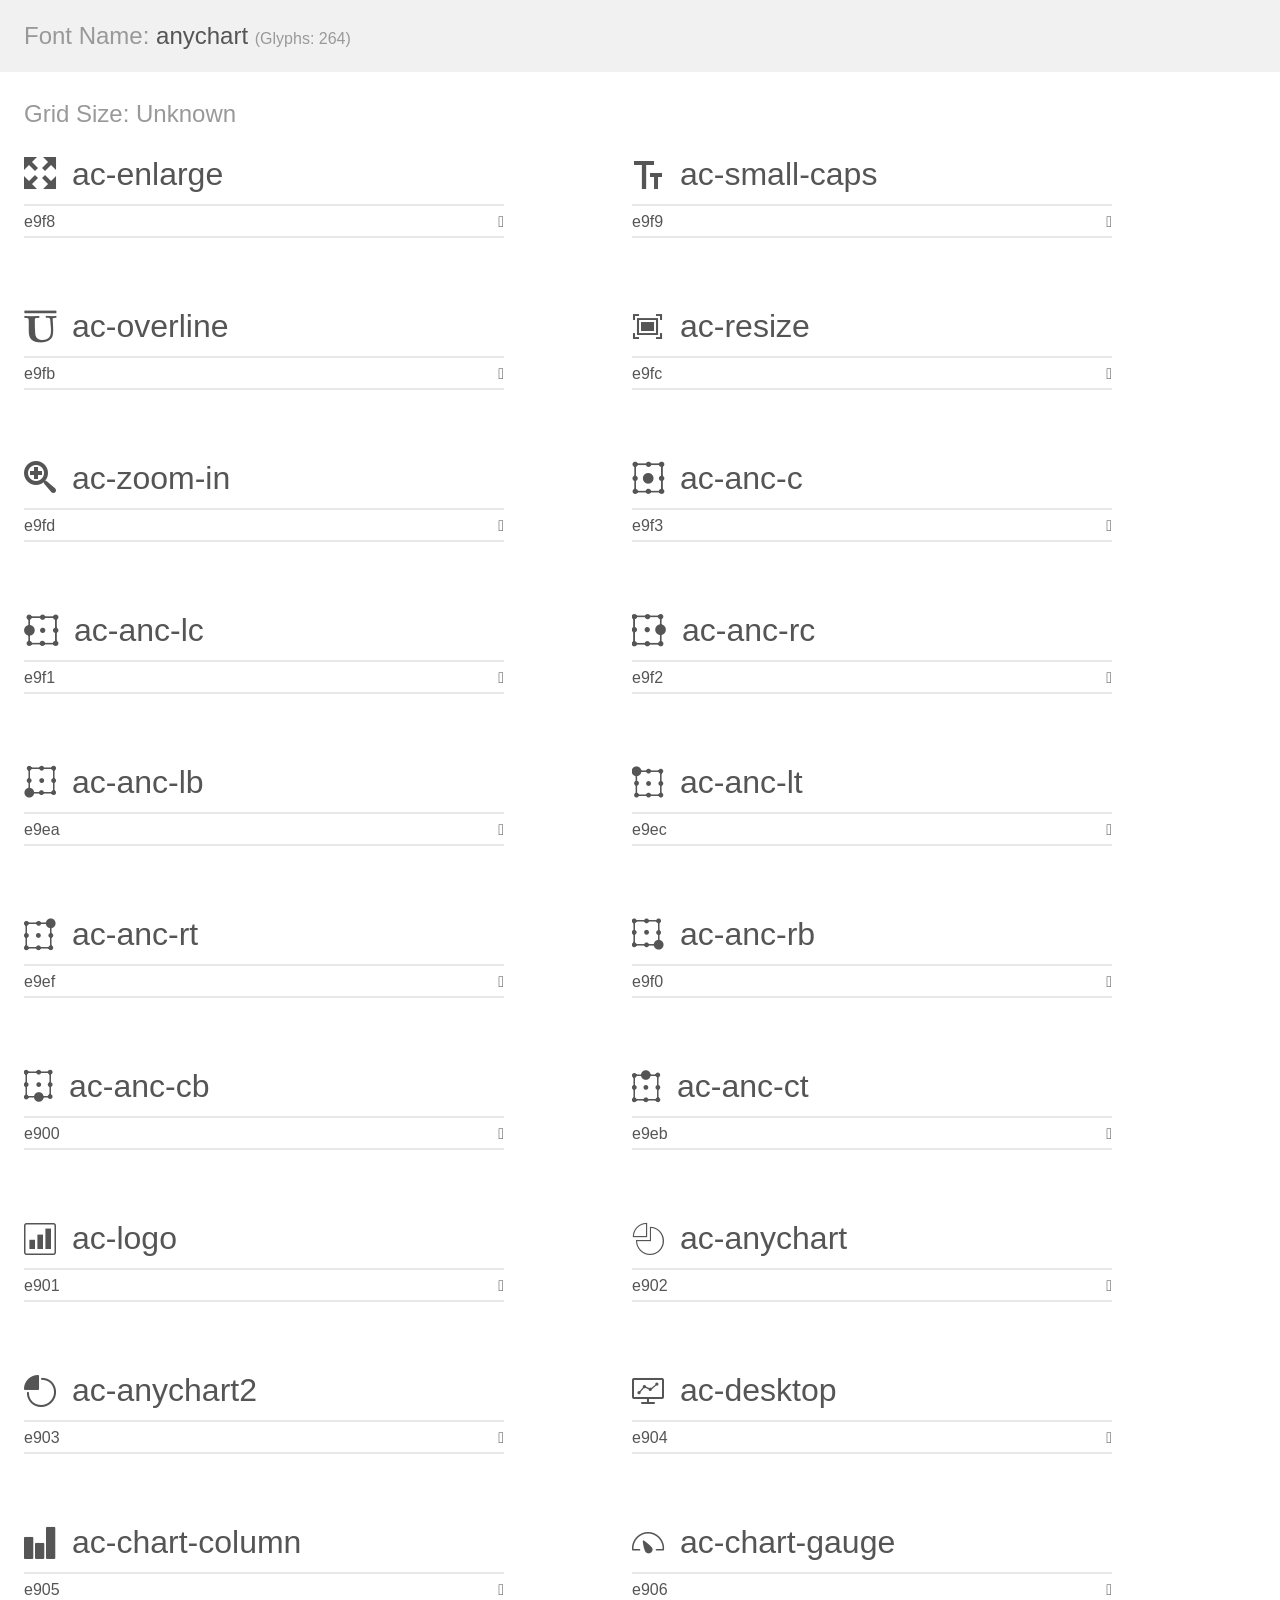
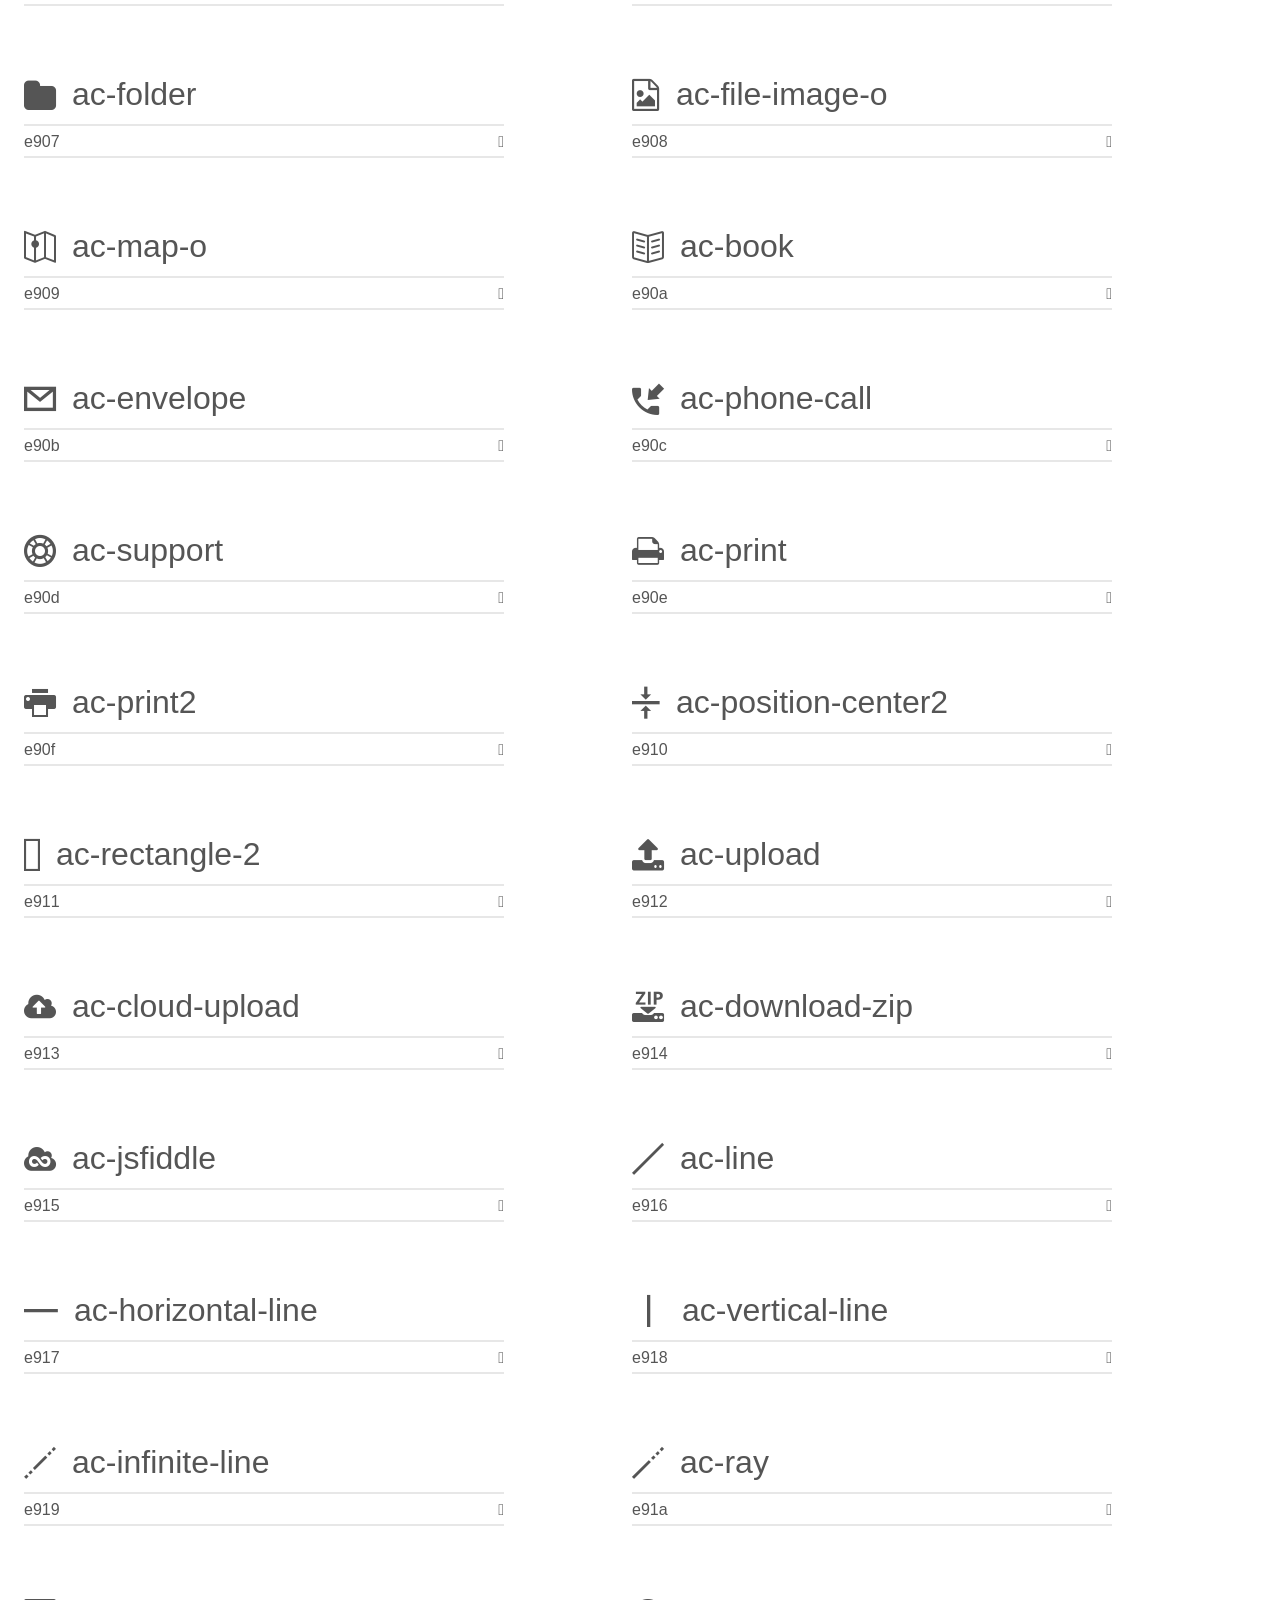
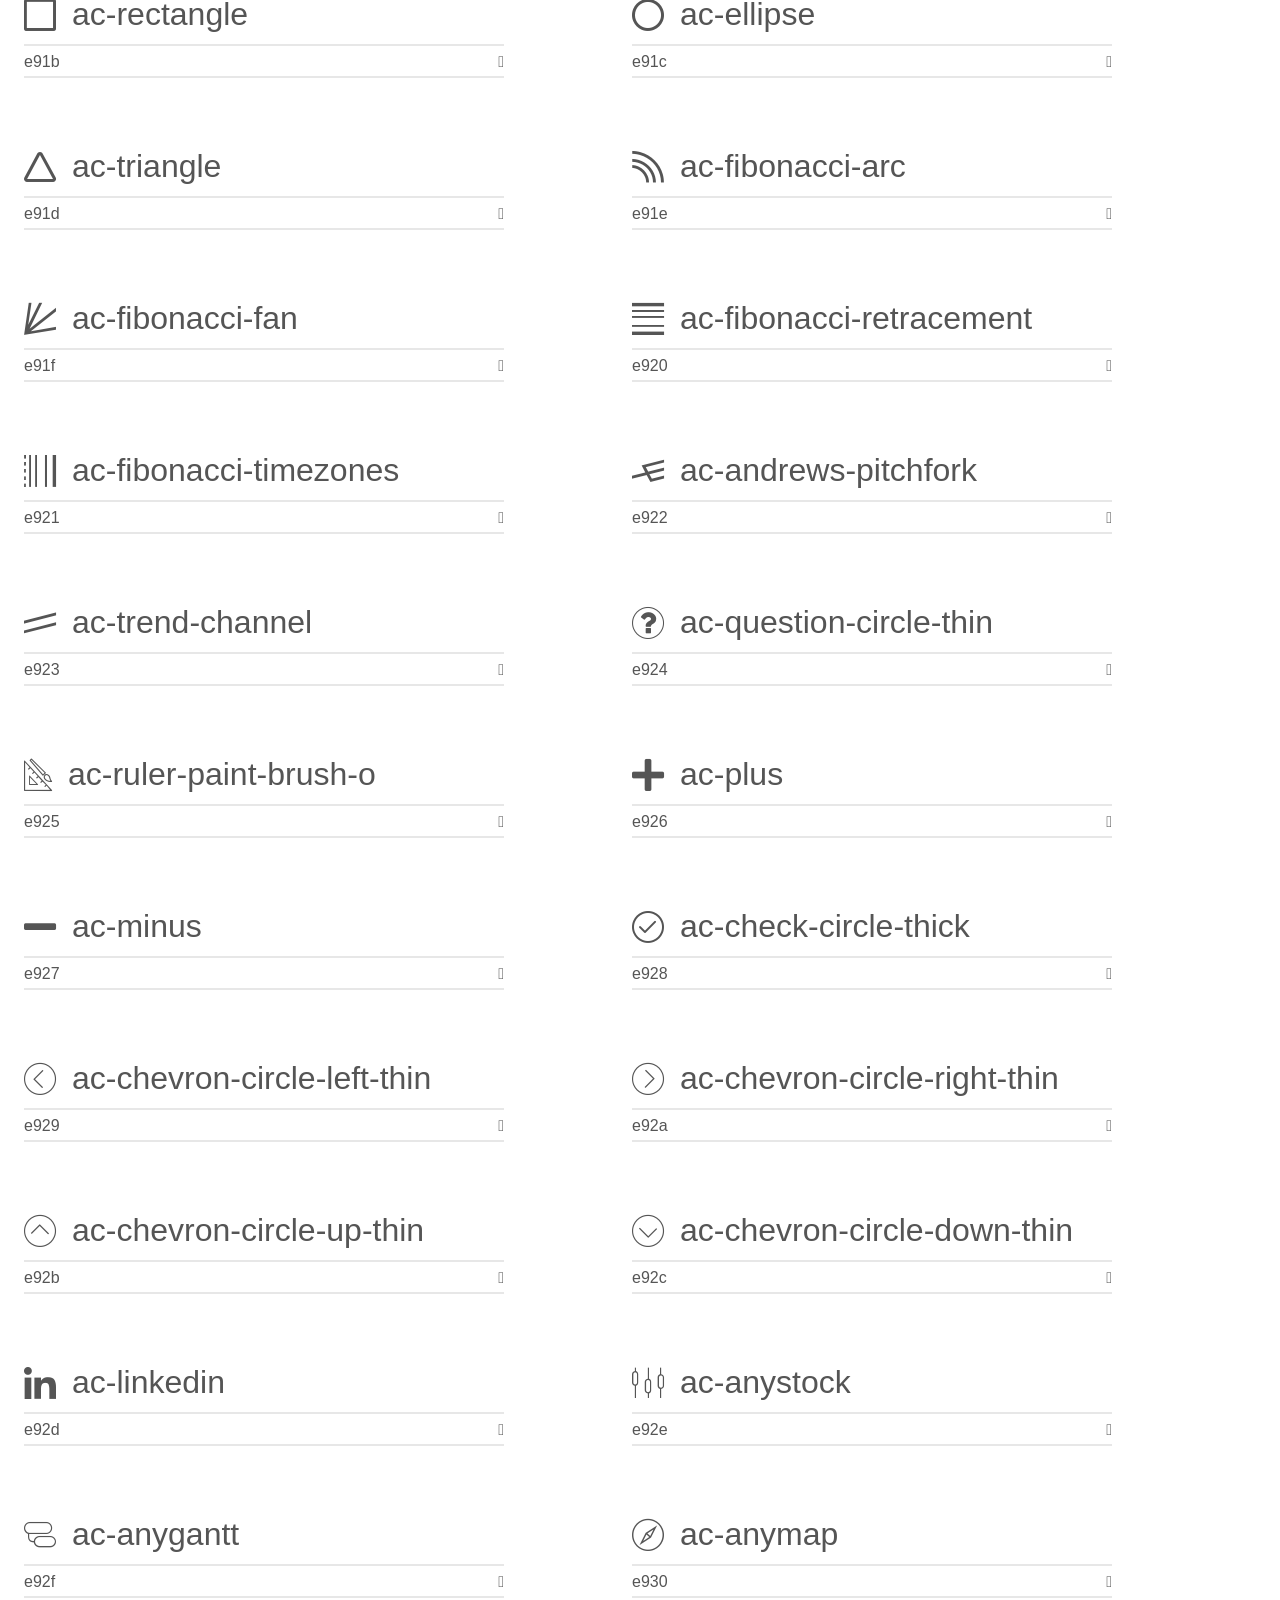
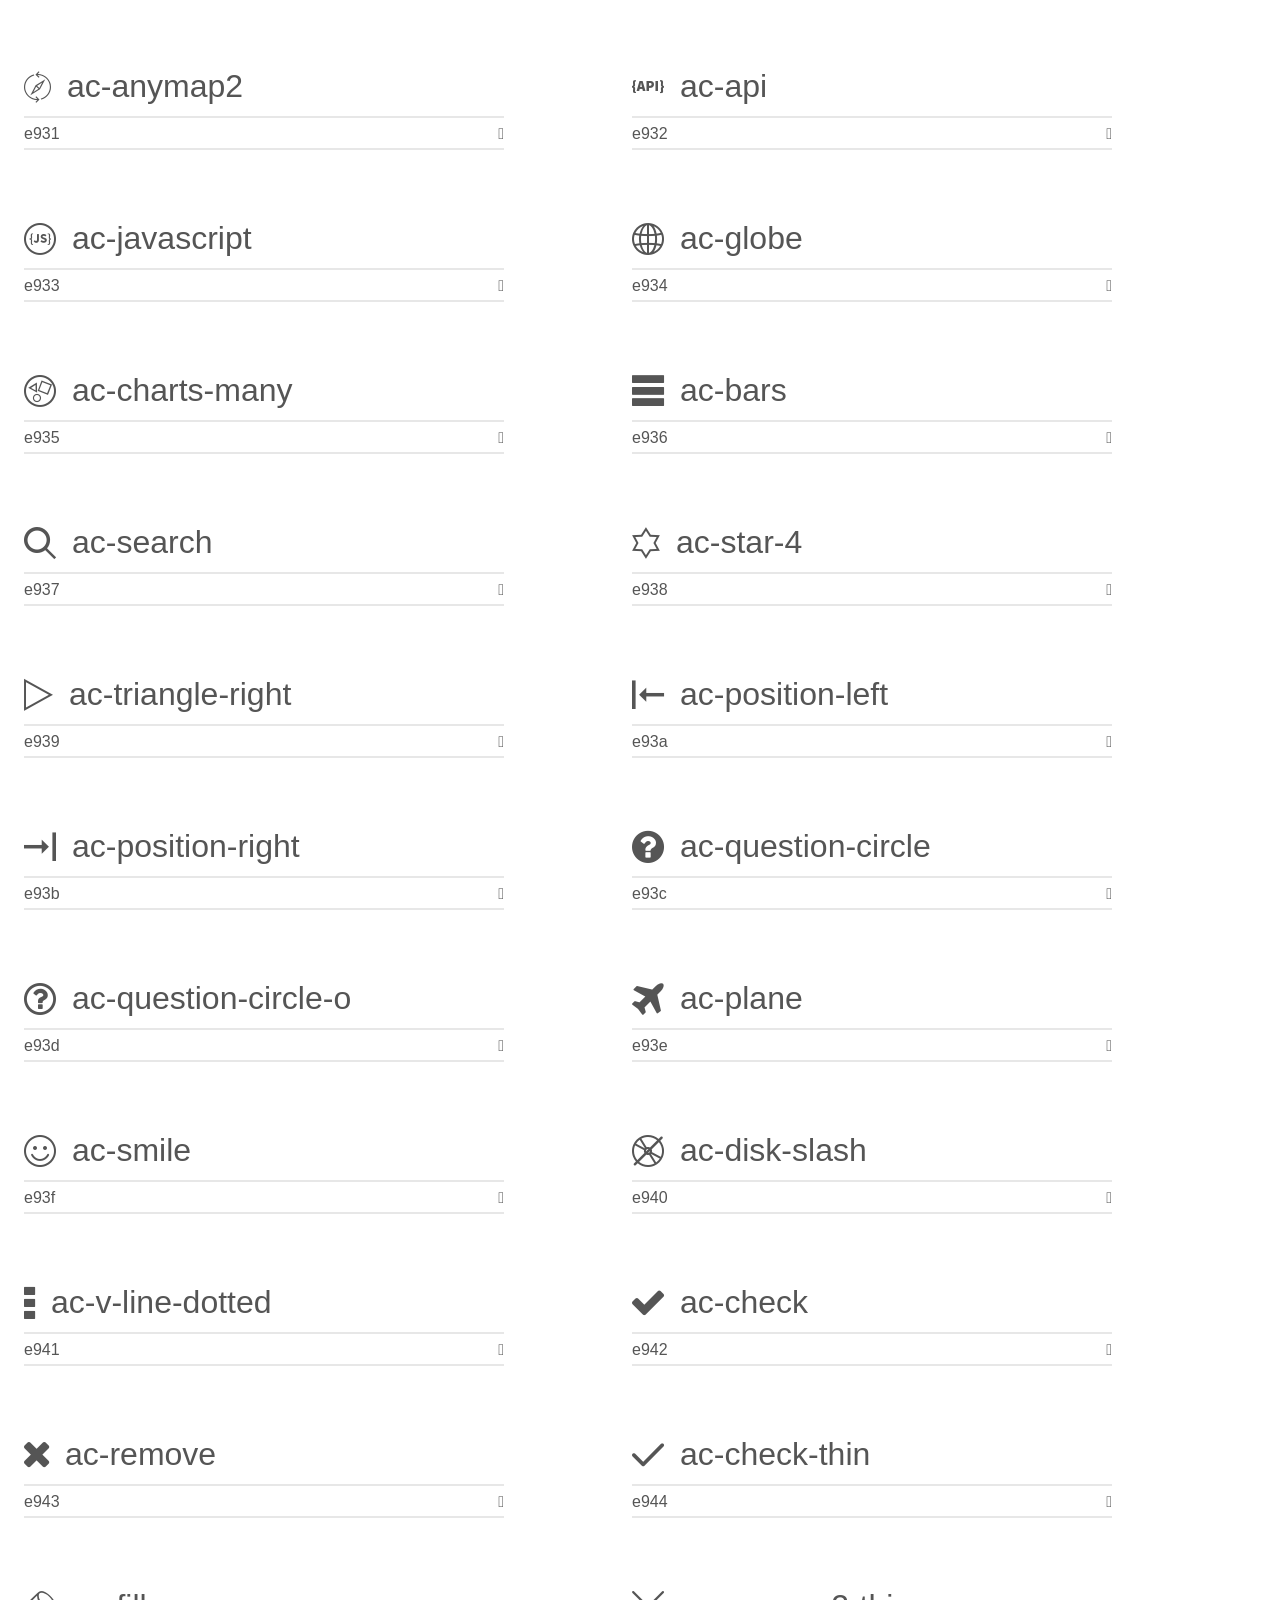
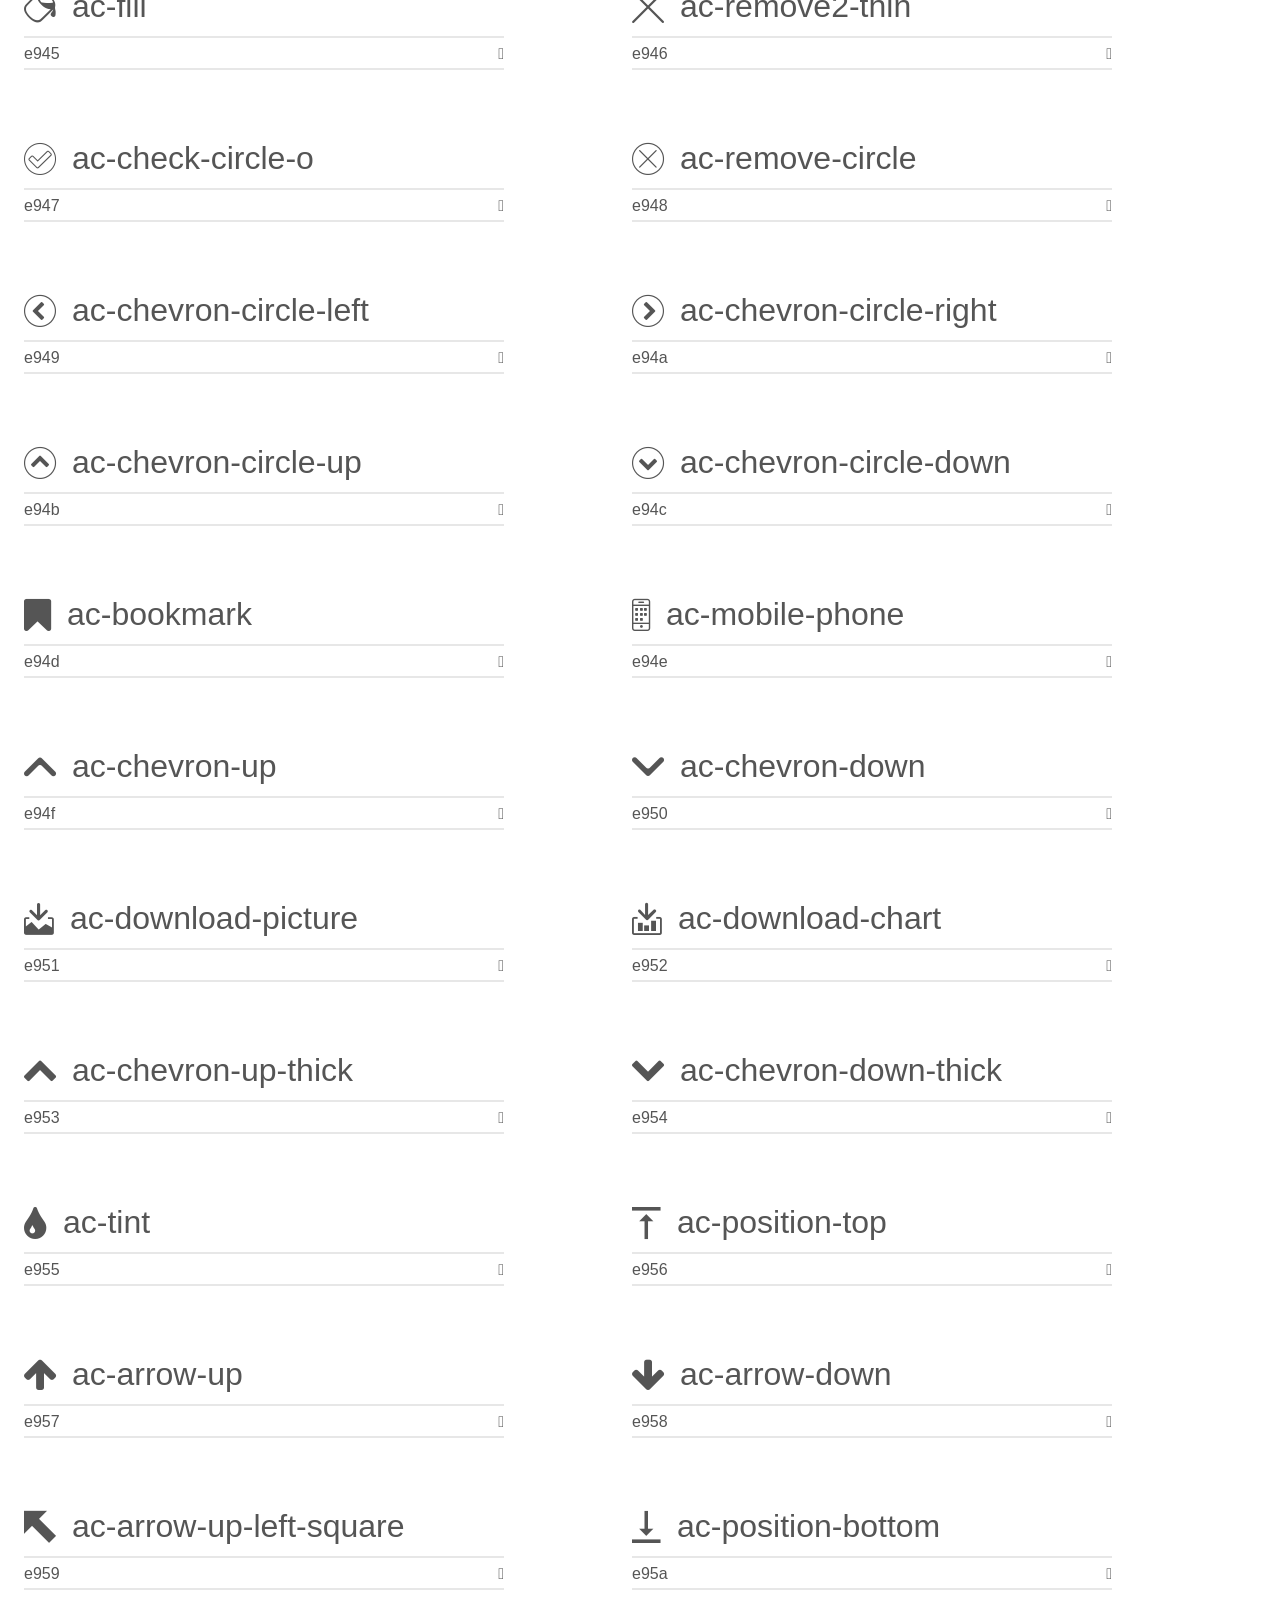
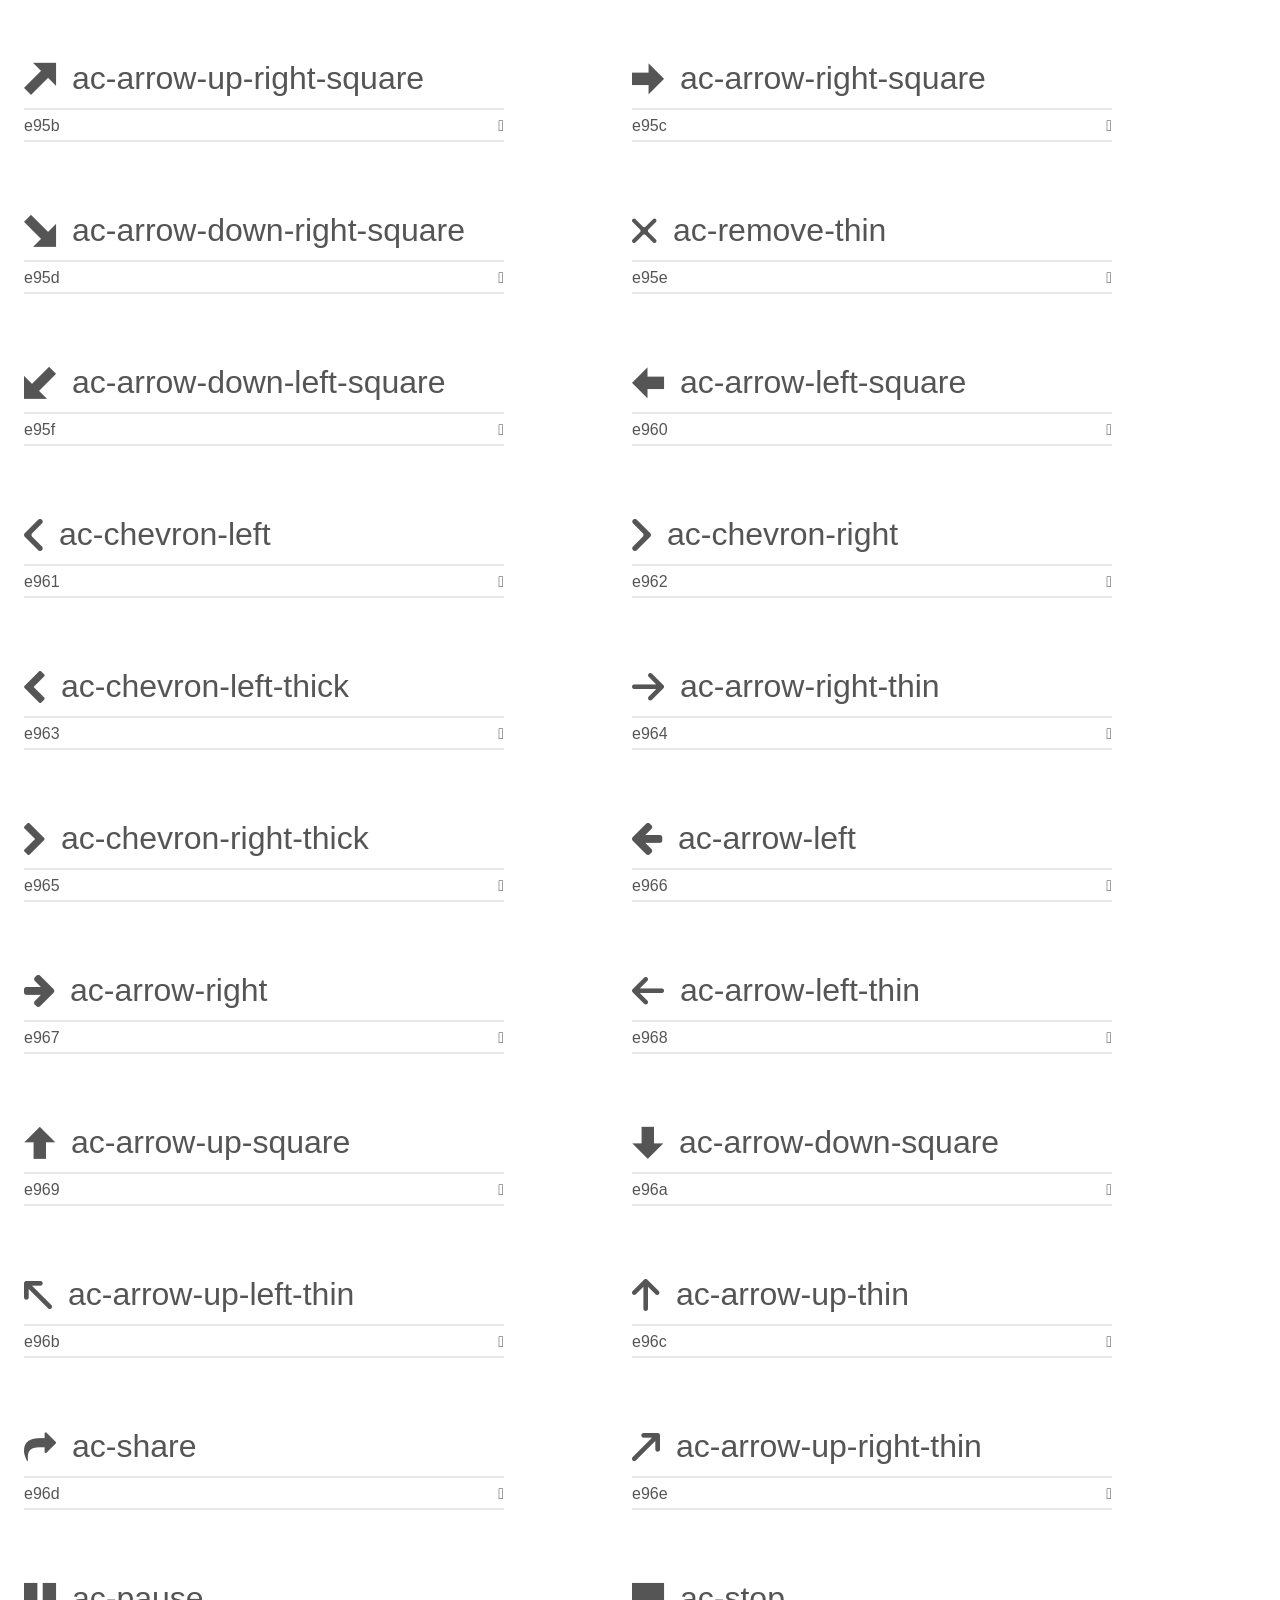
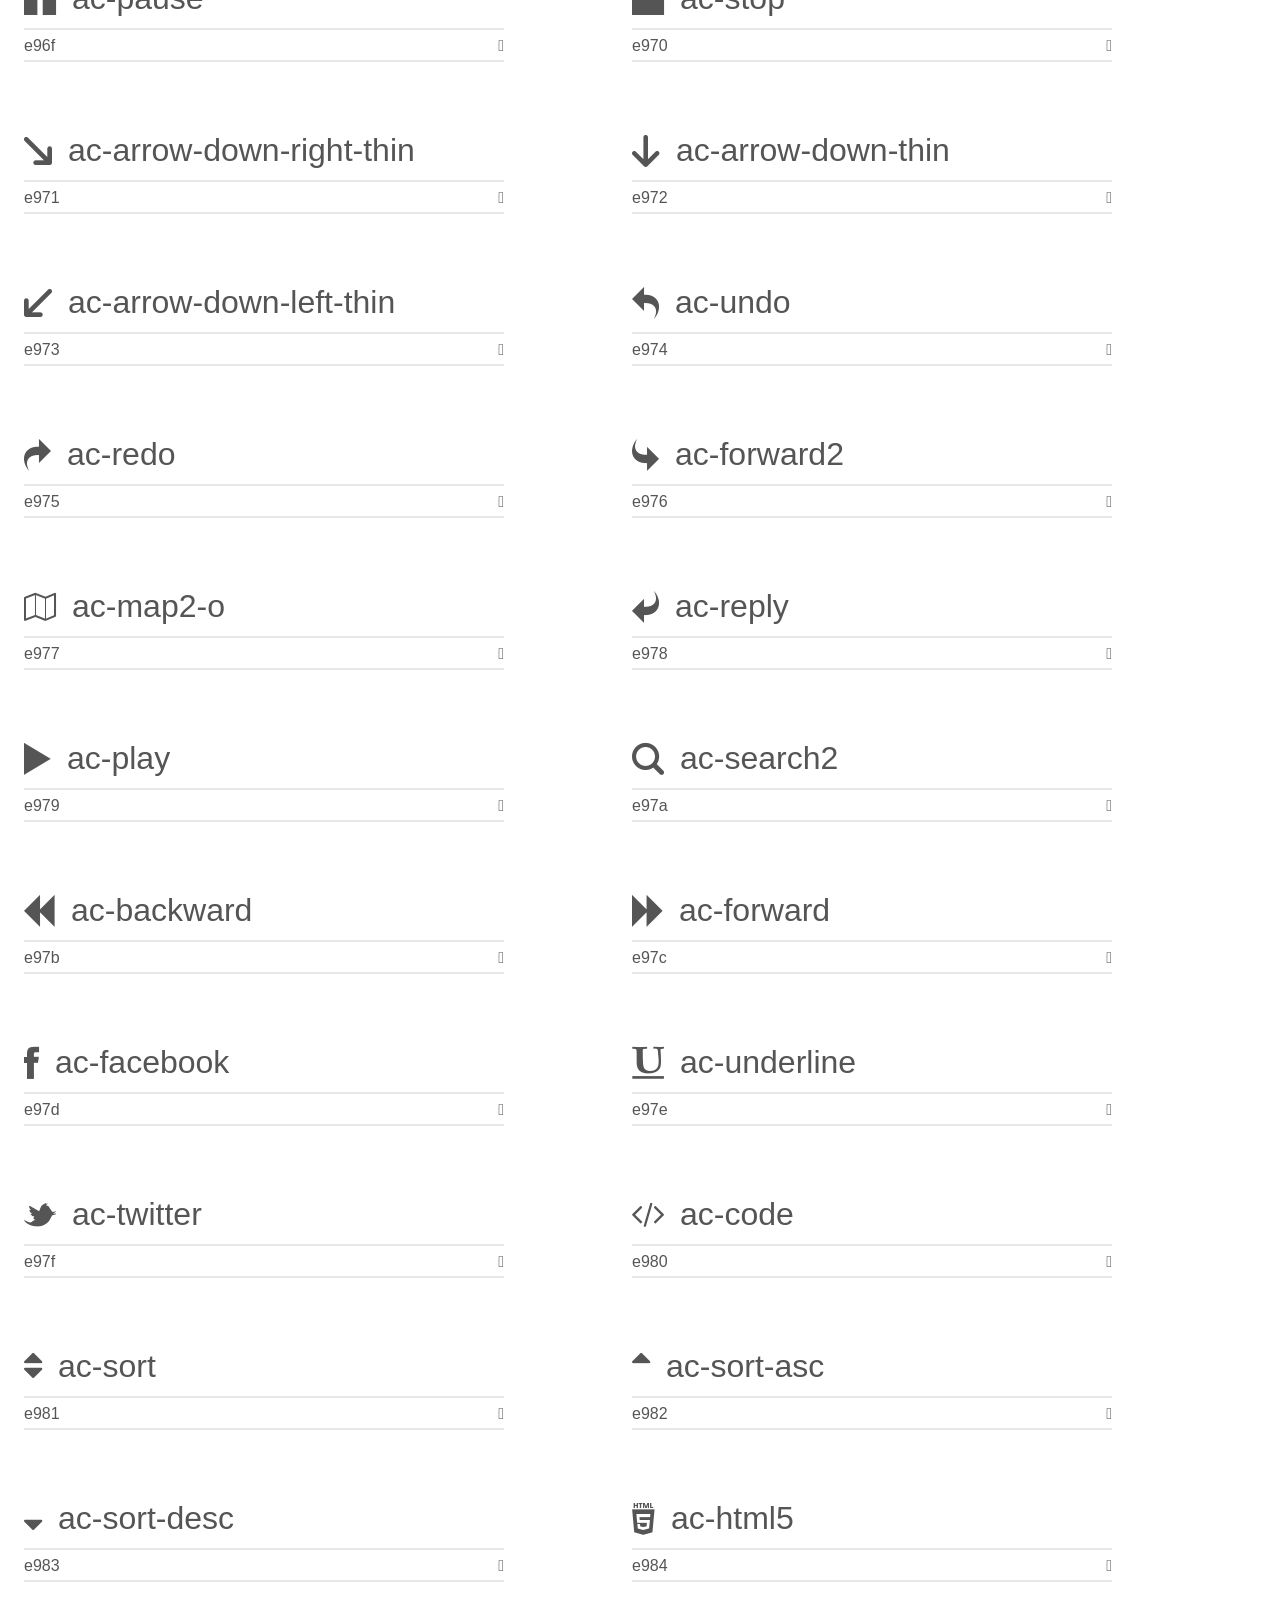
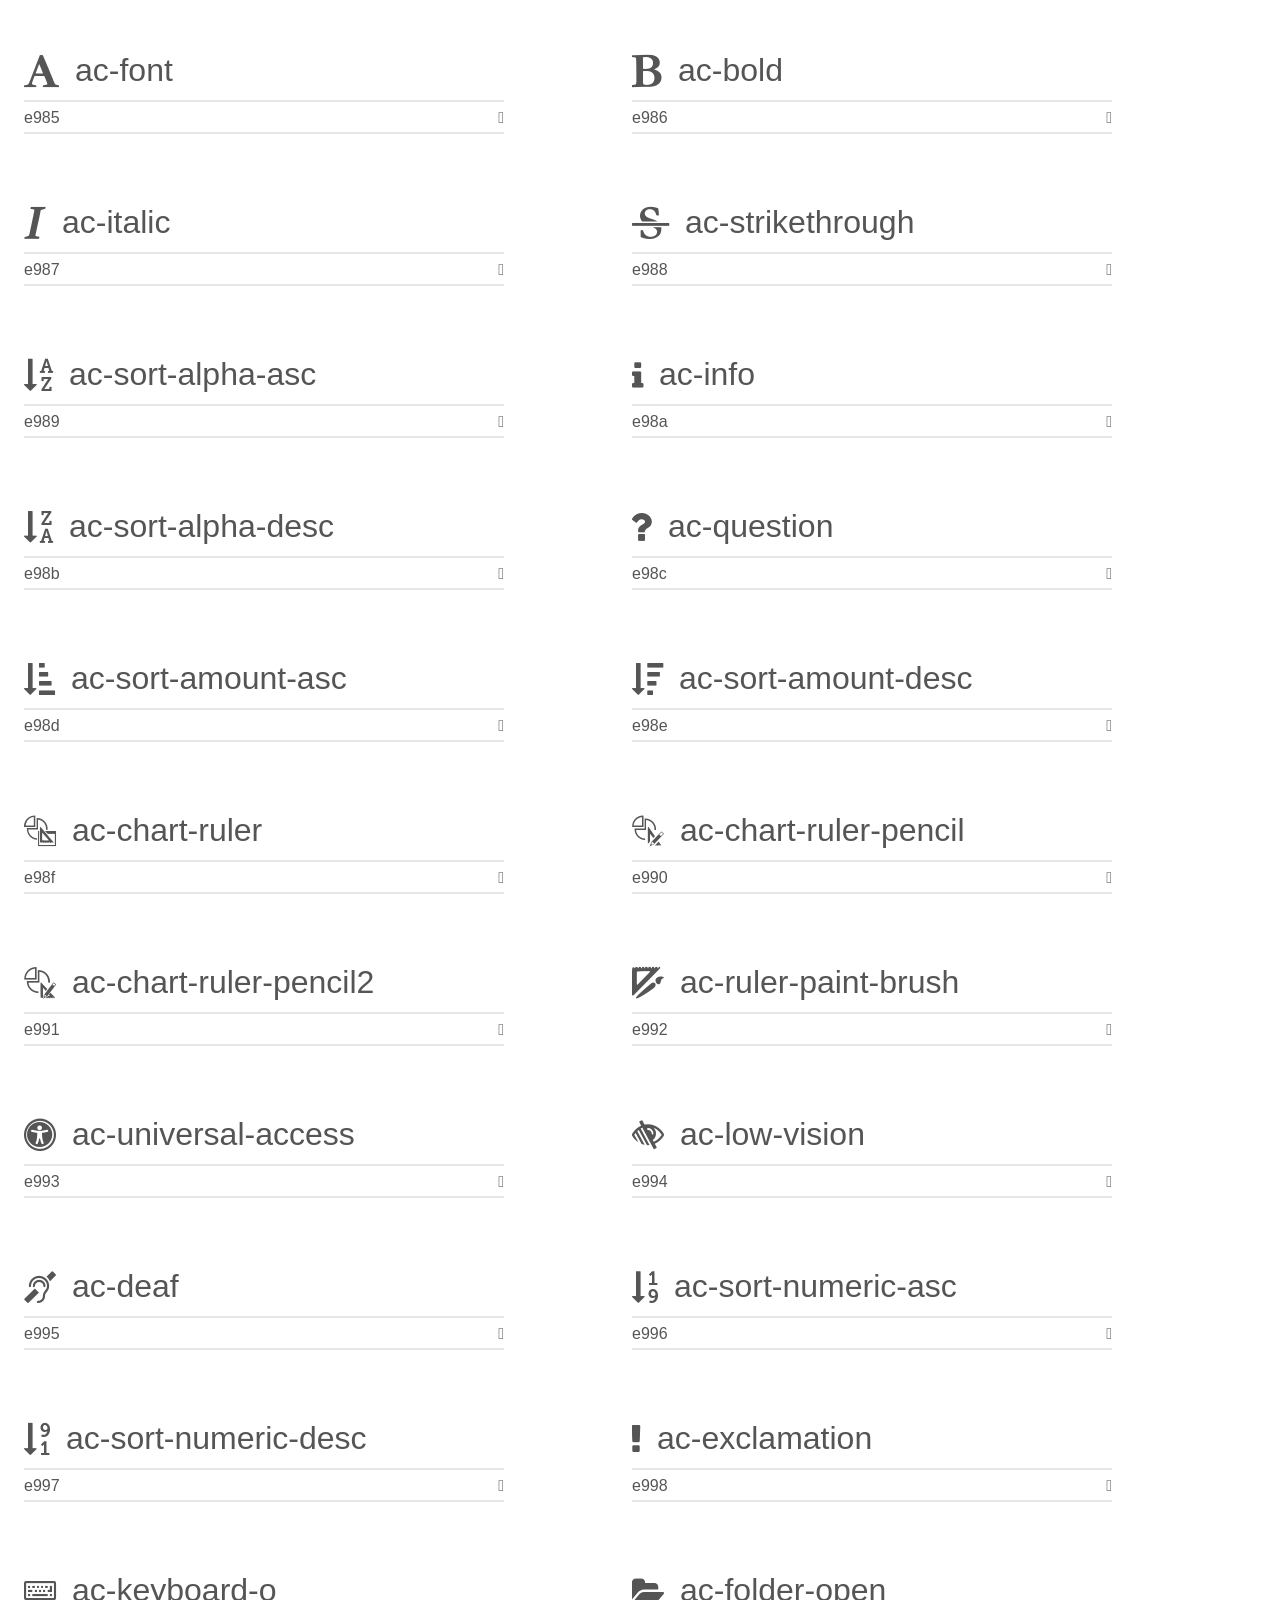
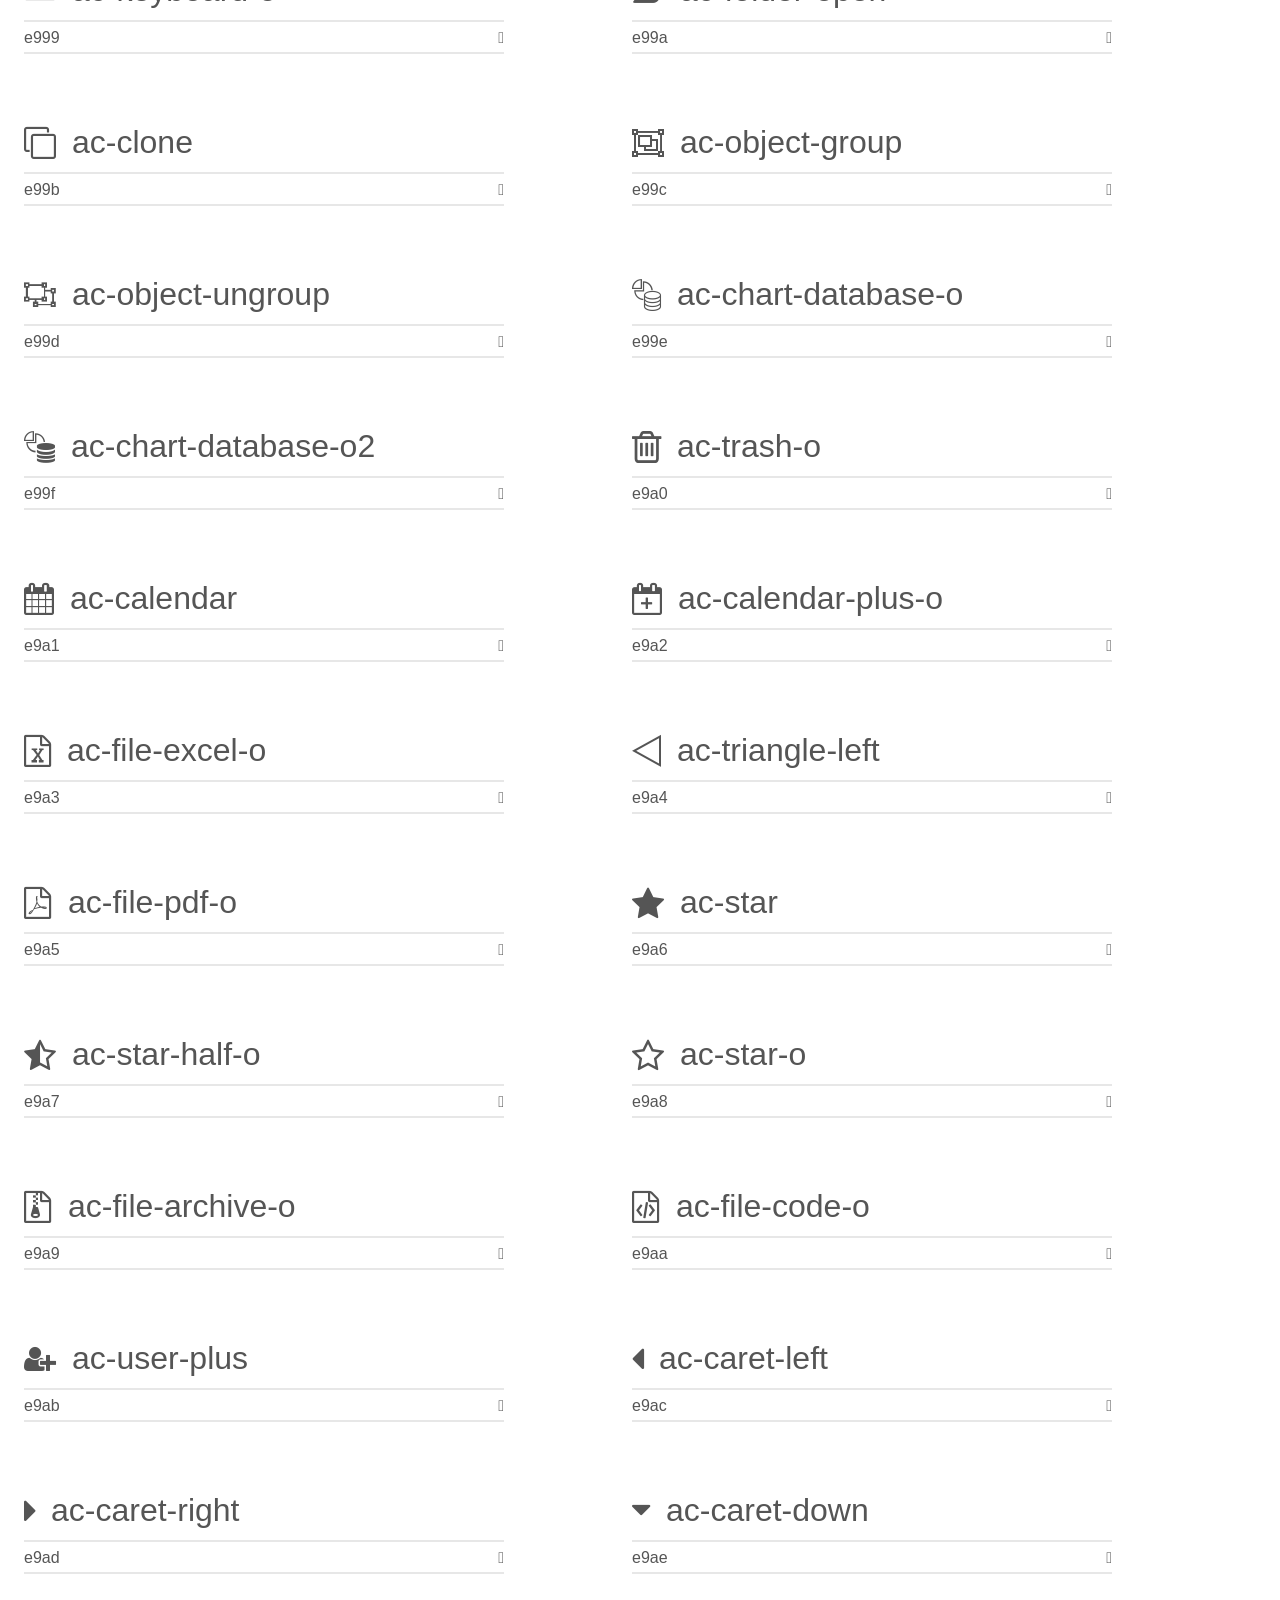
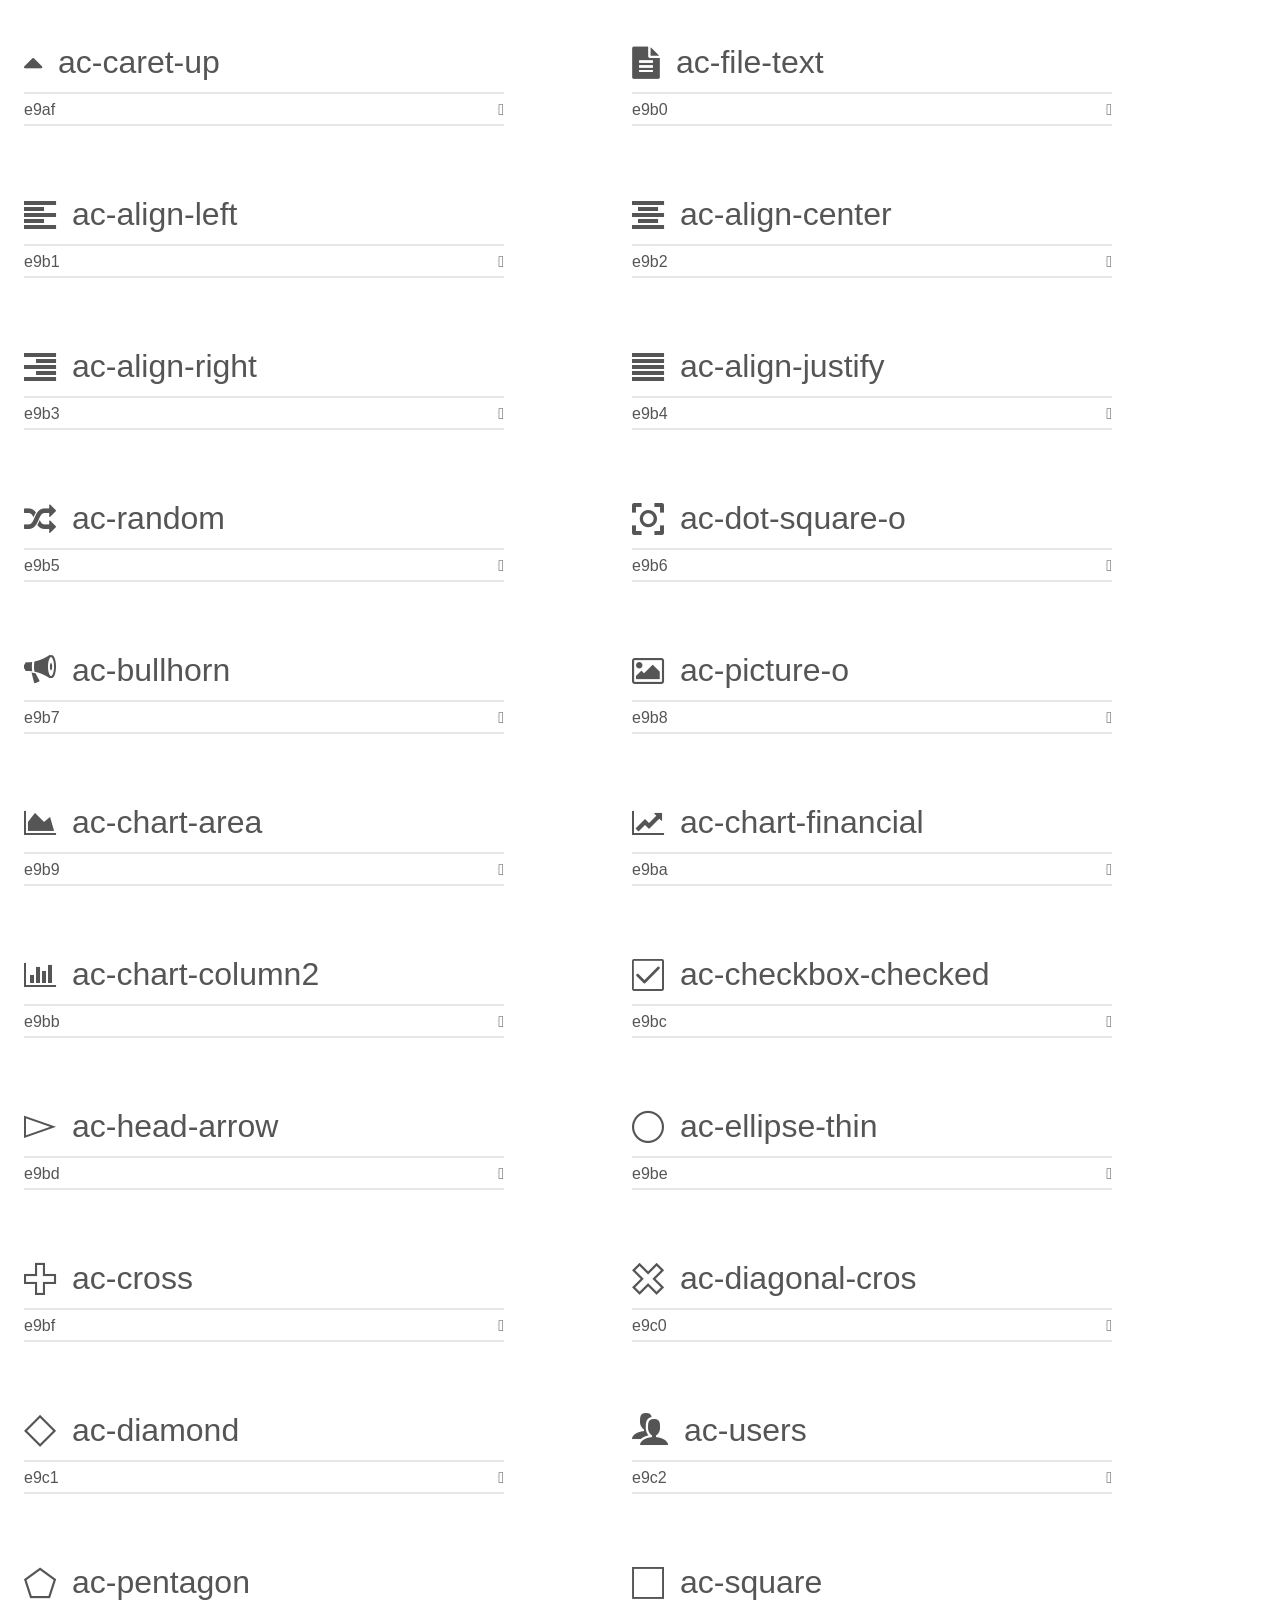
<file: fonts/demos/index.html>
<!doctype html>
<html>
<head>
     <meta charset="utf-8">
    <title>AnyChart fonts</title>
    <meta name="description" content="AnyChart fonts">
    <meta name="viewport" content="width=device-width, initial-scale=1">
    <link rel="stylesheet" href="demo-files/demo.css">
    <link rel="stylesheet" href="../css/anychart-font.css">
    <!--[if lt IE 8]><!-->
    <link rel="stylesheet" href="ie7/ie7.css">
    <!--<![endif]-->
</head>
<body>
<div class="bgc1 clearfix">
    <h1 class="mhmm mvm"><span class="fgc1">Font Name:</span> anychart
        <small class="fgc1">(Glyphs:&nbsp;264)</small>
    </h1>
</div>
<div class="clearfix mhl ptl">
    <h1 class="mvm mtn fgc1">Grid Size: Unknown</h1>
    <div class="glyph fs1">
        <div class="clearfix bshadow0 pbs">
                <span class="ac-enlarge">

                </span>
            <span class="mls"> ac-enlarge</span>
        </div>
        <fieldset class="fs0 size1of1 clearfix hidden-false">
            <input type="text" readonly value="e9f8" class="unit size1of2"/>
            <input type="text" maxlength="1" readonly value="&#xe9f8;" class="unitRight size1of2 talign-right"/>
        </fieldset>
        <div class="fs0 bshadow0 clearfix hidden-true">
            <span class="unit pvs fgc1">liga: </span>
            <input type="text" readonly value="" class="liga unitRight"/>
        </div>
    </div>
    <div class="glyph fs1">
        <div class="clearfix bshadow0 pbs">
                <span class="ac-small-caps">

                </span>
            <span class="mls"> ac-small-caps</span>
        </div>
        <fieldset class="fs0 size1of1 clearfix hidden-false">
            <input type="text" readonly value="e9f9" class="unit size1of2"/>
            <input type="text" maxlength="1" readonly value="&#xe9f9;" class="unitRight size1of2 talign-right"/>
        </fieldset>
        <div class="fs0 bshadow0 clearfix hidden-true">
            <span class="unit pvs fgc1">liga: </span>
            <input type="text" readonly value="" class="liga unitRight"/>
        </div>
    </div>
    <div class="glyph fs1">
        <div class="clearfix bshadow0 pbs">
                <span class="ac-overline">

                </span>
            <span class="mls"> ac-overline</span>
        </div>
        <fieldset class="fs0 size1of1 clearfix hidden-false">
            <input type="text" readonly value="e9fb" class="unit size1of2"/>
            <input type="text" maxlength="1" readonly value="&#xe9fb;" class="unitRight size1of2 talign-right"/>
        </fieldset>
        <div class="fs0 bshadow0 clearfix hidden-true">
            <span class="unit pvs fgc1">liga: </span>
            <input type="text" readonly value="" class="liga unitRight"/>
        </div>
    </div>
    <div class="glyph fs1">
        <div class="clearfix bshadow0 pbs">
                <span class="ac-resize">

                </span>
            <span class="mls"> ac-resize</span>
        </div>
        <fieldset class="fs0 size1of1 clearfix hidden-false">
            <input type="text" readonly value="e9fc" class="unit size1of2"/>
            <input type="text" maxlength="1" readonly value="&#xe9fc;" class="unitRight size1of2 talign-right"/>
        </fieldset>
        <div class="fs0 bshadow0 clearfix hidden-true">
            <span class="unit pvs fgc1">liga: </span>
            <input type="text" readonly value="" class="liga unitRight"/>
        </div>
    </div>
    <div class="glyph fs1">
        <div class="clearfix bshadow0 pbs">
                <span class="ac-zoom-in">

                </span>
            <span class="mls"> ac-zoom-in</span>
        </div>
        <fieldset class="fs0 size1of1 clearfix hidden-false">
            <input type="text" readonly value="e9fd" class="unit size1of2"/>
            <input type="text" maxlength="1" readonly value="&#xe9fd;" class="unitRight size1of2 talign-right"/>
        </fieldset>
        <div class="fs0 bshadow0 clearfix hidden-true">
            <span class="unit pvs fgc1">liga: </span>
            <input type="text" readonly value="" class="liga unitRight"/>
        </div>
    </div>
    <div class="glyph fs1">
        <div class="clearfix bshadow0 pbs">
                <span class="ac-anc-c">

                </span>
            <span class="mls"> ac-anc-c</span>
        </div>
        <fieldset class="fs0 size1of1 clearfix hidden-false">
            <input type="text" readonly value="e9f3" class="unit size1of2"/>
            <input type="text" maxlength="1" readonly value="&#xe9f3;" class="unitRight size1of2 talign-right"/>
        </fieldset>
        <div class="fs0 bshadow0 clearfix hidden-true">
            <span class="unit pvs fgc1">liga: </span>
            <input type="text" readonly value="" class="liga unitRight"/>
        </div>
    </div>
    <div class="glyph fs1">
        <div class="clearfix bshadow0 pbs">
                <span class="ac-anc-lc">

                </span>
            <span class="mls"> ac-anc-lc</span>
        </div>
        <fieldset class="fs0 size1of1 clearfix hidden-false">
            <input type="text" readonly value="e9f1" class="unit size1of2"/>
            <input type="text" maxlength="1" readonly value="&#xe9f1;" class="unitRight size1of2 talign-right"/>
        </fieldset>
        <div class="fs0 bshadow0 clearfix hidden-true">
            <span class="unit pvs fgc1">liga: </span>
            <input type="text" readonly value="" class="liga unitRight"/>
        </div>
    </div>
    <div class="glyph fs1">
        <div class="clearfix bshadow0 pbs">
                <span class="ac-anc-rc">

                </span>
            <span class="mls"> ac-anc-rc</span>
        </div>
        <fieldset class="fs0 size1of1 clearfix hidden-false">
            <input type="text" readonly value="e9f2" class="unit size1of2"/>
            <input type="text" maxlength="1" readonly value="&#xe9f2;" class="unitRight size1of2 talign-right"/>
        </fieldset>
        <div class="fs0 bshadow0 clearfix hidden-true">
            <span class="unit pvs fgc1">liga: </span>
            <input type="text" readonly value="" class="liga unitRight"/>
        </div>
    </div>
    <div class="glyph fs1">
        <div class="clearfix bshadow0 pbs">
                <span class="ac-anc-lb">

                </span>
            <span class="mls"> ac-anc-lb</span>
        </div>
        <fieldset class="fs0 size1of1 clearfix hidden-false">
            <input type="text" readonly value="e9ea" class="unit size1of2"/>
            <input type="text" maxlength="1" readonly value="&#xe9ea;" class="unitRight size1of2 talign-right"/>
        </fieldset>
        <div class="fs0 bshadow0 clearfix hidden-true">
            <span class="unit pvs fgc1">liga: </span>
            <input type="text" readonly value="" class="liga unitRight"/>
        </div>
    </div>
    <div class="glyph fs1">
        <div class="clearfix bshadow0 pbs">
                <span class="ac-anc-lt">

                </span>
            <span class="mls"> ac-anc-lt</span>
        </div>
        <fieldset class="fs0 size1of1 clearfix hidden-false">
            <input type="text" readonly value="e9ec" class="unit size1of2"/>
            <input type="text" maxlength="1" readonly value="&#xe9ec;" class="unitRight size1of2 talign-right"/>
        </fieldset>
        <div class="fs0 bshadow0 clearfix hidden-true">
            <span class="unit pvs fgc1">liga: </span>
            <input type="text" readonly value="" class="liga unitRight"/>
        </div>
    </div>
    <div class="glyph fs1">
        <div class="clearfix bshadow0 pbs">
                <span class="ac-anc-rt">

                </span>
            <span class="mls"> ac-anc-rt</span>
        </div>
        <fieldset class="fs0 size1of1 clearfix hidden-false">
            <input type="text" readonly value="e9ef" class="unit size1of2"/>
            <input type="text" maxlength="1" readonly value="&#xe9ef;" class="unitRight size1of2 talign-right"/>
        </fieldset>
        <div class="fs0 bshadow0 clearfix hidden-true">
            <span class="unit pvs fgc1">liga: </span>
            <input type="text" readonly value="" class="liga unitRight"/>
        </div>
    </div>
    <div class="glyph fs1">
        <div class="clearfix bshadow0 pbs">
                <span class="ac-anc-rb">

                </span>
            <span class="mls"> ac-anc-rb</span>
        </div>
        <fieldset class="fs0 size1of1 clearfix hidden-false">
            <input type="text" readonly value="e9f0" class="unit size1of2"/>
            <input type="text" maxlength="1" readonly value="&#xe9f0;" class="unitRight size1of2 talign-right"/>
        </fieldset>
        <div class="fs0 bshadow0 clearfix hidden-true">
            <span class="unit pvs fgc1">liga: </span>
            <input type="text" readonly value="" class="liga unitRight"/>
        </div>
    </div>
    <div class="glyph fs1">
        <div class="clearfix bshadow0 pbs">
                <span class="ac-anc-cb">

                </span>
            <span class="mls"> ac-anc-cb</span>
        </div>
        <fieldset class="fs0 size1of1 clearfix hidden-false">
            <input type="text" readonly value="e900" class="unit size1of2"/>
            <input type="text" maxlength="1" readonly value="&#xe900;" class="unitRight size1of2 talign-right"/>
        </fieldset>
        <div class="fs0 bshadow0 clearfix hidden-true">
            <span class="unit pvs fgc1">liga: </span>
            <input type="text" readonly value="" class="liga unitRight"/>
        </div>
    </div>
    <div class="glyph fs1">
        <div class="clearfix bshadow0 pbs">
                <span class="ac-anc-ct">

                </span>
            <span class="mls"> ac-anc-ct</span>
        </div>
        <fieldset class="fs0 size1of1 clearfix hidden-false">
            <input type="text" readonly value="e9eb" class="unit size1of2"/>
            <input type="text" maxlength="1" readonly value="&#xe9eb;" class="unitRight size1of2 talign-right"/>
        </fieldset>
        <div class="fs0 bshadow0 clearfix hidden-true">
            <span class="unit pvs fgc1">liga: </span>
            <input type="text" readonly value="" class="liga unitRight"/>
        </div>
    </div>
    <div class="glyph fs1">
        <div class="clearfix bshadow0 pbs">
                <span class="ac-logo">

                </span>
            <span class="mls"> ac-logo</span>
        </div>
        <fieldset class="fs0 size1of1 clearfix hidden-false">
            <input type="text" readonly value="e901" class="unit size1of2"/>
            <input type="text" maxlength="1" readonly value="&#xe901;" class="unitRight size1of2 talign-right"/>
        </fieldset>
        <div class="fs0 bshadow0 clearfix hidden-true">
            <span class="unit pvs fgc1">liga: </span>
            <input type="text" readonly value="" class="liga unitRight"/>
        </div>
    </div>
    <div class="glyph fs1">
        <div class="clearfix bshadow0 pbs">
                <span class="ac-anychart">

                </span>
            <span class="mls"> ac-anychart</span>
        </div>
        <fieldset class="fs0 size1of1 clearfix hidden-false">
            <input type="text" readonly value="e902" class="unit size1of2"/>
            <input type="text" maxlength="1" readonly value="&#xe902;" class="unitRight size1of2 talign-right"/>
        </fieldset>
        <div class="fs0 bshadow0 clearfix hidden-true">
            <span class="unit pvs fgc1">liga: </span>
            <input type="text" readonly value="" class="liga unitRight"/>
        </div>
    </div>
    <div class="glyph fs1">
        <div class="clearfix bshadow0 pbs">
                <span class="ac-anychart2">

                </span>
            <span class="mls"> ac-anychart2</span>
        </div>
        <fieldset class="fs0 size1of1 clearfix hidden-false">
            <input type="text" readonly value="e903" class="unit size1of2"/>
            <input type="text" maxlength="1" readonly value="&#xe903;" class="unitRight size1of2 talign-right"/>
        </fieldset>
        <div class="fs0 bshadow0 clearfix hidden-true">
            <span class="unit pvs fgc1">liga: </span>
            <input type="text" readonly value="" class="liga unitRight"/>
        </div>
    </div>
    <div class="glyph fs1">
        <div class="clearfix bshadow0 pbs">
                <span class="ac-desktop">

                </span>
            <span class="mls"> ac-desktop</span>
        </div>
        <fieldset class="fs0 size1of1 clearfix hidden-false">
            <input type="text" readonly value="e904" class="unit size1of2"/>
            <input type="text" maxlength="1" readonly value="&#xe904;" class="unitRight size1of2 talign-right"/>
        </fieldset>
        <div class="fs0 bshadow0 clearfix hidden-true">
            <span class="unit pvs fgc1">liga: </span>
            <input type="text" readonly value="" class="liga unitRight"/>
        </div>
    </div>
    <div class="glyph fs1">
        <div class="clearfix bshadow0 pbs">
                <span class="ac-chart-column">

                </span>
            <span class="mls"> ac-chart-column</span>
        </div>
        <fieldset class="fs0 size1of1 clearfix hidden-false">
            <input type="text" readonly value="e905" class="unit size1of2"/>
            <input type="text" maxlength="1" readonly value="&#xe905;" class="unitRight size1of2 talign-right"/>
        </fieldset>
        <div class="fs0 bshadow0 clearfix hidden-true">
            <span class="unit pvs fgc1">liga: </span>
            <input type="text" readonly value="" class="liga unitRight"/>
        </div>
    </div>
    <div class="glyph fs1">
        <div class="clearfix bshadow0 pbs">
                <span class="ac-chart-gauge">

                </span>
            <span class="mls"> ac-chart-gauge</span>
        </div>
        <fieldset class="fs0 size1of1 clearfix hidden-false">
            <input type="text" readonly value="e906" class="unit size1of2"/>
            <input type="text" maxlength="1" readonly value="&#xe906;" class="unitRight size1of2 talign-right"/>
        </fieldset>
        <div class="fs0 bshadow0 clearfix hidden-true">
            <span class="unit pvs fgc1">liga: </span>
            <input type="text" readonly value="" class="liga unitRight"/>
        </div>
    </div>
    <div class="glyph fs1">
        <div class="clearfix bshadow0 pbs">
                <span class="ac-folder">

                </span>
            <span class="mls"> ac-folder</span>
        </div>
        <fieldset class="fs0 size1of1 clearfix hidden-false">
            <input type="text" readonly value="e907" class="unit size1of2"/>
            <input type="text" maxlength="1" readonly value="&#xe907;" class="unitRight size1of2 talign-right"/>
        </fieldset>
        <div class="fs0 bshadow0 clearfix hidden-true">
            <span class="unit pvs fgc1">liga: </span>
            <input type="text" readonly value="" class="liga unitRight"/>
        </div>
    </div>
    <div class="glyph fs1">
        <div class="clearfix bshadow0 pbs">
                <span class="ac-file-image-o">

                </span>
            <span class="mls"> ac-file-image-o</span>
        </div>
        <fieldset class="fs0 size1of1 clearfix hidden-false">
            <input type="text" readonly value="e908" class="unit size1of2"/>
            <input type="text" maxlength="1" readonly value="&#xe908;" class="unitRight size1of2 talign-right"/>
        </fieldset>
        <div class="fs0 bshadow0 clearfix hidden-true">
            <span class="unit pvs fgc1">liga: </span>
            <input type="text" readonly value="" class="liga unitRight"/>
        </div>
    </div>
    <div class="glyph fs1">
        <div class="clearfix bshadow0 pbs">
                <span class="ac-map-o">

                </span>
            <span class="mls"> ac-map-o</span>
        </div>
        <fieldset class="fs0 size1of1 clearfix hidden-false">
            <input type="text" readonly value="e909" class="unit size1of2"/>
            <input type="text" maxlength="1" readonly value="&#xe909;" class="unitRight size1of2 talign-right"/>
        </fieldset>
        <div class="fs0 bshadow0 clearfix hidden-true">
            <span class="unit pvs fgc1">liga: </span>
            <input type="text" readonly value="" class="liga unitRight"/>
        </div>
    </div>
    <div class="glyph fs1">
        <div class="clearfix bshadow0 pbs">
                <span class="ac-book">

                </span>
            <span class="mls"> ac-book</span>
        </div>
        <fieldset class="fs0 size1of1 clearfix hidden-false">
            <input type="text" readonly value="e90a" class="unit size1of2"/>
            <input type="text" maxlength="1" readonly value="&#xe90a;" class="unitRight size1of2 talign-right"/>
        </fieldset>
        <div class="fs0 bshadow0 clearfix hidden-true">
            <span class="unit pvs fgc1">liga: </span>
            <input type="text" readonly value="" class="liga unitRight"/>
        </div>
    </div>
    <div class="glyph fs1">
        <div class="clearfix bshadow0 pbs">
                <span class="ac-envelope">

                </span>
            <span class="mls"> ac-envelope</span>
        </div>
        <fieldset class="fs0 size1of1 clearfix hidden-false">
            <input type="text" readonly value="e90b" class="unit size1of2"/>
            <input type="text" maxlength="1" readonly value="&#xe90b;" class="unitRight size1of2 talign-right"/>
        </fieldset>
        <div class="fs0 bshadow0 clearfix hidden-true">
            <span class="unit pvs fgc1">liga: </span>
            <input type="text" readonly value="" class="liga unitRight"/>
        </div>
    </div>
    <div class="glyph fs1">
        <div class="clearfix bshadow0 pbs">
                <span class="ac-phone-call">

                </span>
            <span class="mls"> ac-phone-call</span>
        </div>
        <fieldset class="fs0 size1of1 clearfix hidden-false">
            <input type="text" readonly value="e90c" class="unit size1of2"/>
            <input type="text" maxlength="1" readonly value="&#xe90c;" class="unitRight size1of2 talign-right"/>
        </fieldset>
        <div class="fs0 bshadow0 clearfix hidden-true">
            <span class="unit pvs fgc1">liga: </span>
            <input type="text" readonly value="" class="liga unitRight"/>
        </div>
    </div>
    <div class="glyph fs1">
        <div class="clearfix bshadow0 pbs">
                <span class="ac-support">

                </span>
            <span class="mls"> ac-support</span>
        </div>
        <fieldset class="fs0 size1of1 clearfix hidden-false">
            <input type="text" readonly value="e90d" class="unit size1of2"/>
            <input type="text" maxlength="1" readonly value="&#xe90d;" class="unitRight size1of2 talign-right"/>
        </fieldset>
        <div class="fs0 bshadow0 clearfix hidden-true">
            <span class="unit pvs fgc1">liga: </span>
            <input type="text" readonly value="" class="liga unitRight"/>
        </div>
    </div>
    <div class="glyph fs1">
        <div class="clearfix bshadow0 pbs">
                <span class="ac-print">

                </span>
            <span class="mls"> ac-print</span>
        </div>
        <fieldset class="fs0 size1of1 clearfix hidden-false">
            <input type="text" readonly value="e90e" class="unit size1of2"/>
            <input type="text" maxlength="1" readonly value="&#xe90e;" class="unitRight size1of2 talign-right"/>
        </fieldset>
        <div class="fs0 bshadow0 clearfix hidden-true">
            <span class="unit pvs fgc1">liga: </span>
            <input type="text" readonly value="" class="liga unitRight"/>
        </div>
    </div>
    <div class="glyph fs1">
        <div class="clearfix bshadow0 pbs">
                <span class="ac-print2">

                </span>
            <span class="mls"> ac-print2</span>
        </div>
        <fieldset class="fs0 size1of1 clearfix hidden-false">
            <input type="text" readonly value="e90f" class="unit size1of2"/>
            <input type="text" maxlength="1" readonly value="&#xe90f;" class="unitRight size1of2 talign-right"/>
        </fieldset>
        <div class="fs0 bshadow0 clearfix hidden-true">
            <span class="unit pvs fgc1">liga: </span>
            <input type="text" readonly value="" class="liga unitRight"/>
        </div>
    </div>
    <div class="glyph fs1">
        <div class="clearfix bshadow0 pbs">
                <span class="ac-position-center2">

                </span>
            <span class="mls"> ac-position-center2</span>
        </div>
        <fieldset class="fs0 size1of1 clearfix hidden-false">
            <input type="text" readonly value="e910" class="unit size1of2"/>
            <input type="text" maxlength="1" readonly value="&#xe910;" class="unitRight size1of2 talign-right"/>
        </fieldset>
        <div class="fs0 bshadow0 clearfix hidden-true">
            <span class="unit pvs fgc1">liga: </span>
            <input type="text" readonly value="" class="liga unitRight"/>
        </div>
    </div>
    <div class="glyph fs1">
        <div class="clearfix bshadow0 pbs">
                <span class="ac-rectangle-2">

                </span>
            <span class="mls"> ac-rectangle-2</span>
        </div>
        <fieldset class="fs0 size1of1 clearfix hidden-false">
            <input type="text" readonly value="e911" class="unit size1of2"/>
            <input type="text" maxlength="1" readonly value="&#xe911;" class="unitRight size1of2 talign-right"/>
        </fieldset>
        <div class="fs0 bshadow0 clearfix hidden-true">
            <span class="unit pvs fgc1">liga: </span>
            <input type="text" readonly value="" class="liga unitRight"/>
        </div>
    </div>
    <div class="glyph fs1">
        <div class="clearfix bshadow0 pbs">
                <span class="ac-upload">

                </span>
            <span class="mls"> ac-upload</span>
        </div>
        <fieldset class="fs0 size1of1 clearfix hidden-false">
            <input type="text" readonly value="e912" class="unit size1of2"/>
            <input type="text" maxlength="1" readonly value="&#xe912;" class="unitRight size1of2 talign-right"/>
        </fieldset>
        <div class="fs0 bshadow0 clearfix hidden-true">
            <span class="unit pvs fgc1">liga: </span>
            <input type="text" readonly value="" class="liga unitRight"/>
        </div>
    </div>
    <div class="glyph fs1">
        <div class="clearfix bshadow0 pbs">
                <span class="ac-cloud-upload">

                </span>
            <span class="mls"> ac-cloud-upload</span>
        </div>
        <fieldset class="fs0 size1of1 clearfix hidden-false">
            <input type="text" readonly value="e913" class="unit size1of2"/>
            <input type="text" maxlength="1" readonly value="&#xe913;" class="unitRight size1of2 talign-right"/>
        </fieldset>
        <div class="fs0 bshadow0 clearfix hidden-true">
            <span class="unit pvs fgc1">liga: </span>
            <input type="text" readonly value="" class="liga unitRight"/>
        </div>
    </div>
    <div class="glyph fs1">
        <div class="clearfix bshadow0 pbs">
                <span class="ac-download-zip">

                </span>
            <span class="mls"> ac-download-zip</span>
        </div>
        <fieldset class="fs0 size1of1 clearfix hidden-false">
            <input type="text" readonly value="e914" class="unit size1of2"/>
            <input type="text" maxlength="1" readonly value="&#xe914;" class="unitRight size1of2 talign-right"/>
        </fieldset>
        <div class="fs0 bshadow0 clearfix hidden-true">
            <span class="unit pvs fgc1">liga: </span>
            <input type="text" readonly value="" class="liga unitRight"/>
        </div>
    </div>
    <div class="glyph fs1">
        <div class="clearfix bshadow0 pbs">
                <span class="ac-jsfiddle">

                </span>
            <span class="mls"> ac-jsfiddle</span>
        </div>
        <fieldset class="fs0 size1of1 clearfix hidden-false">
            <input type="text" readonly value="e915" class="unit size1of2"/>
            <input type="text" maxlength="1" readonly value="&#xe915;" class="unitRight size1of2 talign-right"/>
        </fieldset>
        <div class="fs0 bshadow0 clearfix hidden-true">
            <span class="unit pvs fgc1">liga: </span>
            <input type="text" readonly value="" class="liga unitRight"/>
        </div>
    </div>
    <div class="glyph fs1">
        <div class="clearfix bshadow0 pbs">
                <span class="ac-line">

                </span>
            <span class="mls"> ac-line</span>
        </div>
        <fieldset class="fs0 size1of1 clearfix hidden-false">
            <input type="text" readonly value="e916" class="unit size1of2"/>
            <input type="text" maxlength="1" readonly value="&#xe916;" class="unitRight size1of2 talign-right"/>
        </fieldset>
        <div class="fs0 bshadow0 clearfix hidden-true">
            <span class="unit pvs fgc1">liga: </span>
            <input type="text" readonly value="" class="liga unitRight"/>
        </div>
    </div>
    <div class="glyph fs1">
        <div class="clearfix bshadow0 pbs">
                <span class="ac-horizontal-line">

                </span>
            <span class="mls"> ac-horizontal-line</span>
        </div>
        <fieldset class="fs0 size1of1 clearfix hidden-false">
            <input type="text" readonly value="e917" class="unit size1of2"/>
            <input type="text" maxlength="1" readonly value="&#xe917;" class="unitRight size1of2 talign-right"/>
        </fieldset>
        <div class="fs0 bshadow0 clearfix hidden-true">
            <span class="unit pvs fgc1">liga: </span>
            <input type="text" readonly value="" class="liga unitRight"/>
        </div>
    </div>
    <div class="glyph fs1">
        <div class="clearfix bshadow0 pbs">
                <span class="ac-vertical-line">

                </span>
            <span class="mls"> ac-vertical-line</span>
        </div>
        <fieldset class="fs0 size1of1 clearfix hidden-false">
            <input type="text" readonly value="e918" class="unit size1of2"/>
            <input type="text" maxlength="1" readonly value="&#xe918;" class="unitRight size1of2 talign-right"/>
        </fieldset>
        <div class="fs0 bshadow0 clearfix hidden-true">
            <span class="unit pvs fgc1">liga: </span>
            <input type="text" readonly value="" class="liga unitRight"/>
        </div>
    </div>
    <div class="glyph fs1">
        <div class="clearfix bshadow0 pbs">
                <span class="ac-infinite-line">

                </span>
            <span class="mls"> ac-infinite-line</span>
        </div>
        <fieldset class="fs0 size1of1 clearfix hidden-false">
            <input type="text" readonly value="e919" class="unit size1of2"/>
            <input type="text" maxlength="1" readonly value="&#xe919;" class="unitRight size1of2 talign-right"/>
        </fieldset>
        <div class="fs0 bshadow0 clearfix hidden-true">
            <span class="unit pvs fgc1">liga: </span>
            <input type="text" readonly value="" class="liga unitRight"/>
        </div>
    </div>
    <div class="glyph fs1">
        <div class="clearfix bshadow0 pbs">
                <span class="ac-ray">

                </span>
            <span class="mls"> ac-ray</span>
        </div>
        <fieldset class="fs0 size1of1 clearfix hidden-false">
            <input type="text" readonly value="e91a" class="unit size1of2"/>
            <input type="text" maxlength="1" readonly value="&#xe91a;" class="unitRight size1of2 talign-right"/>
        </fieldset>
        <div class="fs0 bshadow0 clearfix hidden-true">
            <span class="unit pvs fgc1">liga: </span>
            <input type="text" readonly value="" class="liga unitRight"/>
        </div>
    </div>
    <div class="glyph fs1">
        <div class="clearfix bshadow0 pbs">
                <span class="ac-rectangle">

                </span>
            <span class="mls"> ac-rectangle</span>
        </div>
        <fieldset class="fs0 size1of1 clearfix hidden-false">
            <input type="text" readonly value="e91b" class="unit size1of2"/>
            <input type="text" maxlength="1" readonly value="&#xe91b;" class="unitRight size1of2 talign-right"/>
        </fieldset>
        <div class="fs0 bshadow0 clearfix hidden-true">
            <span class="unit pvs fgc1">liga: </span>
            <input type="text" readonly value="" class="liga unitRight"/>
        </div>
    </div>
    <div class="glyph fs1">
        <div class="clearfix bshadow0 pbs">
                <span class="ac-ellipse">

                </span>
            <span class="mls"> ac-ellipse</span>
        </div>
        <fieldset class="fs0 size1of1 clearfix hidden-false">
            <input type="text" readonly value="e91c" class="unit size1of2"/>
            <input type="text" maxlength="1" readonly value="&#xe91c;" class="unitRight size1of2 talign-right"/>
        </fieldset>
        <div class="fs0 bshadow0 clearfix hidden-true">
            <span class="unit pvs fgc1">liga: </span>
            <input type="text" readonly value="" class="liga unitRight"/>
        </div>
    </div>
    <div class="glyph fs1">
        <div class="clearfix bshadow0 pbs">
                <span class="ac-triangle">

                </span>
            <span class="mls"> ac-triangle</span>
        </div>
        <fieldset class="fs0 size1of1 clearfix hidden-false">
            <input type="text" readonly value="e91d" class="unit size1of2"/>
            <input type="text" maxlength="1" readonly value="&#xe91d;" class="unitRight size1of2 talign-right"/>
        </fieldset>
        <div class="fs0 bshadow0 clearfix hidden-true">
            <span class="unit pvs fgc1">liga: </span>
            <input type="text" readonly value="" class="liga unitRight"/>
        </div>
    </div>
    <div class="glyph fs1">
        <div class="clearfix bshadow0 pbs">
                <span class="ac-fibonacci-arc">

                </span>
            <span class="mls"> ac-fibonacci-arc</span>
        </div>
        <fieldset class="fs0 size1of1 clearfix hidden-false">
            <input type="text" readonly value="e91e" class="unit size1of2"/>
            <input type="text" maxlength="1" readonly value="&#xe91e;" class="unitRight size1of2 talign-right"/>
        </fieldset>
        <div class="fs0 bshadow0 clearfix hidden-true">
            <span class="unit pvs fgc1">liga: </span>
            <input type="text" readonly value="" class="liga unitRight"/>
        </div>
    </div>
    <div class="glyph fs1">
        <div class="clearfix bshadow0 pbs">
                <span class="ac-fibonacci-fan">

                </span>
            <span class="mls"> ac-fibonacci-fan</span>
        </div>
        <fieldset class="fs0 size1of1 clearfix hidden-false">
            <input type="text" readonly value="e91f" class="unit size1of2"/>
            <input type="text" maxlength="1" readonly value="&#xe91f;" class="unitRight size1of2 talign-right"/>
        </fieldset>
        <div class="fs0 bshadow0 clearfix hidden-true">
            <span class="unit pvs fgc1">liga: </span>
            <input type="text" readonly value="" class="liga unitRight"/>
        </div>
    </div>
    <div class="glyph fs1">
        <div class="clearfix bshadow0 pbs">
                <span class="ac-fibonacci-retracement">

                </span>
            <span class="mls"> ac-fibonacci-retracement</span>
        </div>
        <fieldset class="fs0 size1of1 clearfix hidden-false">
            <input type="text" readonly value="e920" class="unit size1of2"/>
            <input type="text" maxlength="1" readonly value="&#xe920;" class="unitRight size1of2 talign-right"/>
        </fieldset>
        <div class="fs0 bshadow0 clearfix hidden-true">
            <span class="unit pvs fgc1">liga: </span>
            <input type="text" readonly value="" class="liga unitRight"/>
        </div>
    </div>
    <div class="glyph fs1">
        <div class="clearfix bshadow0 pbs">
                <span class="ac-fibonacci-timezones">

                </span>
            <span class="mls"> ac-fibonacci-timezones</span>
        </div>
        <fieldset class="fs0 size1of1 clearfix hidden-false">
            <input type="text" readonly value="e921" class="unit size1of2"/>
            <input type="text" maxlength="1" readonly value="&#xe921;" class="unitRight size1of2 talign-right"/>
        </fieldset>
        <div class="fs0 bshadow0 clearfix hidden-true">
            <span class="unit pvs fgc1">liga: </span>
            <input type="text" readonly value="" class="liga unitRight"/>
        </div>
    </div>
    <div class="glyph fs1">
        <div class="clearfix bshadow0 pbs">
                <span class="ac-andrews-pitchfork">

                </span>
            <span class="mls"> ac-andrews-pitchfork</span>
        </div>
        <fieldset class="fs0 size1of1 clearfix hidden-false">
            <input type="text" readonly value="e922" class="unit size1of2"/>
            <input type="text" maxlength="1" readonly value="&#xe922;" class="unitRight size1of2 talign-right"/>
        </fieldset>
        <div class="fs0 bshadow0 clearfix hidden-true">
            <span class="unit pvs fgc1">liga: </span>
            <input type="text" readonly value="" class="liga unitRight"/>
        </div>
    </div>
    <div class="glyph fs1">
        <div class="clearfix bshadow0 pbs">
                <span class="ac-trend-channel">

                </span>
            <span class="mls"> ac-trend-channel</span>
        </div>
        <fieldset class="fs0 size1of1 clearfix hidden-false">
            <input type="text" readonly value="e923" class="unit size1of2"/>
            <input type="text" maxlength="1" readonly value="&#xe923;" class="unitRight size1of2 talign-right"/>
        </fieldset>
        <div class="fs0 bshadow0 clearfix hidden-true">
            <span class="unit pvs fgc1">liga: </span>
            <input type="text" readonly value="" class="liga unitRight"/>
        </div>
    </div>
    <div class="glyph fs1">
        <div class="clearfix bshadow0 pbs">
                <span class="ac-question-circle-thin">

                </span>
            <span class="mls"> ac-question-circle-thin</span>
        </div>
        <fieldset class="fs0 size1of1 clearfix hidden-false">
            <input type="text" readonly value="e924" class="unit size1of2"/>
            <input type="text" maxlength="1" readonly value="&#xe924;" class="unitRight size1of2 talign-right"/>
        </fieldset>
        <div class="fs0 bshadow0 clearfix hidden-true">
            <span class="unit pvs fgc1">liga: </span>
            <input type="text" readonly value="" class="liga unitRight"/>
        </div>
    </div>
    <div class="glyph fs1">
        <div class="clearfix bshadow0 pbs">
                <span class="ac-ruler-paint-brush-o">

                </span>
            <span class="mls"> ac-ruler-paint-brush-o</span>
        </div>
        <fieldset class="fs0 size1of1 clearfix hidden-false">
            <input type="text" readonly value="e925" class="unit size1of2"/>
            <input type="text" maxlength="1" readonly value="&#xe925;" class="unitRight size1of2 talign-right"/>
        </fieldset>
        <div class="fs0 bshadow0 clearfix hidden-true">
            <span class="unit pvs fgc1">liga: </span>
            <input type="text" readonly value="" class="liga unitRight"/>
        </div>
    </div>
    <div class="glyph fs1">
        <div class="clearfix bshadow0 pbs">
                <span class="ac-plus">

                </span>
            <span class="mls"> ac-plus</span>
        </div>
        <fieldset class="fs0 size1of1 clearfix hidden-false">
            <input type="text" readonly value="e926" class="unit size1of2"/>
            <input type="text" maxlength="1" readonly value="&#xe926;" class="unitRight size1of2 talign-right"/>
        </fieldset>
        <div class="fs0 bshadow0 clearfix hidden-true">
            <span class="unit pvs fgc1">liga: </span>
            <input type="text" readonly value="" class="liga unitRight"/>
        </div>
    </div>
    <div class="glyph fs1">
        <div class="clearfix bshadow0 pbs">
                <span class="ac-minus">

                </span>
            <span class="mls"> ac-minus</span>
        </div>
        <fieldset class="fs0 size1of1 clearfix hidden-false">
            <input type="text" readonly value="e927" class="unit size1of2"/>
            <input type="text" maxlength="1" readonly value="&#xe927;" class="unitRight size1of2 talign-right"/>
        </fieldset>
        <div class="fs0 bshadow0 clearfix hidden-true">
            <span class="unit pvs fgc1">liga: </span>
            <input type="text" readonly value="" class="liga unitRight"/>
        </div>
    </div>
    <div class="glyph fs1">
        <div class="clearfix bshadow0 pbs">
                <span class="ac-check-circle-thick">

                </span>
            <span class="mls"> ac-check-circle-thick</span>
        </div>
        <fieldset class="fs0 size1of1 clearfix hidden-false">
            <input type="text" readonly value="e928" class="unit size1of2"/>
            <input type="text" maxlength="1" readonly value="&#xe928;" class="unitRight size1of2 talign-right"/>
        </fieldset>
        <div class="fs0 bshadow0 clearfix hidden-true">
            <span class="unit pvs fgc1">liga: </span>
            <input type="text" readonly value="" class="liga unitRight"/>
        </div>
    </div>
    <div class="glyph fs1">
        <div class="clearfix bshadow0 pbs">
                <span class="ac-chevron-circle-left-thin">

                </span>
            <span class="mls"> ac-chevron-circle-left-thin</span>
        </div>
        <fieldset class="fs0 size1of1 clearfix hidden-false">
            <input type="text" readonly value="e929" class="unit size1of2"/>
            <input type="text" maxlength="1" readonly value="&#xe929;" class="unitRight size1of2 talign-right"/>
        </fieldset>
        <div class="fs0 bshadow0 clearfix hidden-true">
            <span class="unit pvs fgc1">liga: </span>
            <input type="text" readonly value="" class="liga unitRight"/>
        </div>
    </div>
    <div class="glyph fs1">
        <div class="clearfix bshadow0 pbs">
                <span class="ac-chevron-circle-right-thin">

                </span>
            <span class="mls"> ac-chevron-circle-right-thin</span>
        </div>
        <fieldset class="fs0 size1of1 clearfix hidden-false">
            <input type="text" readonly value="e92a" class="unit size1of2"/>
            <input type="text" maxlength="1" readonly value="&#xe92a;" class="unitRight size1of2 talign-right"/>
        </fieldset>
        <div class="fs0 bshadow0 clearfix hidden-true">
            <span class="unit pvs fgc1">liga: </span>
            <input type="text" readonly value="" class="liga unitRight"/>
        </div>
    </div>
    <div class="glyph fs1">
        <div class="clearfix bshadow0 pbs">
                <span class="ac-chevron-circle-up-thin">

                </span>
            <span class="mls"> ac-chevron-circle-up-thin</span>
        </div>
        <fieldset class="fs0 size1of1 clearfix hidden-false">
            <input type="text" readonly value="e92b" class="unit size1of2"/>
            <input type="text" maxlength="1" readonly value="&#xe92b;" class="unitRight size1of2 talign-right"/>
        </fieldset>
        <div class="fs0 bshadow0 clearfix hidden-true">
            <span class="unit pvs fgc1">liga: </span>
            <input type="text" readonly value="" class="liga unitRight"/>
        </div>
    </div>
    <div class="glyph fs1">
        <div class="clearfix bshadow0 pbs">
                <span class="ac-chevron-circle-down-thin">

                </span>
            <span class="mls"> ac-chevron-circle-down-thin</span>
        </div>
        <fieldset class="fs0 size1of1 clearfix hidden-false">
            <input type="text" readonly value="e92c" class="unit size1of2"/>
            <input type="text" maxlength="1" readonly value="&#xe92c;" class="unitRight size1of2 talign-right"/>
        </fieldset>
        <div class="fs0 bshadow0 clearfix hidden-true">
            <span class="unit pvs fgc1">liga: </span>
            <input type="text" readonly value="" class="liga unitRight"/>
        </div>
    </div>
    <div class="glyph fs1">
        <div class="clearfix bshadow0 pbs">
                <span class="ac-linkedin">

                </span>
            <span class="mls"> ac-linkedin</span>
        </div>
        <fieldset class="fs0 size1of1 clearfix hidden-false">
            <input type="text" readonly value="e92d" class="unit size1of2"/>
            <input type="text" maxlength="1" readonly value="&#xe92d;" class="unitRight size1of2 talign-right"/>
        </fieldset>
        <div class="fs0 bshadow0 clearfix hidden-true">
            <span class="unit pvs fgc1">liga: </span>
            <input type="text" readonly value="" class="liga unitRight"/>
        </div>
    </div>
    <div class="glyph fs1">
        <div class="clearfix bshadow0 pbs">
                <span class="ac-anystock">

                </span>
            <span class="mls"> ac-anystock</span>
        </div>
        <fieldset class="fs0 size1of1 clearfix hidden-false">
            <input type="text" readonly value="e92e" class="unit size1of2"/>
            <input type="text" maxlength="1" readonly value="&#xe92e;" class="unitRight size1of2 talign-right"/>
        </fieldset>
        <div class="fs0 bshadow0 clearfix hidden-true">
            <span class="unit pvs fgc1">liga: </span>
            <input type="text" readonly value="" class="liga unitRight"/>
        </div>
    </div>
    <div class="glyph fs1">
        <div class="clearfix bshadow0 pbs">
                <span class="ac-anygantt">

                </span>
            <span class="mls"> ac-anygantt</span>
        </div>
        <fieldset class="fs0 size1of1 clearfix hidden-false">
            <input type="text" readonly value="e92f" class="unit size1of2"/>
            <input type="text" maxlength="1" readonly value="&#xe92f;" class="unitRight size1of2 talign-right"/>
        </fieldset>
        <div class="fs0 bshadow0 clearfix hidden-true">
            <span class="unit pvs fgc1">liga: </span>
            <input type="text" readonly value="" class="liga unitRight"/>
        </div>
    </div>
    <div class="glyph fs1">
        <div class="clearfix bshadow0 pbs">
                <span class="ac-anymap">

                </span>
            <span class="mls"> ac-anymap</span>
        </div>
        <fieldset class="fs0 size1of1 clearfix hidden-false">
            <input type="text" readonly value="e930" class="unit size1of2"/>
            <input type="text" maxlength="1" readonly value="&#xe930;" class="unitRight size1of2 talign-right"/>
        </fieldset>
        <div class="fs0 bshadow0 clearfix hidden-true">
            <span class="unit pvs fgc1">liga: </span>
            <input type="text" readonly value="" class="liga unitRight"/>
        </div>
    </div>
    <div class="glyph fs1">
        <div class="clearfix bshadow0 pbs">
                <span class="ac-anymap2">

                </span>
            <span class="mls"> ac-anymap2</span>
        </div>
        <fieldset class="fs0 size1of1 clearfix hidden-false">
            <input type="text" readonly value="e931" class="unit size1of2"/>
            <input type="text" maxlength="1" readonly value="&#xe931;" class="unitRight size1of2 talign-right"/>
        </fieldset>
        <div class="fs0 bshadow0 clearfix hidden-true">
            <span class="unit pvs fgc1">liga: </span>
            <input type="text" readonly value="" class="liga unitRight"/>
        </div>
    </div>
    <div class="glyph fs1">
        <div class="clearfix bshadow0 pbs">
                <span class="ac-api">

                </span>
            <span class="mls"> ac-api</span>
        </div>
        <fieldset class="fs0 size1of1 clearfix hidden-false">
            <input type="text" readonly value="e932" class="unit size1of2"/>
            <input type="text" maxlength="1" readonly value="&#xe932;" class="unitRight size1of2 talign-right"/>
        </fieldset>
        <div class="fs0 bshadow0 clearfix hidden-true">
            <span class="unit pvs fgc1">liga: </span>
            <input type="text" readonly value="" class="liga unitRight"/>
        </div>
    </div>
    <div class="glyph fs1">
        <div class="clearfix bshadow0 pbs">
                <span class="ac-javascript">

                </span>
            <span class="mls"> ac-javascript</span>
        </div>
        <fieldset class="fs0 size1of1 clearfix hidden-false">
            <input type="text" readonly value="e933" class="unit size1of2"/>
            <input type="text" maxlength="1" readonly value="&#xe933;" class="unitRight size1of2 talign-right"/>
        </fieldset>
        <div class="fs0 bshadow0 clearfix hidden-true">
            <span class="unit pvs fgc1">liga: </span>
            <input type="text" readonly value="" class="liga unitRight"/>
        </div>
    </div>
    <div class="glyph fs1">
        <div class="clearfix bshadow0 pbs">
                <span class="ac-globe">

                </span>
            <span class="mls"> ac-globe</span>
        </div>
        <fieldset class="fs0 size1of1 clearfix hidden-false">
            <input type="text" readonly value="e934" class="unit size1of2"/>
            <input type="text" maxlength="1" readonly value="&#xe934;" class="unitRight size1of2 talign-right"/>
        </fieldset>
        <div class="fs0 bshadow0 clearfix hidden-true">
            <span class="unit pvs fgc1">liga: </span>
            <input type="text" readonly value="" class="liga unitRight"/>
        </div>
    </div>
    <div class="glyph fs1">
        <div class="clearfix bshadow0 pbs">
                <span class="ac-charts-many">

                </span>
            <span class="mls"> ac-charts-many</span>
        </div>
        <fieldset class="fs0 size1of1 clearfix hidden-false">
            <input type="text" readonly value="e935" class="unit size1of2"/>
            <input type="text" maxlength="1" readonly value="&#xe935;" class="unitRight size1of2 talign-right"/>
        </fieldset>
        <div class="fs0 bshadow0 clearfix hidden-true">
            <span class="unit pvs fgc1">liga: </span>
            <input type="text" readonly value="" class="liga unitRight"/>
        </div>
    </div>
    <div class="glyph fs1">
        <div class="clearfix bshadow0 pbs">
                <span class="ac-bars">

                </span>
            <span class="mls"> ac-bars</span>
        </div>
        <fieldset class="fs0 size1of1 clearfix hidden-false">
            <input type="text" readonly value="e936" class="unit size1of2"/>
            <input type="text" maxlength="1" readonly value="&#xe936;" class="unitRight size1of2 talign-right"/>
        </fieldset>
        <div class="fs0 bshadow0 clearfix hidden-true">
            <span class="unit pvs fgc1">liga: </span>
            <input type="text" readonly value="" class="liga unitRight"/>
        </div>
    </div>
    <div class="glyph fs1">
        <div class="clearfix bshadow0 pbs">
                <span class="ac-search">

                </span>
            <span class="mls"> ac-search</span>
        </div>
        <fieldset class="fs0 size1of1 clearfix hidden-false">
            <input type="text" readonly value="e937" class="unit size1of2"/>
            <input type="text" maxlength="1" readonly value="&#xe937;" class="unitRight size1of2 talign-right"/>
        </fieldset>
        <div class="fs0 bshadow0 clearfix hidden-true">
            <span class="unit pvs fgc1">liga: </span>
            <input type="text" readonly value="" class="liga unitRight"/>
        </div>
    </div>
    <div class="glyph fs1">
        <div class="clearfix bshadow0 pbs">
                <span class="ac-star-4">

                </span>
            <span class="mls"> ac-star-4</span>
        </div>
        <fieldset class="fs0 size1of1 clearfix hidden-false">
            <input type="text" readonly value="e938" class="unit size1of2"/>
            <input type="text" maxlength="1" readonly value="&#xe938;" class="unitRight size1of2 talign-right"/>
        </fieldset>
        <div class="fs0 bshadow0 clearfix hidden-true">
            <span class="unit pvs fgc1">liga: </span>
            <input type="text" readonly value="" class="liga unitRight"/>
        </div>
    </div>
    <div class="glyph fs1">
        <div class="clearfix bshadow0 pbs">
                <span class="ac-triangle-right">

                </span>
            <span class="mls"> ac-triangle-right</span>
        </div>
        <fieldset class="fs0 size1of1 clearfix hidden-false">
            <input type="text" readonly value="e939" class="unit size1of2"/>
            <input type="text" maxlength="1" readonly value="&#xe939;" class="unitRight size1of2 talign-right"/>
        </fieldset>
        <div class="fs0 bshadow0 clearfix hidden-true">
            <span class="unit pvs fgc1">liga: </span>
            <input type="text" readonly value="" class="liga unitRight"/>
        </div>
    </div>
    <div class="glyph fs1">
        <div class="clearfix bshadow0 pbs">
                <span class="ac-position-left">

                </span>
            <span class="mls"> ac-position-left</span>
        </div>
        <fieldset class="fs0 size1of1 clearfix hidden-false">
            <input type="text" readonly value="e93a" class="unit size1of2"/>
            <input type="text" maxlength="1" readonly value="&#xe93a;" class="unitRight size1of2 talign-right"/>
        </fieldset>
        <div class="fs0 bshadow0 clearfix hidden-true">
            <span class="unit pvs fgc1">liga: </span>
            <input type="text" readonly value="" class="liga unitRight"/>
        </div>
    </div>
    <div class="glyph fs1">
        <div class="clearfix bshadow0 pbs">
                <span class="ac-position-right">

                </span>
            <span class="mls"> ac-position-right</span>
        </div>
        <fieldset class="fs0 size1of1 clearfix hidden-false">
            <input type="text" readonly value="e93b" class="unit size1of2"/>
            <input type="text" maxlength="1" readonly value="&#xe93b;" class="unitRight size1of2 talign-right"/>
        </fieldset>
        <div class="fs0 bshadow0 clearfix hidden-true">
            <span class="unit pvs fgc1">liga: </span>
            <input type="text" readonly value="" class="liga unitRight"/>
        </div>
    </div>
    <div class="glyph fs1">
        <div class="clearfix bshadow0 pbs">
                <span class="ac-question-circle">

                </span>
            <span class="mls"> ac-question-circle</span>
        </div>
        <fieldset class="fs0 size1of1 clearfix hidden-false">
            <input type="text" readonly value="e93c" class="unit size1of2"/>
            <input type="text" maxlength="1" readonly value="&#xe93c;" class="unitRight size1of2 talign-right"/>
        </fieldset>
        <div class="fs0 bshadow0 clearfix hidden-true">
            <span class="unit pvs fgc1">liga: </span>
            <input type="text" readonly value="" class="liga unitRight"/>
        </div>
    </div>
    <div class="glyph fs1">
        <div class="clearfix bshadow0 pbs">
                <span class="ac-question-circle-o">

                </span>
            <span class="mls"> ac-question-circle-o</span>
        </div>
        <fieldset class="fs0 size1of1 clearfix hidden-false">
            <input type="text" readonly value="e93d" class="unit size1of2"/>
            <input type="text" maxlength="1" readonly value="&#xe93d;" class="unitRight size1of2 talign-right"/>
        </fieldset>
        <div class="fs0 bshadow0 clearfix hidden-true">
            <span class="unit pvs fgc1">liga: </span>
            <input type="text" readonly value="" class="liga unitRight"/>
        </div>
    </div>
    <div class="glyph fs1">
        <div class="clearfix bshadow0 pbs">
                <span class="ac-plane">

                </span>
            <span class="mls"> ac-plane</span>
        </div>
        <fieldset class="fs0 size1of1 clearfix hidden-false">
            <input type="text" readonly value="e93e" class="unit size1of2"/>
            <input type="text" maxlength="1" readonly value="&#xe93e;" class="unitRight size1of2 talign-right"/>
        </fieldset>
        <div class="fs0 bshadow0 clearfix hidden-true">
            <span class="unit pvs fgc1">liga: </span>
            <input type="text" readonly value="" class="liga unitRight"/>
        </div>
    </div>
    <div class="glyph fs1">
        <div class="clearfix bshadow0 pbs">
                <span class="ac-smile">

                </span>
            <span class="mls"> ac-smile</span>
        </div>
        <fieldset class="fs0 size1of1 clearfix hidden-false">
            <input type="text" readonly value="e93f" class="unit size1of2"/>
            <input type="text" maxlength="1" readonly value="&#xe93f;" class="unitRight size1of2 talign-right"/>
        </fieldset>
        <div class="fs0 bshadow0 clearfix hidden-true">
            <span class="unit pvs fgc1">liga: </span>
            <input type="text" readonly value="" class="liga unitRight"/>
        </div>
    </div>
    <div class="glyph fs1">
        <div class="clearfix bshadow0 pbs">
                <span class="ac-disk-slash">

                </span>
            <span class="mls"> ac-disk-slash</span>
        </div>
        <fieldset class="fs0 size1of1 clearfix hidden-false">
            <input type="text" readonly value="e940" class="unit size1of2"/>
            <input type="text" maxlength="1" readonly value="&#xe940;" class="unitRight size1of2 talign-right"/>
        </fieldset>
        <div class="fs0 bshadow0 clearfix hidden-true">
            <span class="unit pvs fgc1">liga: </span>
            <input type="text" readonly value="" class="liga unitRight"/>
        </div>
    </div>
    <div class="glyph fs1">
        <div class="clearfix bshadow0 pbs">
                <span class="ac-v-line-dotted">

                </span>
            <span class="mls"> ac-v-line-dotted</span>
        </div>
        <fieldset class="fs0 size1of1 clearfix hidden-false">
            <input type="text" readonly value="e941" class="unit size1of2"/>
            <input type="text" maxlength="1" readonly value="&#xe941;" class="unitRight size1of2 talign-right"/>
        </fieldset>
        <div class="fs0 bshadow0 clearfix hidden-true">
            <span class="unit pvs fgc1">liga: </span>
            <input type="text" readonly value="" class="liga unitRight"/>
        </div>
    </div>
    <div class="glyph fs1">
        <div class="clearfix bshadow0 pbs">
                <span class="ac-check">

                </span>
            <span class="mls"> ac-check</span>
        </div>
        <fieldset class="fs0 size1of1 clearfix hidden-false">
            <input type="text" readonly value="e942" class="unit size1of2"/>
            <input type="text" maxlength="1" readonly value="&#xe942;" class="unitRight size1of2 talign-right"/>
        </fieldset>
        <div class="fs0 bshadow0 clearfix hidden-true">
            <span class="unit pvs fgc1">liga: </span>
            <input type="text" readonly value="" class="liga unitRight"/>
        </div>
    </div>
    <div class="glyph fs1">
        <div class="clearfix bshadow0 pbs">
                <span class="ac-remove">

                </span>
            <span class="mls"> ac-remove</span>
        </div>
        <fieldset class="fs0 size1of1 clearfix hidden-false">
            <input type="text" readonly value="e943" class="unit size1of2"/>
            <input type="text" maxlength="1" readonly value="&#xe943;" class="unitRight size1of2 talign-right"/>
        </fieldset>
        <div class="fs0 bshadow0 clearfix hidden-true">
            <span class="unit pvs fgc1">liga: </span>
            <input type="text" readonly value="" class="liga unitRight"/>
        </div>
    </div>
    <div class="glyph fs1">
        <div class="clearfix bshadow0 pbs">
                <span class="ac-check-thin">

                </span>
            <span class="mls"> ac-check-thin</span>
        </div>
        <fieldset class="fs0 size1of1 clearfix hidden-false">
            <input type="text" readonly value="e944" class="unit size1of2"/>
            <input type="text" maxlength="1" readonly value="&#xe944;" class="unitRight size1of2 talign-right"/>
        </fieldset>
        <div class="fs0 bshadow0 clearfix hidden-true">
            <span class="unit pvs fgc1">liga: </span>
            <input type="text" readonly value="" class="liga unitRight"/>
        </div>
    </div>
    <div class="glyph fs1">
        <div class="clearfix bshadow0 pbs">
                <span class="ac-fill">

                </span>
            <span class="mls"> ac-fill</span>
        </div>
        <fieldset class="fs0 size1of1 clearfix hidden-false">
            <input type="text" readonly value="e945" class="unit size1of2"/>
            <input type="text" maxlength="1" readonly value="&#xe945;" class="unitRight size1of2 talign-right"/>
        </fieldset>
        <div class="fs0 bshadow0 clearfix hidden-true">
            <span class="unit pvs fgc1">liga: </span>
            <input type="text" readonly value="" class="liga unitRight"/>
        </div>
    </div>
    <div class="glyph fs1">
        <div class="clearfix bshadow0 pbs">
                <span class="ac-remove2-thin">

                </span>
            <span class="mls"> ac-remove2-thin</span>
        </div>
        <fieldset class="fs0 size1of1 clearfix hidden-false">
            <input type="text" readonly value="e946" class="unit size1of2"/>
            <input type="text" maxlength="1" readonly value="&#xe946;" class="unitRight size1of2 talign-right"/>
        </fieldset>
        <div class="fs0 bshadow0 clearfix hidden-true">
            <span class="unit pvs fgc1">liga: </span>
            <input type="text" readonly value="" class="liga unitRight"/>
        </div>
    </div>
    <div class="glyph fs1">
        <div class="clearfix bshadow0 pbs">
                <span class="ac-check-circle-o">

                </span>
            <span class="mls"> ac-check-circle-o</span>
        </div>
        <fieldset class="fs0 size1of1 clearfix hidden-false">
            <input type="text" readonly value="e947" class="unit size1of2"/>
            <input type="text" maxlength="1" readonly value="&#xe947;" class="unitRight size1of2 talign-right"/>
        </fieldset>
        <div class="fs0 bshadow0 clearfix hidden-true">
            <span class="unit pvs fgc1">liga: </span>
            <input type="text" readonly value="" class="liga unitRight"/>
        </div>
    </div>
    <div class="glyph fs1">
        <div class="clearfix bshadow0 pbs">
                <span class="ac-remove-circle">

                </span>
            <span class="mls"> ac-remove-circle</span>
        </div>
        <fieldset class="fs0 size1of1 clearfix hidden-false">
            <input type="text" readonly value="e948" class="unit size1of2"/>
            <input type="text" maxlength="1" readonly value="&#xe948;" class="unitRight size1of2 talign-right"/>
        </fieldset>
        <div class="fs0 bshadow0 clearfix hidden-true">
            <span class="unit pvs fgc1">liga: </span>
            <input type="text" readonly value="" class="liga unitRight"/>
        </div>
    </div>
    <div class="glyph fs1">
        <div class="clearfix bshadow0 pbs">
                <span class="ac-chevron-circle-left">

                </span>
            <span class="mls"> ac-chevron-circle-left</span>
        </div>
        <fieldset class="fs0 size1of1 clearfix hidden-false">
            <input type="text" readonly value="e949" class="unit size1of2"/>
            <input type="text" maxlength="1" readonly value="&#xe949;" class="unitRight size1of2 talign-right"/>
        </fieldset>
        <div class="fs0 bshadow0 clearfix hidden-true">
            <span class="unit pvs fgc1">liga: </span>
            <input type="text" readonly value="" class="liga unitRight"/>
        </div>
    </div>
    <div class="glyph fs1">
        <div class="clearfix bshadow0 pbs">
                <span class="ac-chevron-circle-right">

                </span>
            <span class="mls"> ac-chevron-circle-right</span>
        </div>
        <fieldset class="fs0 size1of1 clearfix hidden-false">
            <input type="text" readonly value="e94a" class="unit size1of2"/>
            <input type="text" maxlength="1" readonly value="&#xe94a;" class="unitRight size1of2 talign-right"/>
        </fieldset>
        <div class="fs0 bshadow0 clearfix hidden-true">
            <span class="unit pvs fgc1">liga: </span>
            <input type="text" readonly value="" class="liga unitRight"/>
        </div>
    </div>
    <div class="glyph fs1">
        <div class="clearfix bshadow0 pbs">
                <span class="ac-chevron-circle-up">

                </span>
            <span class="mls"> ac-chevron-circle-up</span>
        </div>
        <fieldset class="fs0 size1of1 clearfix hidden-false">
            <input type="text" readonly value="e94b" class="unit size1of2"/>
            <input type="text" maxlength="1" readonly value="&#xe94b;" class="unitRight size1of2 talign-right"/>
        </fieldset>
        <div class="fs0 bshadow0 clearfix hidden-true">
            <span class="unit pvs fgc1">liga: </span>
            <input type="text" readonly value="" class="liga unitRight"/>
        </div>
    </div>
    <div class="glyph fs1">
        <div class="clearfix bshadow0 pbs">
                <span class="ac-chevron-circle-down">

                </span>
            <span class="mls"> ac-chevron-circle-down</span>
        </div>
        <fieldset class="fs0 size1of1 clearfix hidden-false">
            <input type="text" readonly value="e94c" class="unit size1of2"/>
            <input type="text" maxlength="1" readonly value="&#xe94c;" class="unitRight size1of2 talign-right"/>
        </fieldset>
        <div class="fs0 bshadow0 clearfix hidden-true">
            <span class="unit pvs fgc1">liga: </span>
            <input type="text" readonly value="" class="liga unitRight"/>
        </div>
    </div>
    <div class="glyph fs1">
        <div class="clearfix bshadow0 pbs">
                <span class="ac-bookmark">

                </span>
            <span class="mls"> ac-bookmark</span>
        </div>
        <fieldset class="fs0 size1of1 clearfix hidden-false">
            <input type="text" readonly value="e94d" class="unit size1of2"/>
            <input type="text" maxlength="1" readonly value="&#xe94d;" class="unitRight size1of2 talign-right"/>
        </fieldset>
        <div class="fs0 bshadow0 clearfix hidden-true">
            <span class="unit pvs fgc1">liga: </span>
            <input type="text" readonly value="" class="liga unitRight"/>
        </div>
    </div>
    <div class="glyph fs1">
        <div class="clearfix bshadow0 pbs">
                <span class="ac-mobile-phone">

                </span>
            <span class="mls"> ac-mobile-phone</span>
        </div>
        <fieldset class="fs0 size1of1 clearfix hidden-false">
            <input type="text" readonly value="e94e" class="unit size1of2"/>
            <input type="text" maxlength="1" readonly value="&#xe94e;" class="unitRight size1of2 talign-right"/>
        </fieldset>
        <div class="fs0 bshadow0 clearfix hidden-true">
            <span class="unit pvs fgc1">liga: </span>
            <input type="text" readonly value="" class="liga unitRight"/>
        </div>
    </div>
    <div class="glyph fs1">
        <div class="clearfix bshadow0 pbs">
                <span class="ac-chevron-up">

                </span>
            <span class="mls"> ac-chevron-up</span>
        </div>
        <fieldset class="fs0 size1of1 clearfix hidden-false">
            <input type="text" readonly value="e94f" class="unit size1of2"/>
            <input type="text" maxlength="1" readonly value="&#xe94f;" class="unitRight size1of2 talign-right"/>
        </fieldset>
        <div class="fs0 bshadow0 clearfix hidden-true">
            <span class="unit pvs fgc1">liga: </span>
            <input type="text" readonly value="" class="liga unitRight"/>
        </div>
    </div>
    <div class="glyph fs1">
        <div class="clearfix bshadow0 pbs">
                <span class="ac-chevron-down">

                </span>
            <span class="mls"> ac-chevron-down</span>
        </div>
        <fieldset class="fs0 size1of1 clearfix hidden-false">
            <input type="text" readonly value="e950" class="unit size1of2"/>
            <input type="text" maxlength="1" readonly value="&#xe950;" class="unitRight size1of2 talign-right"/>
        </fieldset>
        <div class="fs0 bshadow0 clearfix hidden-true">
            <span class="unit pvs fgc1">liga: </span>
            <input type="text" readonly value="" class="liga unitRight"/>
        </div>
    </div>
    <div class="glyph fs1">
        <div class="clearfix bshadow0 pbs">
                <span class="ac-download-picture">

                </span>
            <span class="mls"> ac-download-picture</span>
        </div>
        <fieldset class="fs0 size1of1 clearfix hidden-false">
            <input type="text" readonly value="e951" class="unit size1of2"/>
            <input type="text" maxlength="1" readonly value="&#xe951;" class="unitRight size1of2 talign-right"/>
        </fieldset>
        <div class="fs0 bshadow0 clearfix hidden-true">
            <span class="unit pvs fgc1">liga: </span>
            <input type="text" readonly value="" class="liga unitRight"/>
        </div>
    </div>
    <div class="glyph fs1">
        <div class="clearfix bshadow0 pbs">
                <span class="ac-download-chart">

                </span>
            <span class="mls"> ac-download-chart</span>
        </div>
        <fieldset class="fs0 size1of1 clearfix hidden-false">
            <input type="text" readonly value="e952" class="unit size1of2"/>
            <input type="text" maxlength="1" readonly value="&#xe952;" class="unitRight size1of2 talign-right"/>
        </fieldset>
        <div class="fs0 bshadow0 clearfix hidden-true">
            <span class="unit pvs fgc1">liga: </span>
            <input type="text" readonly value="" class="liga unitRight"/>
        </div>
    </div>
    <div class="glyph fs1">
        <div class="clearfix bshadow0 pbs">
                <span class="ac-chevron-up-thick">

                </span>
            <span class="mls"> ac-chevron-up-thick</span>
        </div>
        <fieldset class="fs0 size1of1 clearfix hidden-false">
            <input type="text" readonly value="e953" class="unit size1of2"/>
            <input type="text" maxlength="1" readonly value="&#xe953;" class="unitRight size1of2 talign-right"/>
        </fieldset>
        <div class="fs0 bshadow0 clearfix hidden-true">
            <span class="unit pvs fgc1">liga: </span>
            <input type="text" readonly value="" class="liga unitRight"/>
        </div>
    </div>
    <div class="glyph fs1">
        <div class="clearfix bshadow0 pbs">
                <span class="ac-chevron-down-thick">

                </span>
            <span class="mls"> ac-chevron-down-thick</span>
        </div>
        <fieldset class="fs0 size1of1 clearfix hidden-false">
            <input type="text" readonly value="e954" class="unit size1of2"/>
            <input type="text" maxlength="1" readonly value="&#xe954;" class="unitRight size1of2 talign-right"/>
        </fieldset>
        <div class="fs0 bshadow0 clearfix hidden-true">
            <span class="unit pvs fgc1">liga: </span>
            <input type="text" readonly value="" class="liga unitRight"/>
        </div>
    </div>
    <div class="glyph fs1">
        <div class="clearfix bshadow0 pbs">
                <span class="ac-tint">

                </span>
            <span class="mls"> ac-tint</span>
        </div>
        <fieldset class="fs0 size1of1 clearfix hidden-false">
            <input type="text" readonly value="e955" class="unit size1of2"/>
            <input type="text" maxlength="1" readonly value="&#xe955;" class="unitRight size1of2 talign-right"/>
        </fieldset>
        <div class="fs0 bshadow0 clearfix hidden-true">
            <span class="unit pvs fgc1">liga: </span>
            <input type="text" readonly value="" class="liga unitRight"/>
        </div>
    </div>
    <div class="glyph fs1">
        <div class="clearfix bshadow0 pbs">
                <span class="ac-position-top">

                </span>
            <span class="mls"> ac-position-top</span>
        </div>
        <fieldset class="fs0 size1of1 clearfix hidden-false">
            <input type="text" readonly value="e956" class="unit size1of2"/>
            <input type="text" maxlength="1" readonly value="&#xe956;" class="unitRight size1of2 talign-right"/>
        </fieldset>
        <div class="fs0 bshadow0 clearfix hidden-true">
            <span class="unit pvs fgc1">liga: </span>
            <input type="text" readonly value="" class="liga unitRight"/>
        </div>
    </div>
    <div class="glyph fs1">
        <div class="clearfix bshadow0 pbs">
                <span class="ac-arrow-up">

                </span>
            <span class="mls"> ac-arrow-up</span>
        </div>
        <fieldset class="fs0 size1of1 clearfix hidden-false">
            <input type="text" readonly value="e957" class="unit size1of2"/>
            <input type="text" maxlength="1" readonly value="&#xe957;" class="unitRight size1of2 talign-right"/>
        </fieldset>
        <div class="fs0 bshadow0 clearfix hidden-true">
            <span class="unit pvs fgc1">liga: </span>
            <input type="text" readonly value="" class="liga unitRight"/>
        </div>
    </div>
    <div class="glyph fs1">
        <div class="clearfix bshadow0 pbs">
                <span class="ac-arrow-down">

                </span>
            <span class="mls"> ac-arrow-down</span>
        </div>
        <fieldset class="fs0 size1of1 clearfix hidden-false">
            <input type="text" readonly value="e958" class="unit size1of2"/>
            <input type="text" maxlength="1" readonly value="&#xe958;" class="unitRight size1of2 talign-right"/>
        </fieldset>
        <div class="fs0 bshadow0 clearfix hidden-true">
            <span class="unit pvs fgc1">liga: </span>
            <input type="text" readonly value="" class="liga unitRight"/>
        </div>
    </div>
    <div class="glyph fs1">
        <div class="clearfix bshadow0 pbs">
                <span class="ac-arrow-up-left-square">

                </span>
            <span class="mls"> ac-arrow-up-left-square</span>
        </div>
        <fieldset class="fs0 size1of1 clearfix hidden-false">
            <input type="text" readonly value="e959" class="unit size1of2"/>
            <input type="text" maxlength="1" readonly value="&#xe959;" class="unitRight size1of2 talign-right"/>
        </fieldset>
        <div class="fs0 bshadow0 clearfix hidden-true">
            <span class="unit pvs fgc1">liga: </span>
            <input type="text" readonly value="" class="liga unitRight"/>
        </div>
    </div>
    <div class="glyph fs1">
        <div class="clearfix bshadow0 pbs">
                <span class="ac-position-bottom">

                </span>
            <span class="mls"> ac-position-bottom</span>
        </div>
        <fieldset class="fs0 size1of1 clearfix hidden-false">
            <input type="text" readonly value="e95a" class="unit size1of2"/>
            <input type="text" maxlength="1" readonly value="&#xe95a;" class="unitRight size1of2 talign-right"/>
        </fieldset>
        <div class="fs0 bshadow0 clearfix hidden-true">
            <span class="unit pvs fgc1">liga: </span>
            <input type="text" readonly value="" class="liga unitRight"/>
        </div>
    </div>
    <div class="glyph fs1">
        <div class="clearfix bshadow0 pbs">
                <span class="ac-arrow-up-right-square">

                </span>
            <span class="mls"> ac-arrow-up-right-square</span>
        </div>
        <fieldset class="fs0 size1of1 clearfix hidden-false">
            <input type="text" readonly value="e95b" class="unit size1of2"/>
            <input type="text" maxlength="1" readonly value="&#xe95b;" class="unitRight size1of2 talign-right"/>
        </fieldset>
        <div class="fs0 bshadow0 clearfix hidden-true">
            <span class="unit pvs fgc1">liga: </span>
            <input type="text" readonly value="" class="liga unitRight"/>
        </div>
    </div>
    <div class="glyph fs1">
        <div class="clearfix bshadow0 pbs">
                <span class="ac-arrow-right-square">

                </span>
            <span class="mls"> ac-arrow-right-square</span>
        </div>
        <fieldset class="fs0 size1of1 clearfix hidden-false">
            <input type="text" readonly value="e95c" class="unit size1of2"/>
            <input type="text" maxlength="1" readonly value="&#xe95c;" class="unitRight size1of2 talign-right"/>
        </fieldset>
        <div class="fs0 bshadow0 clearfix hidden-true">
            <span class="unit pvs fgc1">liga: </span>
            <input type="text" readonly value="" class="liga unitRight"/>
        </div>
    </div>
    <div class="glyph fs1">
        <div class="clearfix bshadow0 pbs">
                <span class="ac-arrow-down-right-square">

                </span>
            <span class="mls"> ac-arrow-down-right-square</span>
        </div>
        <fieldset class="fs0 size1of1 clearfix hidden-false">
            <input type="text" readonly value="e95d" class="unit size1of2"/>
            <input type="text" maxlength="1" readonly value="&#xe95d;" class="unitRight size1of2 talign-right"/>
        </fieldset>
        <div class="fs0 bshadow0 clearfix hidden-true">
            <span class="unit pvs fgc1">liga: </span>
            <input type="text" readonly value="" class="liga unitRight"/>
        </div>
    </div>
    <div class="glyph fs1">
        <div class="clearfix bshadow0 pbs">
                <span class="ac-remove-thin">

                </span>
            <span class="mls"> ac-remove-thin</span>
        </div>
        <fieldset class="fs0 size1of1 clearfix hidden-false">
            <input type="text" readonly value="e95e" class="unit size1of2"/>
            <input type="text" maxlength="1" readonly value="&#xe95e;" class="unitRight size1of2 talign-right"/>
        </fieldset>
        <div class="fs0 bshadow0 clearfix hidden-true">
            <span class="unit pvs fgc1">liga: </span>
            <input type="text" readonly value="" class="liga unitRight"/>
        </div>
    </div>
    <div class="glyph fs1">
        <div class="clearfix bshadow0 pbs">
                <span class="ac-arrow-down-left-square">

                </span>
            <span class="mls"> ac-arrow-down-left-square</span>
        </div>
        <fieldset class="fs0 size1of1 clearfix hidden-false">
            <input type="text" readonly value="e95f" class="unit size1of2"/>
            <input type="text" maxlength="1" readonly value="&#xe95f;" class="unitRight size1of2 talign-right"/>
        </fieldset>
        <div class="fs0 bshadow0 clearfix hidden-true">
            <span class="unit pvs fgc1">liga: </span>
            <input type="text" readonly value="" class="liga unitRight"/>
        </div>
    </div>
    <div class="glyph fs1">
        <div class="clearfix bshadow0 pbs">
                <span class="ac-arrow-left-square">

                </span>
            <span class="mls"> ac-arrow-left-square</span>
        </div>
        <fieldset class="fs0 size1of1 clearfix hidden-false">
            <input type="text" readonly value="e960" class="unit size1of2"/>
            <input type="text" maxlength="1" readonly value="&#xe960;" class="unitRight size1of2 talign-right"/>
        </fieldset>
        <div class="fs0 bshadow0 clearfix hidden-true">
            <span class="unit pvs fgc1">liga: </span>
            <input type="text" readonly value="" class="liga unitRight"/>
        </div>
    </div>
    <div class="glyph fs1">
        <div class="clearfix bshadow0 pbs">
                <span class="ac-chevron-left">

                </span>
            <span class="mls"> ac-chevron-left</span>
        </div>
        <fieldset class="fs0 size1of1 clearfix hidden-false">
            <input type="text" readonly value="e961" class="unit size1of2"/>
            <input type="text" maxlength="1" readonly value="&#xe961;" class="unitRight size1of2 talign-right"/>
        </fieldset>
        <div class="fs0 bshadow0 clearfix hidden-true">
            <span class="unit pvs fgc1">liga: </span>
            <input type="text" readonly value="" class="liga unitRight"/>
        </div>
    </div>
    <div class="glyph fs1">
        <div class="clearfix bshadow0 pbs">
                <span class="ac-chevron-right">

                </span>
            <span class="mls"> ac-chevron-right</span>
        </div>
        <fieldset class="fs0 size1of1 clearfix hidden-false">
            <input type="text" readonly value="e962" class="unit size1of2"/>
            <input type="text" maxlength="1" readonly value="&#xe962;" class="unitRight size1of2 talign-right"/>
        </fieldset>
        <div class="fs0 bshadow0 clearfix hidden-true">
            <span class="unit pvs fgc1">liga: </span>
            <input type="text" readonly value="" class="liga unitRight"/>
        </div>
    </div>
    <div class="glyph fs1">
        <div class="clearfix bshadow0 pbs">
                <span class="ac-chevron-left-thick">

                </span>
            <span class="mls"> ac-chevron-left-thick</span>
        </div>
        <fieldset class="fs0 size1of1 clearfix hidden-false">
            <input type="text" readonly value="e963" class="unit size1of2"/>
            <input type="text" maxlength="1" readonly value="&#xe963;" class="unitRight size1of2 talign-right"/>
        </fieldset>
        <div class="fs0 bshadow0 clearfix hidden-true">
            <span class="unit pvs fgc1">liga: </span>
            <input type="text" readonly value="" class="liga unitRight"/>
        </div>
    </div>
    <div class="glyph fs1">
        <div class="clearfix bshadow0 pbs">
                <span class="ac-arrow-right-thin">

                </span>
            <span class="mls"> ac-arrow-right-thin</span>
        </div>
        <fieldset class="fs0 size1of1 clearfix hidden-false">
            <input type="text" readonly value="e964" class="unit size1of2"/>
            <input type="text" maxlength="1" readonly value="&#xe964;" class="unitRight size1of2 talign-right"/>
        </fieldset>
        <div class="fs0 bshadow0 clearfix hidden-true">
            <span class="unit pvs fgc1">liga: </span>
            <input type="text" readonly value="" class="liga unitRight"/>
        </div>
    </div>
    <div class="glyph fs1">
        <div class="clearfix bshadow0 pbs">
                <span class="ac-chevron-right-thick">

                </span>
            <span class="mls"> ac-chevron-right-thick</span>
        </div>
        <fieldset class="fs0 size1of1 clearfix hidden-false">
            <input type="text" readonly value="e965" class="unit size1of2"/>
            <input type="text" maxlength="1" readonly value="&#xe965;" class="unitRight size1of2 talign-right"/>
        </fieldset>
        <div class="fs0 bshadow0 clearfix hidden-true">
            <span class="unit pvs fgc1">liga: </span>
            <input type="text" readonly value="" class="liga unitRight"/>
        </div>
    </div>
    <div class="glyph fs1">
        <div class="clearfix bshadow0 pbs">
                <span class="ac-arrow-left">

                </span>
            <span class="mls"> ac-arrow-left</span>
        </div>
        <fieldset class="fs0 size1of1 clearfix hidden-false">
            <input type="text" readonly value="e966" class="unit size1of2"/>
            <input type="text" maxlength="1" readonly value="&#xe966;" class="unitRight size1of2 talign-right"/>
        </fieldset>
        <div class="fs0 bshadow0 clearfix hidden-true">
            <span class="unit pvs fgc1">liga: </span>
            <input type="text" readonly value="" class="liga unitRight"/>
        </div>
    </div>
    <div class="glyph fs1">
        <div class="clearfix bshadow0 pbs">
                <span class="ac-arrow-right">

                </span>
            <span class="mls"> ac-arrow-right</span>
        </div>
        <fieldset class="fs0 size1of1 clearfix hidden-false">
            <input type="text" readonly value="e967" class="unit size1of2"/>
            <input type="text" maxlength="1" readonly value="&#xe967;" class="unitRight size1of2 talign-right"/>
        </fieldset>
        <div class="fs0 bshadow0 clearfix hidden-true">
            <span class="unit pvs fgc1">liga: </span>
            <input type="text" readonly value="" class="liga unitRight"/>
        </div>
    </div>
    <div class="glyph fs1">
        <div class="clearfix bshadow0 pbs">
                <span class="ac-arrow-left-thin">

                </span>
            <span class="mls"> ac-arrow-left-thin</span>
        </div>
        <fieldset class="fs0 size1of1 clearfix hidden-false">
            <input type="text" readonly value="e968" class="unit size1of2"/>
            <input type="text" maxlength="1" readonly value="&#xe968;" class="unitRight size1of2 talign-right"/>
        </fieldset>
        <div class="fs0 bshadow0 clearfix hidden-true">
            <span class="unit pvs fgc1">liga: </span>
            <input type="text" readonly value="" class="liga unitRight"/>
        </div>
    </div>
    <div class="glyph fs1">
        <div class="clearfix bshadow0 pbs">
                <span class="ac-arrow-up-square">

                </span>
            <span class="mls"> ac-arrow-up-square</span>
        </div>
        <fieldset class="fs0 size1of1 clearfix hidden-false">
            <input type="text" readonly value="e969" class="unit size1of2"/>
            <input type="text" maxlength="1" readonly value="&#xe969;" class="unitRight size1of2 talign-right"/>
        </fieldset>
        <div class="fs0 bshadow0 clearfix hidden-true">
            <span class="unit pvs fgc1">liga: </span>
            <input type="text" readonly value="" class="liga unitRight"/>
        </div>
    </div>
    <div class="glyph fs1">
        <div class="clearfix bshadow0 pbs">
                <span class="ac-arrow-down-square">

                </span>
            <span class="mls"> ac-arrow-down-square</span>
        </div>
        <fieldset class="fs0 size1of1 clearfix hidden-false">
            <input type="text" readonly value="e96a" class="unit size1of2"/>
            <input type="text" maxlength="1" readonly value="&#xe96a;" class="unitRight size1of2 talign-right"/>
        </fieldset>
        <div class="fs0 bshadow0 clearfix hidden-true">
            <span class="unit pvs fgc1">liga: </span>
            <input type="text" readonly value="" class="liga unitRight"/>
        </div>
    </div>
    <div class="glyph fs1">
        <div class="clearfix bshadow0 pbs">
                <span class="ac-arrow-up-left-thin">

                </span>
            <span class="mls"> ac-arrow-up-left-thin</span>
        </div>
        <fieldset class="fs0 size1of1 clearfix hidden-false">
            <input type="text" readonly value="e96b" class="unit size1of2"/>
            <input type="text" maxlength="1" readonly value="&#xe96b;" class="unitRight size1of2 talign-right"/>
        </fieldset>
        <div class="fs0 bshadow0 clearfix hidden-true">
            <span class="unit pvs fgc1">liga: </span>
            <input type="text" readonly value="" class="liga unitRight"/>
        </div>
    </div>
    <div class="glyph fs1">
        <div class="clearfix bshadow0 pbs">
                <span class="ac-arrow-up-thin">

                </span>
            <span class="mls"> ac-arrow-up-thin</span>
        </div>
        <fieldset class="fs0 size1of1 clearfix hidden-false">
            <input type="text" readonly value="e96c" class="unit size1of2"/>
            <input type="text" maxlength="1" readonly value="&#xe96c;" class="unitRight size1of2 talign-right"/>
        </fieldset>
        <div class="fs0 bshadow0 clearfix hidden-true">
            <span class="unit pvs fgc1">liga: </span>
            <input type="text" readonly value="" class="liga unitRight"/>
        </div>
    </div>
    <div class="glyph fs1">
        <div class="clearfix bshadow0 pbs">
                <span class="ac-share">

                </span>
            <span class="mls"> ac-share</span>
        </div>
        <fieldset class="fs0 size1of1 clearfix hidden-false">
            <input type="text" readonly value="e96d" class="unit size1of2"/>
            <input type="text" maxlength="1" readonly value="&#xe96d;" class="unitRight size1of2 talign-right"/>
        </fieldset>
        <div class="fs0 bshadow0 clearfix hidden-true">
            <span class="unit pvs fgc1">liga: </span>
            <input type="text" readonly value="" class="liga unitRight"/>
        </div>
    </div>
    <div class="glyph fs1">
        <div class="clearfix bshadow0 pbs">
                <span class="ac-arrow-up-right-thin">

                </span>
            <span class="mls"> ac-arrow-up-right-thin</span>
        </div>
        <fieldset class="fs0 size1of1 clearfix hidden-false">
            <input type="text" readonly value="e96e" class="unit size1of2"/>
            <input type="text" maxlength="1" readonly value="&#xe96e;" class="unitRight size1of2 talign-right"/>
        </fieldset>
        <div class="fs0 bshadow0 clearfix hidden-true">
            <span class="unit pvs fgc1">liga: </span>
            <input type="text" readonly value="" class="liga unitRight"/>
        </div>
    </div>
    <div class="glyph fs1">
        <div class="clearfix bshadow0 pbs">
                <span class="ac-pause">

                </span>
            <span class="mls"> ac-pause</span>
        </div>
        <fieldset class="fs0 size1of1 clearfix hidden-false">
            <input type="text" readonly value="e96f" class="unit size1of2"/>
            <input type="text" maxlength="1" readonly value="&#xe96f;" class="unitRight size1of2 talign-right"/>
        </fieldset>
        <div class="fs0 bshadow0 clearfix hidden-true">
            <span class="unit pvs fgc1">liga: </span>
            <input type="text" readonly value="" class="liga unitRight"/>
        </div>
    </div>
    <div class="glyph fs1">
        <div class="clearfix bshadow0 pbs">
                <span class="ac-stop">

                </span>
            <span class="mls"> ac-stop</span>
        </div>
        <fieldset class="fs0 size1of1 clearfix hidden-false">
            <input type="text" readonly value="e970" class="unit size1of2"/>
            <input type="text" maxlength="1" readonly value="&#xe970;" class="unitRight size1of2 talign-right"/>
        </fieldset>
        <div class="fs0 bshadow0 clearfix hidden-true">
            <span class="unit pvs fgc1">liga: </span>
            <input type="text" readonly value="" class="liga unitRight"/>
        </div>
    </div>
    <div class="glyph fs1">
        <div class="clearfix bshadow0 pbs">
                <span class="ac-arrow-down-right-thin">

                </span>
            <span class="mls"> ac-arrow-down-right-thin</span>
        </div>
        <fieldset class="fs0 size1of1 clearfix hidden-false">
            <input type="text" readonly value="e971" class="unit size1of2"/>
            <input type="text" maxlength="1" readonly value="&#xe971;" class="unitRight size1of2 talign-right"/>
        </fieldset>
        <div class="fs0 bshadow0 clearfix hidden-true">
            <span class="unit pvs fgc1">liga: </span>
            <input type="text" readonly value="" class="liga unitRight"/>
        </div>
    </div>
    <div class="glyph fs1">
        <div class="clearfix bshadow0 pbs">
                <span class="ac-arrow-down-thin">

                </span>
            <span class="mls"> ac-arrow-down-thin</span>
        </div>
        <fieldset class="fs0 size1of1 clearfix hidden-false">
            <input type="text" readonly value="e972" class="unit size1of2"/>
            <input type="text" maxlength="1" readonly value="&#xe972;" class="unitRight size1of2 talign-right"/>
        </fieldset>
        <div class="fs0 bshadow0 clearfix hidden-true">
            <span class="unit pvs fgc1">liga: </span>
            <input type="text" readonly value="" class="liga unitRight"/>
        </div>
    </div>
    <div class="glyph fs1">
        <div class="clearfix bshadow0 pbs">
                <span class="ac-arrow-down-left-thin">

                </span>
            <span class="mls"> ac-arrow-down-left-thin</span>
        </div>
        <fieldset class="fs0 size1of1 clearfix hidden-false">
            <input type="text" readonly value="e973" class="unit size1of2"/>
            <input type="text" maxlength="1" readonly value="&#xe973;" class="unitRight size1of2 talign-right"/>
        </fieldset>
        <div class="fs0 bshadow0 clearfix hidden-true">
            <span class="unit pvs fgc1">liga: </span>
            <input type="text" readonly value="" class="liga unitRight"/>
        </div>
    </div>
    <div class="glyph fs1">
        <div class="clearfix bshadow0 pbs">
                <span class="ac-undo">

                </span>
            <span class="mls"> ac-undo</span>
        </div>
        <fieldset class="fs0 size1of1 clearfix hidden-false">
            <input type="text" readonly value="e974" class="unit size1of2"/>
            <input type="text" maxlength="1" readonly value="&#xe974;" class="unitRight size1of2 talign-right"/>
        </fieldset>
        <div class="fs0 bshadow0 clearfix hidden-true">
            <span class="unit pvs fgc1">liga: </span>
            <input type="text" readonly value="" class="liga unitRight"/>
        </div>
    </div>
    <div class="glyph fs1">
        <div class="clearfix bshadow0 pbs">
                <span class="ac-redo">

                </span>
            <span class="mls"> ac-redo</span>
        </div>
        <fieldset class="fs0 size1of1 clearfix hidden-false">
            <input type="text" readonly value="e975" class="unit size1of2"/>
            <input type="text" maxlength="1" readonly value="&#xe975;" class="unitRight size1of2 talign-right"/>
        </fieldset>
        <div class="fs0 bshadow0 clearfix hidden-true">
            <span class="unit pvs fgc1">liga: </span>
            <input type="text" readonly value="" class="liga unitRight"/>
        </div>
    </div>
    <div class="glyph fs1">
        <div class="clearfix bshadow0 pbs">
                <span class="ac-forward2">

                </span>
            <span class="mls"> ac-forward2</span>
        </div>
        <fieldset class="fs0 size1of1 clearfix hidden-false">
            <input type="text" readonly value="e976" class="unit size1of2"/>
            <input type="text" maxlength="1" readonly value="&#xe976;" class="unitRight size1of2 talign-right"/>
        </fieldset>
        <div class="fs0 bshadow0 clearfix hidden-true">
            <span class="unit pvs fgc1">liga: </span>
            <input type="text" readonly value="" class="liga unitRight"/>
        </div>
    </div>
    <div class="glyph fs1">
        <div class="clearfix bshadow0 pbs">
                <span class="ac-map2-o">

                </span>
            <span class="mls"> ac-map2-o</span>
        </div>
        <fieldset class="fs0 size1of1 clearfix hidden-false">
            <input type="text" readonly value="e977" class="unit size1of2"/>
            <input type="text" maxlength="1" readonly value="&#xe977;" class="unitRight size1of2 talign-right"/>
        </fieldset>
        <div class="fs0 bshadow0 clearfix hidden-true">
            <span class="unit pvs fgc1">liga: </span>
            <input type="text" readonly value="" class="liga unitRight"/>
        </div>
    </div>
    <div class="glyph fs1">
        <div class="clearfix bshadow0 pbs">
                <span class="ac-reply">

                </span>
            <span class="mls"> ac-reply</span>
        </div>
        <fieldset class="fs0 size1of1 clearfix hidden-false">
            <input type="text" readonly value="e978" class="unit size1of2"/>
            <input type="text" maxlength="1" readonly value="&#xe978;" class="unitRight size1of2 talign-right"/>
        </fieldset>
        <div class="fs0 bshadow0 clearfix hidden-true">
            <span class="unit pvs fgc1">liga: </span>
            <input type="text" readonly value="" class="liga unitRight"/>
        </div>
    </div>
    <div class="glyph fs1">
        <div class="clearfix bshadow0 pbs">
                <span class="ac-play">

                </span>
            <span class="mls"> ac-play</span>
        </div>
        <fieldset class="fs0 size1of1 clearfix hidden-false">
            <input type="text" readonly value="e979" class="unit size1of2"/>
            <input type="text" maxlength="1" readonly value="&#xe979;" class="unitRight size1of2 talign-right"/>
        </fieldset>
        <div class="fs0 bshadow0 clearfix hidden-true">
            <span class="unit pvs fgc1">liga: </span>
            <input type="text" readonly value="" class="liga unitRight"/>
        </div>
    </div>
    <div class="glyph fs1">
        <div class="clearfix bshadow0 pbs">
                <span class="ac-search2">

                </span>
            <span class="mls"> ac-search2</span>
        </div>
        <fieldset class="fs0 size1of1 clearfix hidden-false">
            <input type="text" readonly value="e97a" class="unit size1of2"/>
            <input type="text" maxlength="1" readonly value="&#xe97a;" class="unitRight size1of2 talign-right"/>
        </fieldset>
        <div class="fs0 bshadow0 clearfix hidden-true">
            <span class="unit pvs fgc1">liga: </span>
            <input type="text" readonly value="" class="liga unitRight"/>
        </div>
    </div>
    <div class="glyph fs1">
        <div class="clearfix bshadow0 pbs">
                <span class="ac-backward">

                </span>
            <span class="mls"> ac-backward</span>
        </div>
        <fieldset class="fs0 size1of1 clearfix hidden-false">
            <input type="text" readonly value="e97b" class="unit size1of2"/>
            <input type="text" maxlength="1" readonly value="&#xe97b;" class="unitRight size1of2 talign-right"/>
        </fieldset>
        <div class="fs0 bshadow0 clearfix hidden-true">
            <span class="unit pvs fgc1">liga: </span>
            <input type="text" readonly value="" class="liga unitRight"/>
        </div>
    </div>
    <div class="glyph fs1">
        <div class="clearfix bshadow0 pbs">
                <span class="ac-forward">

                </span>
            <span class="mls"> ac-forward</span>
        </div>
        <fieldset class="fs0 size1of1 clearfix hidden-false">
            <input type="text" readonly value="e97c" class="unit size1of2"/>
            <input type="text" maxlength="1" readonly value="&#xe97c;" class="unitRight size1of2 talign-right"/>
        </fieldset>
        <div class="fs0 bshadow0 clearfix hidden-true">
            <span class="unit pvs fgc1">liga: </span>
            <input type="text" readonly value="" class="liga unitRight"/>
        </div>
    </div>
    <div class="glyph fs1">
        <div class="clearfix bshadow0 pbs">
                <span class="ac-facebook">

                </span>
            <span class="mls"> ac-facebook</span>
        </div>
        <fieldset class="fs0 size1of1 clearfix hidden-false">
            <input type="text" readonly value="e97d" class="unit size1of2"/>
            <input type="text" maxlength="1" readonly value="&#xe97d;" class="unitRight size1of2 talign-right"/>
        </fieldset>
        <div class="fs0 bshadow0 clearfix hidden-true">
            <span class="unit pvs fgc1">liga: </span>
            <input type="text" readonly value="" class="liga unitRight"/>
        </div>
    </div>
    <div class="glyph fs1">
        <div class="clearfix bshadow0 pbs">
                <span class="ac-underline">

                </span>
            <span class="mls"> ac-underline</span>
        </div>
        <fieldset class="fs0 size1of1 clearfix hidden-false">
            <input type="text" readonly value="e97e" class="unit size1of2"/>
            <input type="text" maxlength="1" readonly value="&#xe97e;" class="unitRight size1of2 talign-right"/>
        </fieldset>
        <div class="fs0 bshadow0 clearfix hidden-true">
            <span class="unit pvs fgc1">liga: </span>
            <input type="text" readonly value="" class="liga unitRight"/>
        </div>
    </div>
    <div class="glyph fs1">
        <div class="clearfix bshadow0 pbs">
                <span class="ac-twitter">

                </span>
            <span class="mls"> ac-twitter</span>
        </div>
        <fieldset class="fs0 size1of1 clearfix hidden-false">
            <input type="text" readonly value="e97f" class="unit size1of2"/>
            <input type="text" maxlength="1" readonly value="&#xe97f;" class="unitRight size1of2 talign-right"/>
        </fieldset>
        <div class="fs0 bshadow0 clearfix hidden-true">
            <span class="unit pvs fgc1">liga: </span>
            <input type="text" readonly value="" class="liga unitRight"/>
        </div>
    </div>
    <div class="glyph fs1">
        <div class="clearfix bshadow0 pbs">
                <span class="ac-code">

                </span>
            <span class="mls"> ac-code</span>
        </div>
        <fieldset class="fs0 size1of1 clearfix hidden-false">
            <input type="text" readonly value="e980" class="unit size1of2"/>
            <input type="text" maxlength="1" readonly value="&#xe980;" class="unitRight size1of2 talign-right"/>
        </fieldset>
        <div class="fs0 bshadow0 clearfix hidden-true">
            <span class="unit pvs fgc1">liga: </span>
            <input type="text" readonly value="" class="liga unitRight"/>
        </div>
    </div>
    <div class="glyph fs1">
        <div class="clearfix bshadow0 pbs">
                <span class="ac-sort">

                </span>
            <span class="mls"> ac-sort</span>
        </div>
        <fieldset class="fs0 size1of1 clearfix hidden-false">
            <input type="text" readonly value="e981" class="unit size1of2"/>
            <input type="text" maxlength="1" readonly value="&#xe981;" class="unitRight size1of2 talign-right"/>
        </fieldset>
        <div class="fs0 bshadow0 clearfix hidden-true">
            <span class="unit pvs fgc1">liga: </span>
            <input type="text" readonly value="" class="liga unitRight"/>
        </div>
    </div>
    <div class="glyph fs1">
        <div class="clearfix bshadow0 pbs">
                <span class="ac-sort-asc">

                </span>
            <span class="mls"> ac-sort-asc</span>
        </div>
        <fieldset class="fs0 size1of1 clearfix hidden-false">
            <input type="text" readonly value="e982" class="unit size1of2"/>
            <input type="text" maxlength="1" readonly value="&#xe982;" class="unitRight size1of2 talign-right"/>
        </fieldset>
        <div class="fs0 bshadow0 clearfix hidden-true">
            <span class="unit pvs fgc1">liga: </span>
            <input type="text" readonly value="" class="liga unitRight"/>
        </div>
    </div>
    <div class="glyph fs1">
        <div class="clearfix bshadow0 pbs">
                <span class="ac-sort-desc">

                </span>
            <span class="mls"> ac-sort-desc</span>
        </div>
        <fieldset class="fs0 size1of1 clearfix hidden-false">
            <input type="text" readonly value="e983" class="unit size1of2"/>
            <input type="text" maxlength="1" readonly value="&#xe983;" class="unitRight size1of2 talign-right"/>
        </fieldset>
        <div class="fs0 bshadow0 clearfix hidden-true">
            <span class="unit pvs fgc1">liga: </span>
            <input type="text" readonly value="" class="liga unitRight"/>
        </div>
    </div>
    <div class="glyph fs1">
        <div class="clearfix bshadow0 pbs">
                <span class="ac-html5">

                </span>
            <span class="mls"> ac-html5</span>
        </div>
        <fieldset class="fs0 size1of1 clearfix hidden-false">
            <input type="text" readonly value="e984" class="unit size1of2"/>
            <input type="text" maxlength="1" readonly value="&#xe984;" class="unitRight size1of2 talign-right"/>
        </fieldset>
        <div class="fs0 bshadow0 clearfix hidden-true">
            <span class="unit pvs fgc1">liga: </span>
            <input type="text" readonly value="" class="liga unitRight"/>
        </div>
    </div>
    <div class="glyph fs1">
        <div class="clearfix bshadow0 pbs">
                <span class="ac-font">

                </span>
            <span class="mls"> ac-font</span>
        </div>
        <fieldset class="fs0 size1of1 clearfix hidden-false">
            <input type="text" readonly value="e985" class="unit size1of2"/>
            <input type="text" maxlength="1" readonly value="&#xe985;" class="unitRight size1of2 talign-right"/>
        </fieldset>
        <div class="fs0 bshadow0 clearfix hidden-true">
            <span class="unit pvs fgc1">liga: </span>
            <input type="text" readonly value="" class="liga unitRight"/>
        </div>
    </div>
    <div class="glyph fs1">
        <div class="clearfix bshadow0 pbs">
                <span class="ac-bold">

                </span>
            <span class="mls"> ac-bold</span>
        </div>
        <fieldset class="fs0 size1of1 clearfix hidden-false">
            <input type="text" readonly value="e986" class="unit size1of2"/>
            <input type="text" maxlength="1" readonly value="&#xe986;" class="unitRight size1of2 talign-right"/>
        </fieldset>
        <div class="fs0 bshadow0 clearfix hidden-true">
            <span class="unit pvs fgc1">liga: </span>
            <input type="text" readonly value="" class="liga unitRight"/>
        </div>
    </div>
    <div class="glyph fs1">
        <div class="clearfix bshadow0 pbs">
                <span class="ac-italic">

                </span>
            <span class="mls"> ac-italic</span>
        </div>
        <fieldset class="fs0 size1of1 clearfix hidden-false">
            <input type="text" readonly value="e987" class="unit size1of2"/>
            <input type="text" maxlength="1" readonly value="&#xe987;" class="unitRight size1of2 talign-right"/>
        </fieldset>
        <div class="fs0 bshadow0 clearfix hidden-true">
            <span class="unit pvs fgc1">liga: </span>
            <input type="text" readonly value="" class="liga unitRight"/>
        </div>
    </div>
    <div class="glyph fs1">
        <div class="clearfix bshadow0 pbs">
                <span class="ac-strikethrough">

                </span>
            <span class="mls"> ac-strikethrough</span>
        </div>
        <fieldset class="fs0 size1of1 clearfix hidden-false">
            <input type="text" readonly value="e988" class="unit size1of2"/>
            <input type="text" maxlength="1" readonly value="&#xe988;" class="unitRight size1of2 talign-right"/>
        </fieldset>
        <div class="fs0 bshadow0 clearfix hidden-true">
            <span class="unit pvs fgc1">liga: </span>
            <input type="text" readonly value="" class="liga unitRight"/>
        </div>
    </div>
    <div class="glyph fs1">
        <div class="clearfix bshadow0 pbs">
                <span class="ac-sort-alpha-asc">

                </span>
            <span class="mls"> ac-sort-alpha-asc</span>
        </div>
        <fieldset class="fs0 size1of1 clearfix hidden-false">
            <input type="text" readonly value="e989" class="unit size1of2"/>
            <input type="text" maxlength="1" readonly value="&#xe989;" class="unitRight size1of2 talign-right"/>
        </fieldset>
        <div class="fs0 bshadow0 clearfix hidden-true">
            <span class="unit pvs fgc1">liga: </span>
            <input type="text" readonly value="" class="liga unitRight"/>
        </div>
    </div>
    <div class="glyph fs1">
        <div class="clearfix bshadow0 pbs">
                <span class="ac-info">

                </span>
            <span class="mls"> ac-info</span>
        </div>
        <fieldset class="fs0 size1of1 clearfix hidden-false">
            <input type="text" readonly value="e98a" class="unit size1of2"/>
            <input type="text" maxlength="1" readonly value="&#xe98a;" class="unitRight size1of2 talign-right"/>
        </fieldset>
        <div class="fs0 bshadow0 clearfix hidden-true">
            <span class="unit pvs fgc1">liga: </span>
            <input type="text" readonly value="" class="liga unitRight"/>
        </div>
    </div>
    <div class="glyph fs1">
        <div class="clearfix bshadow0 pbs">
                <span class="ac-sort-alpha-desc">

                </span>
            <span class="mls"> ac-sort-alpha-desc</span>
        </div>
        <fieldset class="fs0 size1of1 clearfix hidden-false">
            <input type="text" readonly value="e98b" class="unit size1of2"/>
            <input type="text" maxlength="1" readonly value="&#xe98b;" class="unitRight size1of2 talign-right"/>
        </fieldset>
        <div class="fs0 bshadow0 clearfix hidden-true">
            <span class="unit pvs fgc1">liga: </span>
            <input type="text" readonly value="" class="liga unitRight"/>
        </div>
    </div>
    <div class="glyph fs1">
        <div class="clearfix bshadow0 pbs">
                <span class="ac-question">

                </span>
            <span class="mls"> ac-question</span>
        </div>
        <fieldset class="fs0 size1of1 clearfix hidden-false">
            <input type="text" readonly value="e98c" class="unit size1of2"/>
            <input type="text" maxlength="1" readonly value="&#xe98c;" class="unitRight size1of2 talign-right"/>
        </fieldset>
        <div class="fs0 bshadow0 clearfix hidden-true">
            <span class="unit pvs fgc1">liga: </span>
            <input type="text" readonly value="" class="liga unitRight"/>
        </div>
    </div>
    <div class="glyph fs1">
        <div class="clearfix bshadow0 pbs">
                <span class="ac-sort-amount-asc">

                </span>
            <span class="mls"> ac-sort-amount-asc</span>
        </div>
        <fieldset class="fs0 size1of1 clearfix hidden-false">
            <input type="text" readonly value="e98d" class="unit size1of2"/>
            <input type="text" maxlength="1" readonly value="&#xe98d;" class="unitRight size1of2 talign-right"/>
        </fieldset>
        <div class="fs0 bshadow0 clearfix hidden-true">
            <span class="unit pvs fgc1">liga: </span>
            <input type="text" readonly value="" class="liga unitRight"/>
        </div>
    </div>
    <div class="glyph fs1">
        <div class="clearfix bshadow0 pbs">
                <span class="ac-sort-amount-desc">

                </span>
            <span class="mls"> ac-sort-amount-desc</span>
        </div>
        <fieldset class="fs0 size1of1 clearfix hidden-false">
            <input type="text" readonly value="e98e" class="unit size1of2"/>
            <input type="text" maxlength="1" readonly value="&#xe98e;" class="unitRight size1of2 talign-right"/>
        </fieldset>
        <div class="fs0 bshadow0 clearfix hidden-true">
            <span class="unit pvs fgc1">liga: </span>
            <input type="text" readonly value="" class="liga unitRight"/>
        </div>
    </div>
    <div class="glyph fs1">
        <div class="clearfix bshadow0 pbs">
                <span class="ac-chart-ruler">

                </span>
            <span class="mls"> ac-chart-ruler</span>
        </div>
        <fieldset class="fs0 size1of1 clearfix hidden-false">
            <input type="text" readonly value="e98f" class="unit size1of2"/>
            <input type="text" maxlength="1" readonly value="&#xe98f;" class="unitRight size1of2 talign-right"/>
        </fieldset>
        <div class="fs0 bshadow0 clearfix hidden-true">
            <span class="unit pvs fgc1">liga: </span>
            <input type="text" readonly value="" class="liga unitRight"/>
        </div>
    </div>
    <div class="glyph fs1">
        <div class="clearfix bshadow0 pbs">
                <span class="ac-chart-ruler-pencil">

                </span>
            <span class="mls"> ac-chart-ruler-pencil</span>
        </div>
        <fieldset class="fs0 size1of1 clearfix hidden-false">
            <input type="text" readonly value="e990" class="unit size1of2"/>
            <input type="text" maxlength="1" readonly value="&#xe990;" class="unitRight size1of2 talign-right"/>
        </fieldset>
        <div class="fs0 bshadow0 clearfix hidden-true">
            <span class="unit pvs fgc1">liga: </span>
            <input type="text" readonly value="" class="liga unitRight"/>
        </div>
    </div>
    <div class="glyph fs1">
        <div class="clearfix bshadow0 pbs">
                <span class="ac-chart-ruler-pencil2">

                </span>
            <span class="mls"> ac-chart-ruler-pencil2</span>
        </div>
        <fieldset class="fs0 size1of1 clearfix hidden-false">
            <input type="text" readonly value="e991" class="unit size1of2"/>
            <input type="text" maxlength="1" readonly value="&#xe991;" class="unitRight size1of2 talign-right"/>
        </fieldset>
        <div class="fs0 bshadow0 clearfix hidden-true">
            <span class="unit pvs fgc1">liga: </span>
            <input type="text" readonly value="" class="liga unitRight"/>
        </div>
    </div>
    <div class="glyph fs1">
        <div class="clearfix bshadow0 pbs">
                <span class="ac-ruler-paint-brush">

                </span>
            <span class="mls"> ac-ruler-paint-brush</span>
        </div>
        <fieldset class="fs0 size1of1 clearfix hidden-false">
            <input type="text" readonly value="e992" class="unit size1of2"/>
            <input type="text" maxlength="1" readonly value="&#xe992;" class="unitRight size1of2 talign-right"/>
        </fieldset>
        <div class="fs0 bshadow0 clearfix hidden-true">
            <span class="unit pvs fgc1">liga: </span>
            <input type="text" readonly value="" class="liga unitRight"/>
        </div>
    </div>
    <div class="glyph fs1">
        <div class="clearfix bshadow0 pbs">
                <span class="ac-universal-access">

                </span>
            <span class="mls"> ac-universal-access</span>
        </div>
        <fieldset class="fs0 size1of1 clearfix hidden-false">
            <input type="text" readonly value="e993" class="unit size1of2"/>
            <input type="text" maxlength="1" readonly value="&#xe993;" class="unitRight size1of2 talign-right"/>
        </fieldset>
        <div class="fs0 bshadow0 clearfix hidden-true">
            <span class="unit pvs fgc1">liga: </span>
            <input type="text" readonly value="" class="liga unitRight"/>
        </div>
    </div>
    <div class="glyph fs1">
        <div class="clearfix bshadow0 pbs">
                <span class="ac-low-vision">

                </span>
            <span class="mls"> ac-low-vision</span>
        </div>
        <fieldset class="fs0 size1of1 clearfix hidden-false">
            <input type="text" readonly value="e994" class="unit size1of2"/>
            <input type="text" maxlength="1" readonly value="&#xe994;" class="unitRight size1of2 talign-right"/>
        </fieldset>
        <div class="fs0 bshadow0 clearfix hidden-true">
            <span class="unit pvs fgc1">liga: </span>
            <input type="text" readonly value="" class="liga unitRight"/>
        </div>
    </div>
    <div class="glyph fs1">
        <div class="clearfix bshadow0 pbs">
                <span class="ac-deaf">

                </span>
            <span class="mls"> ac-deaf</span>
        </div>
        <fieldset class="fs0 size1of1 clearfix hidden-false">
            <input type="text" readonly value="e995" class="unit size1of2"/>
            <input type="text" maxlength="1" readonly value="&#xe995;" class="unitRight size1of2 talign-right"/>
        </fieldset>
        <div class="fs0 bshadow0 clearfix hidden-true">
            <span class="unit pvs fgc1">liga: </span>
            <input type="text" readonly value="" class="liga unitRight"/>
        </div>
    </div>
    <div class="glyph fs1">
        <div class="clearfix bshadow0 pbs">
                <span class="ac-sort-numeric-asc">

                </span>
            <span class="mls"> ac-sort-numeric-asc</span>
        </div>
        <fieldset class="fs0 size1of1 clearfix hidden-false">
            <input type="text" readonly value="e996" class="unit size1of2"/>
            <input type="text" maxlength="1" readonly value="&#xe996;" class="unitRight size1of2 talign-right"/>
        </fieldset>
        <div class="fs0 bshadow0 clearfix hidden-true">
            <span class="unit pvs fgc1">liga: </span>
            <input type="text" readonly value="" class="liga unitRight"/>
        </div>
    </div>
    <div class="glyph fs1">
        <div class="clearfix bshadow0 pbs">
                <span class="ac-sort-numeric-desc">

                </span>
            <span class="mls"> ac-sort-numeric-desc</span>
        </div>
        <fieldset class="fs0 size1of1 clearfix hidden-false">
            <input type="text" readonly value="e997" class="unit size1of2"/>
            <input type="text" maxlength="1" readonly value="&#xe997;" class="unitRight size1of2 talign-right"/>
        </fieldset>
        <div class="fs0 bshadow0 clearfix hidden-true">
            <span class="unit pvs fgc1">liga: </span>
            <input type="text" readonly value="" class="liga unitRight"/>
        </div>
    </div>
    <div class="glyph fs1">
        <div class="clearfix bshadow0 pbs">
                <span class="ac-exclamation">

                </span>
            <span class="mls"> ac-exclamation</span>
        </div>
        <fieldset class="fs0 size1of1 clearfix hidden-false">
            <input type="text" readonly value="e998" class="unit size1of2"/>
            <input type="text" maxlength="1" readonly value="&#xe998;" class="unitRight size1of2 talign-right"/>
        </fieldset>
        <div class="fs0 bshadow0 clearfix hidden-true">
            <span class="unit pvs fgc1">liga: </span>
            <input type="text" readonly value="" class="liga unitRight"/>
        </div>
    </div>
    <div class="glyph fs1">
        <div class="clearfix bshadow0 pbs">
                <span class="ac-keyboard-o">

                </span>
            <span class="mls"> ac-keyboard-o</span>
        </div>
        <fieldset class="fs0 size1of1 clearfix hidden-false">
            <input type="text" readonly value="e999" class="unit size1of2"/>
            <input type="text" maxlength="1" readonly value="&#xe999;" class="unitRight size1of2 talign-right"/>
        </fieldset>
        <div class="fs0 bshadow0 clearfix hidden-true">
            <span class="unit pvs fgc1">liga: </span>
            <input type="text" readonly value="" class="liga unitRight"/>
        </div>
    </div>
    <div class="glyph fs1">
        <div class="clearfix bshadow0 pbs">
                <span class="ac-folder-open">

                </span>
            <span class="mls"> ac-folder-open</span>
        </div>
        <fieldset class="fs0 size1of1 clearfix hidden-false">
            <input type="text" readonly value="e99a" class="unit size1of2"/>
            <input type="text" maxlength="1" readonly value="&#xe99a;" class="unitRight size1of2 talign-right"/>
        </fieldset>
        <div class="fs0 bshadow0 clearfix hidden-true">
            <span class="unit pvs fgc1">liga: </span>
            <input type="text" readonly value="" class="liga unitRight"/>
        </div>
    </div>
    <div class="glyph fs1">
        <div class="clearfix bshadow0 pbs">
                <span class="ac-clone">

                </span>
            <span class="mls"> ac-clone</span>
        </div>
        <fieldset class="fs0 size1of1 clearfix hidden-false">
            <input type="text" readonly value="e99b" class="unit size1of2"/>
            <input type="text" maxlength="1" readonly value="&#xe99b;" class="unitRight size1of2 talign-right"/>
        </fieldset>
        <div class="fs0 bshadow0 clearfix hidden-true">
            <span class="unit pvs fgc1">liga: </span>
            <input type="text" readonly value="" class="liga unitRight"/>
        </div>
    </div>
    <div class="glyph fs1">
        <div class="clearfix bshadow0 pbs">
                <span class="ac-object-group">

                </span>
            <span class="mls"> ac-object-group</span>
        </div>
        <fieldset class="fs0 size1of1 clearfix hidden-false">
            <input type="text" readonly value="e99c" class="unit size1of2"/>
            <input type="text" maxlength="1" readonly value="&#xe99c;" class="unitRight size1of2 talign-right"/>
        </fieldset>
        <div class="fs0 bshadow0 clearfix hidden-true">
            <span class="unit pvs fgc1">liga: </span>
            <input type="text" readonly value="" class="liga unitRight"/>
        </div>
    </div>
    <div class="glyph fs1">
        <div class="clearfix bshadow0 pbs">
                <span class="ac-object-ungroup">

                </span>
            <span class="mls"> ac-object-ungroup</span>
        </div>
        <fieldset class="fs0 size1of1 clearfix hidden-false">
            <input type="text" readonly value="e99d" class="unit size1of2"/>
            <input type="text" maxlength="1" readonly value="&#xe99d;" class="unitRight size1of2 talign-right"/>
        </fieldset>
        <div class="fs0 bshadow0 clearfix hidden-true">
            <span class="unit pvs fgc1">liga: </span>
            <input type="text" readonly value="" class="liga unitRight"/>
        </div>
    </div>
    <div class="glyph fs1">
        <div class="clearfix bshadow0 pbs">
                <span class="ac-chart-database-o">

                </span>
            <span class="mls"> ac-chart-database-o</span>
        </div>
        <fieldset class="fs0 size1of1 clearfix hidden-false">
            <input type="text" readonly value="e99e" class="unit size1of2"/>
            <input type="text" maxlength="1" readonly value="&#xe99e;" class="unitRight size1of2 talign-right"/>
        </fieldset>
        <div class="fs0 bshadow0 clearfix hidden-true">
            <span class="unit pvs fgc1">liga: </span>
            <input type="text" readonly value="" class="liga unitRight"/>
        </div>
    </div>
    <div class="glyph fs1">
        <div class="clearfix bshadow0 pbs">
                <span class="ac-chart-database-o2">

                </span>
            <span class="mls"> ac-chart-database-o2</span>
        </div>
        <fieldset class="fs0 size1of1 clearfix hidden-false">
            <input type="text" readonly value="e99f" class="unit size1of2"/>
            <input type="text" maxlength="1" readonly value="&#xe99f;" class="unitRight size1of2 talign-right"/>
        </fieldset>
        <div class="fs0 bshadow0 clearfix hidden-true">
            <span class="unit pvs fgc1">liga: </span>
            <input type="text" readonly value="" class="liga unitRight"/>
        </div>
    </div>
    <div class="glyph fs1">
        <div class="clearfix bshadow0 pbs">
                <span class="ac-trash-o">

                </span>
            <span class="mls"> ac-trash-o</span>
        </div>
        <fieldset class="fs0 size1of1 clearfix hidden-false">
            <input type="text" readonly value="e9a0" class="unit size1of2"/>
            <input type="text" maxlength="1" readonly value="&#xe9a0;" class="unitRight size1of2 talign-right"/>
        </fieldset>
        <div class="fs0 bshadow0 clearfix hidden-true">
            <span class="unit pvs fgc1">liga: </span>
            <input type="text" readonly value="" class="liga unitRight"/>
        </div>
    </div>
    <div class="glyph fs1">
        <div class="clearfix bshadow0 pbs">
                <span class="ac-calendar">

                </span>
            <span class="mls"> ac-calendar</span>
        </div>
        <fieldset class="fs0 size1of1 clearfix hidden-false">
            <input type="text" readonly value="e9a1" class="unit size1of2"/>
            <input type="text" maxlength="1" readonly value="&#xe9a1;" class="unitRight size1of2 talign-right"/>
        </fieldset>
        <div class="fs0 bshadow0 clearfix hidden-true">
            <span class="unit pvs fgc1">liga: </span>
            <input type="text" readonly value="" class="liga unitRight"/>
        </div>
    </div>
    <div class="glyph fs1">
        <div class="clearfix bshadow0 pbs">
                <span class="ac-calendar-plus-o">

                </span>
            <span class="mls"> ac-calendar-plus-o</span>
        </div>
        <fieldset class="fs0 size1of1 clearfix hidden-false">
            <input type="text" readonly value="e9a2" class="unit size1of2"/>
            <input type="text" maxlength="1" readonly value="&#xe9a2;" class="unitRight size1of2 talign-right"/>
        </fieldset>
        <div class="fs0 bshadow0 clearfix hidden-true">
            <span class="unit pvs fgc1">liga: </span>
            <input type="text" readonly value="" class="liga unitRight"/>
        </div>
    </div>
    <div class="glyph fs1">
        <div class="clearfix bshadow0 pbs">
                <span class="ac-file-excel-o">

                </span>
            <span class="mls"> ac-file-excel-o</span>
        </div>
        <fieldset class="fs0 size1of1 clearfix hidden-false">
            <input type="text" readonly value="e9a3" class="unit size1of2"/>
            <input type="text" maxlength="1" readonly value="&#xe9a3;" class="unitRight size1of2 talign-right"/>
        </fieldset>
        <div class="fs0 bshadow0 clearfix hidden-true">
            <span class="unit pvs fgc1">liga: </span>
            <input type="text" readonly value="" class="liga unitRight"/>
        </div>
    </div>
    <div class="glyph fs1">
        <div class="clearfix bshadow0 pbs">
                <span class="ac-triangle-left">

                </span>
            <span class="mls"> ac-triangle-left</span>
        </div>
        <fieldset class="fs0 size1of1 clearfix hidden-false">
            <input type="text" readonly value="e9a4" class="unit size1of2"/>
            <input type="text" maxlength="1" readonly value="&#xe9a4;" class="unitRight size1of2 talign-right"/>
        </fieldset>
        <div class="fs0 bshadow0 clearfix hidden-true">
            <span class="unit pvs fgc1">liga: </span>
            <input type="text" readonly value="" class="liga unitRight"/>
        </div>
    </div>
    <div class="glyph fs1">
        <div class="clearfix bshadow0 pbs">
                <span class="ac-file-pdf-o">

                </span>
            <span class="mls"> ac-file-pdf-o</span>
        </div>
        <fieldset class="fs0 size1of1 clearfix hidden-false">
            <input type="text" readonly value="e9a5" class="unit size1of2"/>
            <input type="text" maxlength="1" readonly value="&#xe9a5;" class="unitRight size1of2 talign-right"/>
        </fieldset>
        <div class="fs0 bshadow0 clearfix hidden-true">
            <span class="unit pvs fgc1">liga: </span>
            <input type="text" readonly value="" class="liga unitRight"/>
        </div>
    </div>
    <div class="glyph fs1">
        <div class="clearfix bshadow0 pbs">
                <span class="ac-star">

                </span>
            <span class="mls"> ac-star</span>
        </div>
        <fieldset class="fs0 size1of1 clearfix hidden-false">
            <input type="text" readonly value="e9a6" class="unit size1of2"/>
            <input type="text" maxlength="1" readonly value="&#xe9a6;" class="unitRight size1of2 talign-right"/>
        </fieldset>
        <div class="fs0 bshadow0 clearfix hidden-true">
            <span class="unit pvs fgc1">liga: </span>
            <input type="text" readonly value="" class="liga unitRight"/>
        </div>
    </div>
    <div class="glyph fs1">
        <div class="clearfix bshadow0 pbs">
                <span class="ac-star-half-o">

                </span>
            <span class="mls"> ac-star-half-o</span>
        </div>
        <fieldset class="fs0 size1of1 clearfix hidden-false">
            <input type="text" readonly value="e9a7" class="unit size1of2"/>
            <input type="text" maxlength="1" readonly value="&#xe9a7;" class="unitRight size1of2 talign-right"/>
        </fieldset>
        <div class="fs0 bshadow0 clearfix hidden-true">
            <span class="unit pvs fgc1">liga: </span>
            <input type="text" readonly value="" class="liga unitRight"/>
        </div>
    </div>
    <div class="glyph fs1">
        <div class="clearfix bshadow0 pbs">
                <span class="ac-star-o">

                </span>
            <span class="mls"> ac-star-o</span>
        </div>
        <fieldset class="fs0 size1of1 clearfix hidden-false">
            <input type="text" readonly value="e9a8" class="unit size1of2"/>
            <input type="text" maxlength="1" readonly value="&#xe9a8;" class="unitRight size1of2 talign-right"/>
        </fieldset>
        <div class="fs0 bshadow0 clearfix hidden-true">
            <span class="unit pvs fgc1">liga: </span>
            <input type="text" readonly value="" class="liga unitRight"/>
        </div>
    </div>
    <div class="glyph fs1">
        <div class="clearfix bshadow0 pbs">
                <span class="ac-file-archive-o">

                </span>
            <span class="mls"> ac-file-archive-o</span>
        </div>
        <fieldset class="fs0 size1of1 clearfix hidden-false">
            <input type="text" readonly value="e9a9" class="unit size1of2"/>
            <input type="text" maxlength="1" readonly value="&#xe9a9;" class="unitRight size1of2 talign-right"/>
        </fieldset>
        <div class="fs0 bshadow0 clearfix hidden-true">
            <span class="unit pvs fgc1">liga: </span>
            <input type="text" readonly value="" class="liga unitRight"/>
        </div>
    </div>
    <div class="glyph fs1">
        <div class="clearfix bshadow0 pbs">
                <span class="ac-file-code-o">

                </span>
            <span class="mls"> ac-file-code-o</span>
        </div>
        <fieldset class="fs0 size1of1 clearfix hidden-false">
            <input type="text" readonly value="e9aa" class="unit size1of2"/>
            <input type="text" maxlength="1" readonly value="&#xe9aa;" class="unitRight size1of2 talign-right"/>
        </fieldset>
        <div class="fs0 bshadow0 clearfix hidden-true">
            <span class="unit pvs fgc1">liga: </span>
            <input type="text" readonly value="" class="liga unitRight"/>
        </div>
    </div>
    <div class="glyph fs1">
        <div class="clearfix bshadow0 pbs">
                <span class="ac-user-plus">

                </span>
            <span class="mls"> ac-user-plus</span>
        </div>
        <fieldset class="fs0 size1of1 clearfix hidden-false">
            <input type="text" readonly value="e9ab" class="unit size1of2"/>
            <input type="text" maxlength="1" readonly value="&#xe9ab;" class="unitRight size1of2 talign-right"/>
        </fieldset>
        <div class="fs0 bshadow0 clearfix hidden-true">
            <span class="unit pvs fgc1">liga: </span>
            <input type="text" readonly value="" class="liga unitRight"/>
        </div>
    </div>
    <div class="glyph fs1">
        <div class="clearfix bshadow0 pbs">
                <span class="ac-caret-left">

                </span>
            <span class="mls"> ac-caret-left</span>
        </div>
        <fieldset class="fs0 size1of1 clearfix hidden-false">
            <input type="text" readonly value="e9ac" class="unit size1of2"/>
            <input type="text" maxlength="1" readonly value="&#xe9ac;" class="unitRight size1of2 talign-right"/>
        </fieldset>
        <div class="fs0 bshadow0 clearfix hidden-true">
            <span class="unit pvs fgc1">liga: </span>
            <input type="text" readonly value="" class="liga unitRight"/>
        </div>
    </div>
    <div class="glyph fs1">
        <div class="clearfix bshadow0 pbs">
                <span class="ac-caret-right">

                </span>
            <span class="mls"> ac-caret-right</span>
        </div>
        <fieldset class="fs0 size1of1 clearfix hidden-false">
            <input type="text" readonly value="e9ad" class="unit size1of2"/>
            <input type="text" maxlength="1" readonly value="&#xe9ad;" class="unitRight size1of2 talign-right"/>
        </fieldset>
        <div class="fs0 bshadow0 clearfix hidden-true">
            <span class="unit pvs fgc1">liga: </span>
            <input type="text" readonly value="" class="liga unitRight"/>
        </div>
    </div>
    <div class="glyph fs1">
        <div class="clearfix bshadow0 pbs">
                <span class="ac-caret-down">

                </span>
            <span class="mls"> ac-caret-down</span>
        </div>
        <fieldset class="fs0 size1of1 clearfix hidden-false">
            <input type="text" readonly value="e9ae" class="unit size1of2"/>
            <input type="text" maxlength="1" readonly value="&#xe9ae;" class="unitRight size1of2 talign-right"/>
        </fieldset>
        <div class="fs0 bshadow0 clearfix hidden-true">
            <span class="unit pvs fgc1">liga: </span>
            <input type="text" readonly value="" class="liga unitRight"/>
        </div>
    </div>
    <div class="glyph fs1">
        <div class="clearfix bshadow0 pbs">
                <span class="ac-caret-up">

                </span>
            <span class="mls"> ac-caret-up</span>
        </div>
        <fieldset class="fs0 size1of1 clearfix hidden-false">
            <input type="text" readonly value="e9af" class="unit size1of2"/>
            <input type="text" maxlength="1" readonly value="&#xe9af;" class="unitRight size1of2 talign-right"/>
        </fieldset>
        <div class="fs0 bshadow0 clearfix hidden-true">
            <span class="unit pvs fgc1">liga: </span>
            <input type="text" readonly value="" class="liga unitRight"/>
        </div>
    </div>
    <div class="glyph fs1">
        <div class="clearfix bshadow0 pbs">
                <span class="ac-file-text">

                </span>
            <span class="mls"> ac-file-text</span>
        </div>
        <fieldset class="fs0 size1of1 clearfix hidden-false">
            <input type="text" readonly value="e9b0" class="unit size1of2"/>
            <input type="text" maxlength="1" readonly value="&#xe9b0;" class="unitRight size1of2 talign-right"/>
        </fieldset>
        <div class="fs0 bshadow0 clearfix hidden-true">
            <span class="unit pvs fgc1">liga: </span>
            <input type="text" readonly value="" class="liga unitRight"/>
        </div>
    </div>
    <div class="glyph fs1">
        <div class="clearfix bshadow0 pbs">
                <span class="ac-align-left">

                </span>
            <span class="mls"> ac-align-left</span>
        </div>
        <fieldset class="fs0 size1of1 clearfix hidden-false">
            <input type="text" readonly value="e9b1" class="unit size1of2"/>
            <input type="text" maxlength="1" readonly value="&#xe9b1;" class="unitRight size1of2 talign-right"/>
        </fieldset>
        <div class="fs0 bshadow0 clearfix hidden-true">
            <span class="unit pvs fgc1">liga: </span>
            <input type="text" readonly value="" class="liga unitRight"/>
        </div>
    </div>
    <div class="glyph fs1">
        <div class="clearfix bshadow0 pbs">
                <span class="ac-align-center">

                </span>
            <span class="mls"> ac-align-center</span>
        </div>
        <fieldset class="fs0 size1of1 clearfix hidden-false">
            <input type="text" readonly value="e9b2" class="unit size1of2"/>
            <input type="text" maxlength="1" readonly value="&#xe9b2;" class="unitRight size1of2 talign-right"/>
        </fieldset>
        <div class="fs0 bshadow0 clearfix hidden-true">
            <span class="unit pvs fgc1">liga: </span>
            <input type="text" readonly value="" class="liga unitRight"/>
        </div>
    </div>
    <div class="glyph fs1">
        <div class="clearfix bshadow0 pbs">
                <span class="ac-align-right">

                </span>
            <span class="mls"> ac-align-right</span>
        </div>
        <fieldset class="fs0 size1of1 clearfix hidden-false">
            <input type="text" readonly value="e9b3" class="unit size1of2"/>
            <input type="text" maxlength="1" readonly value="&#xe9b3;" class="unitRight size1of2 talign-right"/>
        </fieldset>
        <div class="fs0 bshadow0 clearfix hidden-true">
            <span class="unit pvs fgc1">liga: </span>
            <input type="text" readonly value="" class="liga unitRight"/>
        </div>
    </div>
    <div class="glyph fs1">
        <div class="clearfix bshadow0 pbs">
                <span class="ac-align-justify">

                </span>
            <span class="mls"> ac-align-justify</span>
        </div>
        <fieldset class="fs0 size1of1 clearfix hidden-false">
            <input type="text" readonly value="e9b4" class="unit size1of2"/>
            <input type="text" maxlength="1" readonly value="&#xe9b4;" class="unitRight size1of2 talign-right"/>
        </fieldset>
        <div class="fs0 bshadow0 clearfix hidden-true">
            <span class="unit pvs fgc1">liga: </span>
            <input type="text" readonly value="" class="liga unitRight"/>
        </div>
    </div>
    <div class="glyph fs1">
        <div class="clearfix bshadow0 pbs">
                <span class="ac-random">

                </span>
            <span class="mls"> ac-random</span>
        </div>
        <fieldset class="fs0 size1of1 clearfix hidden-false">
            <input type="text" readonly value="e9b5" class="unit size1of2"/>
            <input type="text" maxlength="1" readonly value="&#xe9b5;" class="unitRight size1of2 talign-right"/>
        </fieldset>
        <div class="fs0 bshadow0 clearfix hidden-true">
            <span class="unit pvs fgc1">liga: </span>
            <input type="text" readonly value="" class="liga unitRight"/>
        </div>
    </div>
    <div class="glyph fs1">
        <div class="clearfix bshadow0 pbs">
                <span class="ac-dot-square-o">

                </span>
            <span class="mls"> ac-dot-square-o</span>
        </div>
        <fieldset class="fs0 size1of1 clearfix hidden-false">
            <input type="text" readonly value="e9b6" class="unit size1of2"/>
            <input type="text" maxlength="1" readonly value="&#xe9b6;" class="unitRight size1of2 talign-right"/>
        </fieldset>
        <div class="fs0 bshadow0 clearfix hidden-true">
            <span class="unit pvs fgc1">liga: </span>
            <input type="text" readonly value="" class="liga unitRight"/>
        </div>
    </div>
    <div class="glyph fs1">
        <div class="clearfix bshadow0 pbs">
                <span class="ac-bullhorn">

                </span>
            <span class="mls"> ac-bullhorn</span>
        </div>
        <fieldset class="fs0 size1of1 clearfix hidden-false">
            <input type="text" readonly value="e9b7" class="unit size1of2"/>
            <input type="text" maxlength="1" readonly value="&#xe9b7;" class="unitRight size1of2 talign-right"/>
        </fieldset>
        <div class="fs0 bshadow0 clearfix hidden-true">
            <span class="unit pvs fgc1">liga: </span>
            <input type="text" readonly value="" class="liga unitRight"/>
        </div>
    </div>
    <div class="glyph fs1">
        <div class="clearfix bshadow0 pbs">
                <span class="ac-picture-o">

                </span>
            <span class="mls"> ac-picture-o</span>
        </div>
        <fieldset class="fs0 size1of1 clearfix hidden-false">
            <input type="text" readonly value="e9b8" class="unit size1of2"/>
            <input type="text" maxlength="1" readonly value="&#xe9b8;" class="unitRight size1of2 talign-right"/>
        </fieldset>
        <div class="fs0 bshadow0 clearfix hidden-true">
            <span class="unit pvs fgc1">liga: </span>
            <input type="text" readonly value="" class="liga unitRight"/>
        </div>
    </div>
    <div class="glyph fs1">
        <div class="clearfix bshadow0 pbs">
                <span class="ac-chart-area">

                </span>
            <span class="mls"> ac-chart-area</span>
        </div>
        <fieldset class="fs0 size1of1 clearfix hidden-false">
            <input type="text" readonly value="e9b9" class="unit size1of2"/>
            <input type="text" maxlength="1" readonly value="&#xe9b9;" class="unitRight size1of2 talign-right"/>
        </fieldset>
        <div class="fs0 bshadow0 clearfix hidden-true">
            <span class="unit pvs fgc1">liga: </span>
            <input type="text" readonly value="" class="liga unitRight"/>
        </div>
    </div>
    <div class="glyph fs1">
        <div class="clearfix bshadow0 pbs">
                <span class="ac-chart-financial">

                </span>
            <span class="mls"> ac-chart-financial</span>
        </div>
        <fieldset class="fs0 size1of1 clearfix hidden-false">
            <input type="text" readonly value="e9ba" class="unit size1of2"/>
            <input type="text" maxlength="1" readonly value="&#xe9ba;" class="unitRight size1of2 talign-right"/>
        </fieldset>
        <div class="fs0 bshadow0 clearfix hidden-true">
            <span class="unit pvs fgc1">liga: </span>
            <input type="text" readonly value="" class="liga unitRight"/>
        </div>
    </div>
    <div class="glyph fs1">
        <div class="clearfix bshadow0 pbs">
                <span class="ac-chart-column2">

                </span>
            <span class="mls"> ac-chart-column2</span>
        </div>
        <fieldset class="fs0 size1of1 clearfix hidden-false">
            <input type="text" readonly value="e9bb" class="unit size1of2"/>
            <input type="text" maxlength="1" readonly value="&#xe9bb;" class="unitRight size1of2 talign-right"/>
        </fieldset>
        <div class="fs0 bshadow0 clearfix hidden-true">
            <span class="unit pvs fgc1">liga: </span>
            <input type="text" readonly value="" class="liga unitRight"/>
        </div>
    </div>
    <div class="glyph fs1">
        <div class="clearfix bshadow0 pbs">
                <span class="ac-checkbox-checked">

                </span>
            <span class="mls"> ac-checkbox-checked</span>
        </div>
        <fieldset class="fs0 size1of1 clearfix hidden-false">
            <input type="text" readonly value="e9bc" class="unit size1of2"/>
            <input type="text" maxlength="1" readonly value="&#xe9bc;" class="unitRight size1of2 talign-right"/>
        </fieldset>
        <div class="fs0 bshadow0 clearfix hidden-true">
            <span class="unit pvs fgc1">liga: </span>
            <input type="text" readonly value="" class="liga unitRight"/>
        </div>
    </div>
    <div class="glyph fs1">
        <div class="clearfix bshadow0 pbs">
                <span class="ac-head-arrow">

                </span>
            <span class="mls"> ac-head-arrow</span>
        </div>
        <fieldset class="fs0 size1of1 clearfix hidden-false">
            <input type="text" readonly value="e9bd" class="unit size1of2"/>
            <input type="text" maxlength="1" readonly value="&#xe9bd;" class="unitRight size1of2 talign-right"/>
        </fieldset>
        <div class="fs0 bshadow0 clearfix hidden-true">
            <span class="unit pvs fgc1">liga: </span>
            <input type="text" readonly value="" class="liga unitRight"/>
        </div>
    </div>
    <div class="glyph fs1">
        <div class="clearfix bshadow0 pbs">
                <span class="ac-ellipse-thin">

                </span>
            <span class="mls"> ac-ellipse-thin</span>
        </div>
        <fieldset class="fs0 size1of1 clearfix hidden-false">
            <input type="text" readonly value="e9be" class="unit size1of2"/>
            <input type="text" maxlength="1" readonly value="&#xe9be;" class="unitRight size1of2 talign-right"/>
        </fieldset>
        <div class="fs0 bshadow0 clearfix hidden-true">
            <span class="unit pvs fgc1">liga: </span>
            <input type="text" readonly value="" class="liga unitRight"/>
        </div>
    </div>
    <div class="glyph fs1">
        <div class="clearfix bshadow0 pbs">
                <span class="ac-cross">

                </span>
            <span class="mls"> ac-cross</span>
        </div>
        <fieldset class="fs0 size1of1 clearfix hidden-false">
            <input type="text" readonly value="e9bf" class="unit size1of2"/>
            <input type="text" maxlength="1" readonly value="&#xe9bf;" class="unitRight size1of2 talign-right"/>
        </fieldset>
        <div class="fs0 bshadow0 clearfix hidden-true">
            <span class="unit pvs fgc1">liga: </span>
            <input type="text" readonly value="" class="liga unitRight"/>
        </div>
    </div>
    <div class="glyph fs1">
        <div class="clearfix bshadow0 pbs">
                <span class="ac-diagonal-cros">

                </span>
            <span class="mls"> ac-diagonal-cros</span>
        </div>
        <fieldset class="fs0 size1of1 clearfix hidden-false">
            <input type="text" readonly value="e9c0" class="unit size1of2"/>
            <input type="text" maxlength="1" readonly value="&#xe9c0;" class="unitRight size1of2 talign-right"/>
        </fieldset>
        <div class="fs0 bshadow0 clearfix hidden-true">
            <span class="unit pvs fgc1">liga: </span>
            <input type="text" readonly value="" class="liga unitRight"/>
        </div>
    </div>
    <div class="glyph fs1">
        <div class="clearfix bshadow0 pbs">
                <span class="ac-diamond">

                </span>
            <span class="mls"> ac-diamond</span>
        </div>
        <fieldset class="fs0 size1of1 clearfix hidden-false">
            <input type="text" readonly value="e9c1" class="unit size1of2"/>
            <input type="text" maxlength="1" readonly value="&#xe9c1;" class="unitRight size1of2 talign-right"/>
        </fieldset>
        <div class="fs0 bshadow0 clearfix hidden-true">
            <span class="unit pvs fgc1">liga: </span>
            <input type="text" readonly value="" class="liga unitRight"/>
        </div>
    </div>
    <div class="glyph fs1">
        <div class="clearfix bshadow0 pbs">
                <span class="ac-users">

                </span>
            <span class="mls"> ac-users</span>
        </div>
        <fieldset class="fs0 size1of1 clearfix hidden-false">
            <input type="text" readonly value="e9c2" class="unit size1of2"/>
            <input type="text" maxlength="1" readonly value="&#xe9c2;" class="unitRight size1of2 talign-right"/>
        </fieldset>
        <div class="fs0 bshadow0 clearfix hidden-true">
            <span class="unit pvs fgc1">liga: </span>
            <input type="text" readonly value="" class="liga unitRight"/>
        </div>
    </div>
    <div class="glyph fs1">
        <div class="clearfix bshadow0 pbs">
                <span class="ac-pentagon">

                </span>
            <span class="mls"> ac-pentagon</span>
        </div>
        <fieldset class="fs0 size1of1 clearfix hidden-false">
            <input type="text" readonly value="e9c3" class="unit size1of2"/>
            <input type="text" maxlength="1" readonly value="&#xe9c3;" class="unitRight size1of2 talign-right"/>
        </fieldset>
        <div class="fs0 bshadow0 clearfix hidden-true">
            <span class="unit pvs fgc1">liga: </span>
            <input type="text" readonly value="" class="liga unitRight"/>
        </div>
    </div>
    <div class="glyph fs1">
        <div class="clearfix bshadow0 pbs">
                <span class="ac-square">

                </span>
            <span class="mls"> ac-square</span>
        </div>
        <fieldset class="fs0 size1of1 clearfix hidden-false">
            <input type="text" readonly value="e9c4" class="unit size1of2"/>
            <input type="text" maxlength="1" readonly value="&#xe9c4;" class="unitRight size1of2 talign-right"/>
        </fieldset>
        <div class="fs0 bshadow0 clearfix hidden-true">
            <span class="unit pvs fgc1">liga: </span>
            <input type="text" readonly value="" class="liga unitRight"/>
        </div>
    </div>
    <div class="glyph fs1">
        <div class="clearfix bshadow0 pbs">
                <span class="ac-star-1">

                </span>
            <span class="mls"> ac-star-1</span>
        </div>
        <fieldset class="fs0 size1of1 clearfix hidden-false">
            <input type="text" readonly value="e9c5" class="unit size1of2"/>
            <input type="text" maxlength="1" readonly value="&#xe9c5;" class="unitRight size1of2 talign-right"/>
        </fieldset>
        <div class="fs0 bshadow0 clearfix hidden-true">
            <span class="unit pvs fgc1">liga: </span>
            <input type="text" readonly value="" class="liga unitRight"/>
        </div>
    </div>
    <div class="glyph fs1">
        <div class="clearfix bshadow0 pbs">
                <span class="ac-star-2">

                </span>
            <span class="mls"> ac-star-2</span>
        </div>
        <fieldset class="fs0 size1of1 clearfix hidden-false">
            <input type="text" readonly value="e9c6" class="unit size1of2"/>
            <input type="text" maxlength="1" readonly value="&#xe9c6;" class="unitRight size1of2 talign-right"/>
        </fieldset>
        <div class="fs0 bshadow0 clearfix hidden-true">
            <span class="unit pvs fgc1">liga: </span>
            <input type="text" readonly value="" class="liga unitRight"/>
        </div>
    </div>
    <div class="glyph fs1">
        <div class="clearfix bshadow0 pbs">
                <span class="ac-star-3">

                </span>
            <span class="mls"> ac-star-3</span>
        </div>
        <fieldset class="fs0 size1of1 clearfix hidden-false">
            <input type="text" readonly value="e9c7" class="unit size1of2"/>
            <input type="text" maxlength="1" readonly value="&#xe9c7;" class="unitRight size1of2 talign-right"/>
        </fieldset>
        <div class="fs0 bshadow0 clearfix hidden-true">
            <span class="unit pvs fgc1">liga: </span>
            <input type="text" readonly value="" class="liga unitRight"/>
        </div>
    </div>
    <div class="glyph fs1">
        <div class="clearfix bshadow0 pbs">
                <span class="ac-user-tie">

                </span>
            <span class="mls"> ac-user-tie</span>
        </div>
        <fieldset class="fs0 size1of1 clearfix hidden-false">
            <input type="text" readonly value="e9c8" class="unit size1of2"/>
            <input type="text" maxlength="1" readonly value="&#xe9c8;" class="unitRight size1of2 talign-right"/>
        </fieldset>
        <div class="fs0 bshadow0 clearfix hidden-true">
            <span class="unit pvs fgc1">liga: </span>
            <input type="text" readonly value="" class="liga unitRight"/>
        </div>
    </div>
    <div class="glyph fs1">
        <div class="clearfix bshadow0 pbs">
                <span class="ac-star-5">

                </span>
            <span class="mls"> ac-star-5</span>
        </div>
        <fieldset class="fs0 size1of1 clearfix hidden-false">
            <input type="text" readonly value="e9c9" class="unit size1of2"/>
            <input type="text" maxlength="1" readonly value="&#xe9c9;" class="unitRight size1of2 talign-right"/>
        </fieldset>
        <div class="fs0 bshadow0 clearfix hidden-true">
            <span class="unit pvs fgc1">liga: </span>
            <input type="text" readonly value="" class="liga unitRight"/>
        </div>
    </div>
    <div class="glyph fs1">
        <div class="clearfix bshadow0 pbs">
                <span class="ac-trapezium">

                </span>
            <span class="mls"> ac-trapezium</span>
        </div>
        <fieldset class="fs0 size1of1 clearfix hidden-false">
            <input type="text" readonly value="e9ca" class="unit size1of2"/>
            <input type="text" maxlength="1" readonly value="&#xe9ca;" class="unitRight size1of2 talign-right"/>
        </fieldset>
        <div class="fs0 bshadow0 clearfix hidden-true">
            <span class="unit pvs fgc1">liga: </span>
            <input type="text" readonly value="" class="liga unitRight"/>
        </div>
    </div>
    <div class="glyph fs1">
        <div class="clearfix bshadow0 pbs">
                <span class="ac-triangle-down">

                </span>
            <span class="mls"> ac-triangle-down</span>
        </div>
        <fieldset class="fs0 size1of1 clearfix hidden-false">
            <input type="text" readonly value="e9cb" class="unit size1of2"/>
            <input type="text" maxlength="1" readonly value="&#xe9cb;" class="unitRight size1of2 talign-right"/>
        </fieldset>
        <div class="fs0 bshadow0 clearfix hidden-true">
            <span class="unit pvs fgc1">liga: </span>
            <input type="text" readonly value="" class="liga unitRight"/>
        </div>
    </div>
    <div class="glyph fs1">
        <div class="clearfix bshadow0 pbs">
                <span class="ac-clipboard">

                </span>
            <span class="mls"> ac-clipboard</span>
        </div>
        <fieldset class="fs0 size1of1 clearfix hidden-false">
            <input type="text" readonly value="e9cc" class="unit size1of2"/>
            <input type="text" maxlength="1" readonly value="&#xe9cc;" class="unitRight size1of2 talign-right"/>
        </fieldset>
        <div class="fs0 bshadow0 clearfix hidden-true">
            <span class="unit pvs fgc1">liga: </span>
            <input type="text" readonly value="" class="liga unitRight"/>
        </div>
    </div>
    <div class="glyph fs1">
        <div class="clearfix bshadow0 pbs">
                <span class="ac-rectangle-1">

                </span>
            <span class="mls"> ac-rectangle-1</span>
        </div>
        <fieldset class="fs0 size1of1 clearfix hidden-false">
            <input type="text" readonly value="e9cd" class="unit size1of2"/>
            <input type="text" maxlength="1" readonly value="&#xe9cd;" class="unitRight size1of2 talign-right"/>
        </fieldset>
        <div class="fs0 bshadow0 clearfix hidden-true">
            <span class="unit pvs fgc1">liga: </span>
            <input type="text" readonly value="" class="liga unitRight"/>
        </div>
    </div>
    <div class="glyph fs1">
        <div class="clearfix bshadow0 pbs">
                <span class="ac-triangle-up">

                </span>
            <span class="mls"> ac-triangle-up</span>
        </div>
        <fieldset class="fs0 size1of1 clearfix hidden-false">
            <input type="text" readonly value="e9ce" class="unit size1of2"/>
            <input type="text" maxlength="1" readonly value="&#xe9ce;" class="unitRight size1of2 talign-right"/>
        </fieldset>
        <div class="fs0 bshadow0 clearfix hidden-true">
            <span class="unit pvs fgc1">liga: </span>
            <input type="text" readonly value="" class="liga unitRight"/>
        </div>
    </div>
    <div class="glyph fs1">
        <div class="clearfix bshadow0 pbs">
                <span class="ac-h-line-thickness-1">

                </span>
            <span class="mls"> ac-h-line-thickness-1</span>
        </div>
        <fieldset class="fs0 size1of1 clearfix hidden-false">
            <input type="text" readonly value="e9cf" class="unit size1of2"/>
            <input type="text" maxlength="1" readonly value="&#xe9cf;" class="unitRight size1of2 talign-right"/>
        </fieldset>
        <div class="fs0 bshadow0 clearfix hidden-true">
            <span class="unit pvs fgc1">liga: </span>
            <input type="text" readonly value="" class="liga unitRight"/>
        </div>
    </div>
    <div class="glyph fs1">
        <div class="clearfix bshadow0 pbs">
                <span class="ac-h-line-thickness-2">

                </span>
            <span class="mls"> ac-h-line-thickness-2</span>
        </div>
        <fieldset class="fs0 size1of1 clearfix hidden-false">
            <input type="text" readonly value="e9d0" class="unit size1of2"/>
            <input type="text" maxlength="1" readonly value="&#xe9d0;" class="unitRight size1of2 talign-right"/>
        </fieldset>
        <div class="fs0 bshadow0 clearfix hidden-true">
            <span class="unit pvs fgc1">liga: </span>
            <input type="text" readonly value="" class="liga unitRight"/>
        </div>
    </div>
    <div class="glyph fs1">
        <div class="clearfix bshadow0 pbs">
                <span class="ac-h-line-thickness-3">

                </span>
            <span class="mls"> ac-h-line-thickness-3</span>
        </div>
        <fieldset class="fs0 size1of1 clearfix hidden-false">
            <input type="text" readonly value="e9d1" class="unit size1of2"/>
            <input type="text" maxlength="1" readonly value="&#xe9d1;" class="unitRight size1of2 talign-right"/>
        </fieldset>
        <div class="fs0 bshadow0 clearfix hidden-true">
            <span class="unit pvs fgc1">liga: </span>
            <input type="text" readonly value="" class="liga unitRight"/>
        </div>
    </div>
    <div class="glyph fs1">
        <div class="clearfix bshadow0 pbs">
                <span class="ac-h-line-thickness-4">

                </span>
            <span class="mls"> ac-h-line-thickness-4</span>
        </div>
        <fieldset class="fs0 size1of1 clearfix hidden-false">
            <input type="text" readonly value="e9d2" class="unit size1of2"/>
            <input type="text" maxlength="1" readonly value="&#xe9d2;" class="unitRight size1of2 talign-right"/>
        </fieldset>
        <div class="fs0 bshadow0 clearfix hidden-true">
            <span class="unit pvs fgc1">liga: </span>
            <input type="text" readonly value="" class="liga unitRight"/>
        </div>
    </div>
    <div class="glyph fs1">
        <div class="clearfix bshadow0 pbs">
                <span class="ac-h-line-thickness-5">

                </span>
            <span class="mls"> ac-h-line-thickness-5</span>
        </div>
        <fieldset class="fs0 size1of1 clearfix hidden-false">
            <input type="text" readonly value="e9d3" class="unit size1of2"/>
            <input type="text" maxlength="1" readonly value="&#xe9d3;" class="unitRight size1of2 talign-right"/>
        </fieldset>
        <div class="fs0 bshadow0 clearfix hidden-true">
            <span class="unit pvs fgc1">liga: </span>
            <input type="text" readonly value="" class="liga unitRight"/>
        </div>
    </div>
    <div class="glyph fs1">
        <div class="clearfix bshadow0 pbs">
                <span class="ac-h-line-dotted-1">

                </span>
            <span class="mls"> ac-h-line-dotted-1</span>
        </div>
        <fieldset class="fs0 size1of1 clearfix hidden-false">
            <input type="text" readonly value="e9d4" class="unit size1of2"/>
            <input type="text" maxlength="1" readonly value="&#xe9d4;" class="unitRight size1of2 talign-right"/>
        </fieldset>
        <div class="fs0 bshadow0 clearfix hidden-true">
            <span class="unit pvs fgc1">liga: </span>
            <input type="text" readonly value="" class="liga unitRight"/>
        </div>
    </div>
    <div class="glyph fs1">
        <div class="clearfix bshadow0 pbs">
                <span class="ac-h-line-dotted-2">

                </span>
            <span class="mls"> ac-h-line-dotted-2</span>
        </div>
        <fieldset class="fs0 size1of1 clearfix hidden-false">
            <input type="text" readonly value="e9d5" class="unit size1of2"/>
            <input type="text" maxlength="1" readonly value="&#xe9d5;" class="unitRight size1of2 talign-right"/>
        </fieldset>
        <div class="fs0 bshadow0 clearfix hidden-true">
            <span class="unit pvs fgc1">liga: </span>
            <input type="text" readonly value="" class="liga unitRight"/>
        </div>
    </div>
    <div class="glyph fs1">
        <div class="clearfix bshadow0 pbs">
                <span class="ac-h-line-dotted-3">

                </span>
            <span class="mls"> ac-h-line-dotted-3</span>
        </div>
        <fieldset class="fs0 size1of1 clearfix hidden-false">
            <input type="text" readonly value="e9d6" class="unit size1of2"/>
            <input type="text" maxlength="1" readonly value="&#xe9d6;" class="unitRight size1of2 talign-right"/>
        </fieldset>
        <div class="fs0 bshadow0 clearfix hidden-true">
            <span class="unit pvs fgc1">liga: </span>
            <input type="text" readonly value="" class="liga unitRight"/>
        </div>
    </div>
    <div class="glyph fs1">
        <div class="clearfix bshadow0 pbs">
                <span class="ac-h-line-dotted-4">

                </span>
            <span class="mls"> ac-h-line-dotted-4</span>
        </div>
        <fieldset class="fs0 size1of1 clearfix hidden-false">
            <input type="text" readonly value="e9d7" class="unit size1of2"/>
            <input type="text" maxlength="1" readonly value="&#xe9d7;" class="unitRight size1of2 talign-right"/>
        </fieldset>
        <div class="fs0 bshadow0 clearfix hidden-true">
            <span class="unit pvs fgc1">liga: </span>
            <input type="text" readonly value="" class="liga unitRight"/>
        </div>
    </div>
    <div class="glyph fs1">
        <div class="clearfix bshadow0 pbs">
                <span class="ac-h-line-dotted-5">

                </span>
            <span class="mls"> ac-h-line-dotted-5</span>
        </div>
        <fieldset class="fs0 size1of1 clearfix hidden-false">
            <input type="text" readonly value="e9d8" class="unit size1of2"/>
            <input type="text" maxlength="1" readonly value="&#xe9d8;" class="unitRight size1of2 talign-right"/>
        </fieldset>
        <div class="fs0 bshadow0 clearfix hidden-true">
            <span class="unit pvs fgc1">liga: </span>
            <input type="text" readonly value="" class="liga unitRight"/>
        </div>
    </div>
    <div class="glyph fs1">
        <div class="clearfix bshadow0 pbs">
                <span class="ac-h-line-dashed-1">

                </span>
            <span class="mls"> ac-h-line-dashed-1</span>
        </div>
        <fieldset class="fs0 size1of1 clearfix hidden-false">
            <input type="text" readonly value="e9d9" class="unit size1of2"/>
            <input type="text" maxlength="1" readonly value="&#xe9d9;" class="unitRight size1of2 talign-right"/>
        </fieldset>
        <div class="fs0 bshadow0 clearfix hidden-true">
            <span class="unit pvs fgc1">liga: </span>
            <input type="text" readonly value="" class="liga unitRight"/>
        </div>
    </div>
    <div class="glyph fs1">
        <div class="clearfix bshadow0 pbs">
                <span class="ac-h-line-dashed-2">

                </span>
            <span class="mls"> ac-h-line-dashed-2</span>
        </div>
        <fieldset class="fs0 size1of1 clearfix hidden-false">
            <input type="text" readonly value="e9da" class="unit size1of2"/>
            <input type="text" maxlength="1" readonly value="&#xe9da;" class="unitRight size1of2 talign-right"/>
        </fieldset>
        <div class="fs0 bshadow0 clearfix hidden-true">
            <span class="unit pvs fgc1">liga: </span>
            <input type="text" readonly value="" class="liga unitRight"/>
        </div>
    </div>
    <div class="glyph fs1">
        <div class="clearfix bshadow0 pbs">
                <span class="ac-h-line-dashed-3">

                </span>
            <span class="mls"> ac-h-line-dashed-3</span>
        </div>
        <fieldset class="fs0 size1of1 clearfix hidden-false">
            <input type="text" readonly value="e9db" class="unit size1of2"/>
            <input type="text" maxlength="1" readonly value="&#xe9db;" class="unitRight size1of2 talign-right"/>
        </fieldset>
        <div class="fs0 bshadow0 clearfix hidden-true">
            <span class="unit pvs fgc1">liga: </span>
            <input type="text" readonly value="" class="liga unitRight"/>
        </div>
    </div>
    <div class="glyph fs1">
        <div class="clearfix bshadow0 pbs">
                <span class="ac-h-line-dashed-4">

                </span>
            <span class="mls"> ac-h-line-dashed-4</span>
        </div>
        <fieldset class="fs0 size1of1 clearfix hidden-false">
            <input type="text" readonly value="e9dc" class="unit size1of2"/>
            <input type="text" maxlength="1" readonly value="&#xe9dc;" class="unitRight size1of2 talign-right"/>
        </fieldset>
        <div class="fs0 bshadow0 clearfix hidden-true">
            <span class="unit pvs fgc1">liga: </span>
            <input type="text" readonly value="" class="liga unitRight"/>
        </div>
    </div>
    <div class="glyph fs1">
        <div class="clearfix bshadow0 pbs">
                <span class="ac-h-line-dashed-5">

                </span>
            <span class="mls"> ac-h-line-dashed-5</span>
        </div>
        <fieldset class="fs0 size1of1 clearfix hidden-false">
            <input type="text" readonly value="e9dd" class="unit size1of2"/>
            <input type="text" maxlength="1" readonly value="&#xe9dd;" class="unitRight size1of2 talign-right"/>
        </fieldset>
        <div class="fs0 bshadow0 clearfix hidden-true">
            <span class="unit pvs fgc1">liga: </span>
            <input type="text" readonly value="" class="liga unitRight"/>
        </div>
    </div>
    <div class="glyph fs1">
        <div class="clearfix bshadow0 pbs">
                <span class="ac-puzzle-o">

                </span>
            <span class="mls"> ac-puzzle-o</span>
        </div>
        <fieldset class="fs0 size1of1 clearfix hidden-false">
            <input type="text" readonly value="e9de" class="unit size1of2"/>
            <input type="text" maxlength="1" readonly value="&#xe9de;" class="unitRight size1of2 talign-right"/>
        </fieldset>
        <div class="fs0 bshadow0 clearfix hidden-true">
            <span class="unit pvs fgc1">liga: </span>
            <input type="text" readonly value="" class="liga unitRight"/>
        </div>
    </div>
    <div class="glyph fs1">
        <div class="clearfix bshadow0 pbs">
                <span class="ac-fill-o">

                </span>
            <span class="mls"> ac-fill-o</span>
        </div>
        <fieldset class="fs0 size1of1 clearfix hidden-false">
            <input type="text" readonly value="e9df" class="unit size1of2"/>
            <input type="text" maxlength="1" readonly value="&#xe9df;" class="unitRight size1of2 talign-right"/>
        </fieldset>
        <div class="fs0 bshadow0 clearfix hidden-true">
            <span class="unit pvs fgc1">liga: </span>
            <input type="text" readonly value="" class="liga unitRight"/>
        </div>
    </div>
    <div class="glyph fs1">
        <div class="clearfix bshadow0 pbs">
                <span class="ac-free">

                </span>
            <span class="mls"> ac-free</span>
        </div>
        <fieldset class="fs0 size1of1 clearfix hidden-false">
            <input type="text" readonly value="e9e0" class="unit size1of2"/>
            <input type="text" maxlength="1" readonly value="&#xe9e0;" class="unitRight size1of2 talign-right"/>
        </fieldset>
        <div class="fs0 bshadow0 clearfix hidden-true">
            <span class="unit pvs fgc1">liga: </span>
            <input type="text" readonly value="" class="liga unitRight"/>
        </div>
    </div>
    <div class="glyph fs1">
        <div class="clearfix bshadow0 pbs">
                <span class="ac-chart-ruler-o">

                </span>
            <span class="mls"> ac-chart-ruler-o</span>
        </div>
        <fieldset class="fs0 size1of1 clearfix hidden-false">
            <input type="text" readonly value="e9e1" class="unit size1of2"/>
            <input type="text" maxlength="1" readonly value="&#xe9e1;" class="unitRight size1of2 talign-right"/>
        </fieldset>
        <div class="fs0 bshadow0 clearfix hidden-true">
            <span class="unit pvs fgc1">liga: </span>
            <input type="text" readonly value="" class="liga unitRight"/>
        </div>
    </div>
    <div class="glyph fs1">
        <div class="clearfix bshadow0 pbs">
                <span class="ac-puzzle">

                </span>
            <span class="mls"> ac-puzzle</span>
        </div>
        <fieldset class="fs0 size1of1 clearfix hidden-false">
            <input type="text" readonly value="e9e2" class="unit size1of2"/>
            <input type="text" maxlength="1" readonly value="&#xe9e2;" class="unitRight size1of2 talign-right"/>
        </fieldset>
        <div class="fs0 bshadow0 clearfix hidden-true">
            <span class="unit pvs fgc1">liga: </span>
            <input type="text" readonly value="" class="liga unitRight"/>
        </div>
    </div>
    <div class="glyph fs1">
        <div class="clearfix bshadow0 pbs">
                <span class="ac-download">

                </span>
            <span class="mls"> ac-download</span>
        </div>
        <fieldset class="fs0 size1of1 clearfix hidden-false">
            <input type="text" readonly value="e9e3" class="unit size1of2"/>
            <input type="text" maxlength="1" readonly value="&#xe9e3;" class="unitRight size1of2 talign-right"/>
        </fieldset>
        <div class="fs0 bshadow0 clearfix hidden-true">
            <span class="unit pvs fgc1">liga: </span>
            <input type="text" readonly value="" class="liga unitRight"/>
        </div>
    </div>
    <div class="glyph fs1">
        <div class="clearfix bshadow0 pbs">
                <span class="ac-git">

                </span>
            <span class="mls"> ac-git</span>
        </div>
        <fieldset class="fs0 size1of1 clearfix hidden-false">
            <input type="text" readonly value="e9e4" class="unit size1of2"/>
            <input type="text" maxlength="1" readonly value="&#xe9e4;" class="unitRight size1of2 talign-right"/>
        </fieldset>
        <div class="fs0 bshadow0 clearfix hidden-true">
            <span class="unit pvs fgc1">liga: </span>
            <input type="text" readonly value="" class="liga unitRight"/>
        </div>
    </div>
    <div class="glyph fs1">
        <div class="clearfix bshadow0 pbs">
                <span class="ac-cog-o">

                </span>
            <span class="mls"> ac-cog-o</span>
        </div>
        <fieldset class="fs0 size1of1 clearfix hidden-false">
            <input type="text" readonly value="e9e5" class="unit size1of2"/>
            <input type="text" maxlength="1" readonly value="&#xe9e5;" class="unitRight size1of2 talign-right"/>
        </fieldset>
        <div class="fs0 bshadow0 clearfix hidden-true">
            <span class="unit pvs fgc1">liga: </span>
            <input type="text" readonly value="" class="liga unitRight"/>
        </div>
    </div>
    <div class="glyph fs1">
        <div class="clearfix bshadow0 pbs">
                <span class="ac-asterisk">

                </span>
            <span class="mls"> ac-asterisk</span>
        </div>
        <fieldset class="fs0 size1of1 clearfix hidden-false">
            <input type="text" readonly value="e9e6" class="unit size1of2"/>
            <input type="text" maxlength="1" readonly value="&#xe9e6;" class="unitRight size1of2 talign-right"/>
        </fieldset>
        <div class="fs0 bshadow0 clearfix hidden-true">
            <span class="unit pvs fgc1">liga: </span>
            <input type="text" readonly value="" class="liga unitRight"/>
        </div>
    </div>
    <div class="glyph fs1">
        <div class="clearfix bshadow0 pbs">
                <span class="ac-unlock-alt">

                </span>
            <span class="mls"> ac-unlock-alt</span>
        </div>
        <fieldset class="fs0 size1of1 clearfix hidden-false">
            <input type="text" readonly value="e9e7" class="unit size1of2"/>
            <input type="text" maxlength="1" readonly value="&#xe9e7;" class="unitRight size1of2 talign-right"/>
        </fieldset>
        <div class="fs0 bshadow0 clearfix hidden-true">
            <span class="unit pvs fgc1">liga: </span>
            <input type="text" readonly value="" class="liga unitRight"/>
        </div>
    </div>
    <div class="glyph fs1">
        <div class="clearfix bshadow0 pbs">
                <span class="ac-unlock">

                </span>
            <span class="mls"> ac-unlock</span>
        </div>
        <fieldset class="fs0 size1of1 clearfix hidden-false">
            <input type="text" readonly value="e9e8" class="unit size1of2"/>
            <input type="text" maxlength="1" readonly value="&#xe9e8;" class="unitRight size1of2 talign-right"/>
        </fieldset>
        <div class="fs0 bshadow0 clearfix hidden-true">
            <span class="unit pvs fgc1">liga: </span>
            <input type="text" readonly value="" class="liga unitRight"/>
        </div>
    </div>
    <div class="glyph fs1">
        <div class="clearfix bshadow0 pbs">
                <span class="ac-position-center">

                </span>
            <span class="mls"> ac-position-center</span>
        </div>
        <fieldset class="fs0 size1of1 clearfix hidden-false">
            <input type="text" readonly value="e9e9" class="unit size1of2"/>
            <input type="text" maxlength="1" readonly value="&#xe9e9;" class="unitRight size1of2 talign-right"/>
        </fieldset>
        <div class="fs0 bshadow0 clearfix hidden-true">
            <span class="unit pvs fgc1">liga: </span>
            <input type="text" readonly value="" class="liga unitRight"/>
        </div>
    </div>
    <div class="glyph fs1">
        <div class="clearfix bshadow0 pbs">
                <span class="ac-comment">

                </span>
            <span class="mls"> ac-comment</span>
        </div>
        <fieldset class="fs0 size1of1 clearfix hidden-false">
            <input type="text" readonly value="e9ed" class="unit size1of2"/>
            <input type="text" maxlength="1" readonly value="&#xe9ed;" class="unitRight size1of2 talign-right"/>
        </fieldset>
        <div class="fs0 bshadow0 clearfix hidden-true">
            <span class="unit pvs fgc1">liga: </span>
            <input type="text" readonly value="" class="liga unitRight"/>
        </div>
    </div>
    <div class="glyph fs1">
        <div class="clearfix bshadow0 pbs">
                <span class="ac-refresh">

                </span>
            <span class="mls"> ac-refresh</span>
        </div>
        <fieldset class="fs0 size1of1 clearfix hidden-false">
            <input type="text" readonly value="e9ee" class="unit size1of2"/>
            <input type="text" maxlength="1" readonly value="&#xe9ee;" class="unitRight size1of2 talign-right"/>
        </fieldset>
        <div class="fs0 bshadow0 clearfix hidden-true">
            <span class="unit pvs fgc1">liga: </span>
            <input type="text" readonly value="" class="liga unitRight"/>
        </div>
    </div>
    <div class="glyph fs1">
        <div class="clearfix bshadow0 pbs">
                <span class="ac-cog">

                </span>
            <span class="mls"> ac-cog</span>
        </div>
        <fieldset class="fs0 size1of1 clearfix hidden-false">
            <input type="text" readonly value="e9f4" class="unit size1of2"/>
            <input type="text" maxlength="1" readonly value="&#xe9f4;" class="unitRight size1of2 talign-right"/>
        </fieldset>
        <div class="fs0 bshadow0 clearfix hidden-true">
            <span class="unit pvs fgc1">liga: </span>
            <input type="text" readonly value="" class="liga unitRight"/>
        </div>
    </div>
    <div class="glyph fs1">
        <div class="clearfix bshadow0 pbs">
                <span class="ac-comment-o">

                </span>
            <span class="mls"> ac-comment-o</span>
        </div>
        <fieldset class="fs0 size1of1 clearfix hidden-false">
            <input type="text" readonly value="e9f5" class="unit size1of2"/>
            <input type="text" maxlength="1" readonly value="&#xe9f5;" class="unitRight size1of2 talign-right"/>
        </fieldset>
        <div class="fs0 bshadow0 clearfix hidden-true">
            <span class="unit pvs fgc1">liga: </span>
            <input type="text" readonly value="" class="liga unitRight"/>
        </div>
    </div>
    <div class="glyph fs1">
        <div class="clearfix bshadow0 pbs">
                <span class="ac-comments-o">

                </span>
            <span class="mls"> ac-comments-o</span>
        </div>
        <fieldset class="fs0 size1of1 clearfix hidden-false">
            <input type="text" readonly value="e9f6" class="unit size1of2"/>
            <input type="text" maxlength="1" readonly value="&#xe9f6;" class="unitRight size1of2 talign-right"/>
        </fieldset>
        <div class="fs0 bshadow0 clearfix hidden-true">
            <span class="unit pvs fgc1">liga: </span>
            <input type="text" readonly value="" class="liga unitRight"/>
        </div>
    </div>
    <div class="glyph fs1">
        <div class="clearfix bshadow0 pbs">
                <span class="ac-square-double-o">

                </span>
            <span class="mls"> ac-square-double-o</span>
        </div>
        <fieldset class="fs0 size1of1 clearfix hidden-false">
            <input type="text" readonly value="e9f7" class="unit size1of2"/>
            <input type="text" maxlength="1" readonly value="&#xe9f7;" class="unitRight size1of2 talign-right"/>
        </fieldset>
        <div class="fs0 bshadow0 clearfix hidden-true">
            <span class="unit pvs fgc1">liga: </span>
            <input type="text" readonly value="" class="liga unitRight"/>
        </div>
    </div>
    <div class="glyph fs1">
        <div class="clearfix bshadow0 pbs">
                <span class="ac-rss">

                </span>
            <span class="mls"> ac-rss</span>
        </div>
        <fieldset class="fs0 size1of1 clearfix hidden-false">
            <input type="text" readonly value="e9fa" class="unit size1of2"/>
            <input type="text" maxlength="1" readonly value="&#xe9fa;" class="unitRight size1of2 talign-right"/>
        </fieldset>
        <div class="fs0 bshadow0 clearfix hidden-true">
            <span class="unit pvs fgc1">liga: </span>
            <input type="text" readonly value="" class="liga unitRight"/>
        </div>
    </div>
    <div class="glyph fs1">
        <div class="clearfix bshadow0 pbs">
                <span class="ac-question-circle-1">

                </span>
            <span class="mls"> ac-question-circle-1</span>
        </div>
        <fieldset class="fs0 size1of1 clearfix hidden-false">
            <input type="text" readonly value="ea09" class="unit size1of2"/>
            <input type="text" maxlength="1" readonly value="&#xea09;" class="unitRight size1of2 talign-right"/>
        </fieldset>
        <div class="fs0 bshadow0 clearfix hidden-true">
            <span class="unit pvs fgc1">liga: </span>
            <input type="text" readonly value="" class="liga unitRight"/>
        </div>
    </div>
    <div class="glyph fs1">
        <div class="clearfix bshadow0 pbs">
                <span class="ac-info-circle">

                </span>
            <span class="mls"> ac-info-circle</span>
        </div>
        <fieldset class="fs0 size1of1 clearfix hidden-false">
            <input type="text" readonly value="ea0c" class="unit size1of2"/>
            <input type="text" maxlength="1" readonly value="&#xea0c;" class="unitRight size1of2 talign-right"/>
        </fieldset>
        <div class="fs0 bshadow0 clearfix hidden-true">
            <span class="unit pvs fgc1">liga: </span>
            <input type="text" readonly value="" class="liga unitRight"/>
        </div>
    </div>
    <div class="glyph fs1">
        <div class="clearfix bshadow0 pbs">
                <span class="ac-bullhorn-2">

                </span>
            <span class="mls"> ac-bullhorn-2</span>
        </div>
        <fieldset class="fs0 size1of1 clearfix hidden-false">
            <input type="text" readonly value="f0a1" class="unit size1of2"/>
            <input type="text" maxlength="1" readonly value="&#xf0a1;" class="unitRight size1of2 talign-right"/>
        </fieldset>
        <div class="fs0 bshadow0 clearfix hidden-true">
            <span class="unit pvs fgc1">liga: </span>
            <input type="text" readonly value="" class="liga unitRight"/>
        </div>
    </div>
    <div class="glyph fs1">
        <div class="clearfix bshadow0 pbs">
                <span class="ac-group">

                </span>
            <span class="mls"> ac-group</span>
        </div>
        <fieldset class="fs0 size1of1 clearfix hidden-false">
            <input type="text" readonly value="f0c0" class="unit size1of2"/>
            <input type="text" maxlength="1" readonly value="&#xf0c0;" class="unitRight size1of2 talign-right"/>
        </fieldset>
        <div class="fs0 bshadow0 clearfix hidden-true">
            <span class="unit pvs fgc1">liga: </span>
            <input type="text" readonly value="" class="liga unitRight"/>
        </div>
    </div>
    <div class="glyph fs1">
        <div class="clearfix bshadow0 pbs">
                <span class="ac-save">

                </span>
            <span class="mls"> ac-save</span>
        </div>
        <fieldset class="fs0 size1of1 clearfix hidden-false">
            <input type="text" readonly value="f0c7" class="unit size1of2"/>
            <input type="text" maxlength="1" readonly value="&#xf0c7;" class="unitRight size1of2 talign-right"/>
        </fieldset>
        <div class="fs0 bshadow0 clearfix hidden-true">
            <span class="unit pvs fgc1">liga: </span>
            <input type="text" readonly value="" class="liga unitRight"/>
        </div>
    </div>
    <div class="glyph fs1">
        <div class="clearfix bshadow0 pbs">
                <span class="ac-pinterest">

                </span>
            <span class="mls"> ac-pinterest</span>
        </div>
        <fieldset class="fs0 size1of1 clearfix hidden-false">
            <input type="text" readonly value="f0d2" class="unit size1of2"/>
            <input type="text" maxlength="1" readonly value="&#xf0d2;" class="unitRight size1of2 talign-right"/>
        </fieldset>
        <div class="fs0 bshadow0 clearfix hidden-true">
            <span class="unit pvs fgc1">liga: </span>
            <input type="text" readonly value="" class="liga unitRight"/>
        </div>
    </div>
    <div class="glyph fs1">
        <div class="clearfix bshadow0 pbs">
                <span class="ac-light-bulb">

                </span>
            <span class="mls"> ac-light-bulb</span>
        </div>
        <fieldset class="fs0 size1of1 clearfix hidden-false">
            <input type="text" readonly value="f0eb" class="unit size1of2"/>
            <input type="text" maxlength="1" readonly value="&#xf0eb;" class="unitRight size1of2 talign-right"/>
        </fieldset>
        <div class="fs0 bshadow0 clearfix hidden-true">
            <span class="unit pvs fgc1">liga: </span>
            <input type="text" readonly value="" class="liga unitRight"/>
        </div>
    </div>
    <div class="glyph fs1">
        <div class="clearfix bshadow0 pbs">
                <span class="ac-reverse">

                </span>
            <span class="mls"> ac-reverse</span>
        </div>
        <fieldset class="fs0 size1of1 clearfix hidden-false">
            <input type="text" readonly value="f1da" class="unit size1of2"/>
            <input type="text" maxlength="1" readonly value="&#xf1da;" class="unitRight size1of2 talign-right"/>
        </fieldset>
        <div class="fs0 bshadow0 clearfix hidden-true">
            <span class="unit pvs fgc1">liga: </span>
            <input type="text" readonly value="" class="liga unitRight"/>
        </div>
    </div>
    <div class="glyph fs1">
        <div class="clearfix bshadow0 pbs">
                <span class="ac-net">

                </span>
            <span class="mls"> ac-net</span>
        </div>
        <fieldset class="fs0 size1of1 clearfix hidden-false">
            <input type="text" readonly value="f1e0" class="unit size1of2"/>
            <input type="text" maxlength="1" readonly value="&#xf1e0;" class="unitRight size1of2 talign-right"/>
        </fieldset>
        <div class="fs0 bshadow0 clearfix hidden-true">
            <span class="unit pvs fgc1">liga: </span>
            <input type="text" readonly value="" class="liga unitRight"/>
        </div>
    </div>
    <div class="glyph fs1">
        <div class="clearfix bshadow0 pbs">
                <span class="ac-mouse-pointer">

                </span>
            <span class="mls"> ac-mouse-pointer</span>
        </div>
        <fieldset class="fs0 size1of1 clearfix hidden-false">
            <input type="text" readonly value="f245" class="unit size1of2"/>
            <input type="text" maxlength="1" readonly value="&#xf245;" class="unitRight size1of2 talign-right"/>
        </fieldset>
        <div class="fs0 bshadow0 clearfix hidden-true">
            <span class="unit pvs fgc1">liga: </span>
            <input type="text" readonly value="" class="liga unitRight"/>
        </div>
    </div>
</div>

<!--[if gt IE 8]><!-->
<div class="mhl clearfix mbl">
    <h1>Font Test Drive</h1>
    <label>
        Font Size: <input id="fontSize" type="number" class="textbox0 mbm"
                          min="8" value="48"/>
        px
    </label>
    <input id="testText" type="text" class="phl size1of1 mvl"
           placeholder="Type some text to test..." value=""/>
    <div id="testDrive" class="icon-">&nbsp;
    </div>
</div>
<!--<![endif]-->
<div class="bgc1 clearfix">
    <p class="mhl">Generated by <a href="https://icomoon.io/app">IcoMoon</a></p>
</div>

<script src="demo-files/demo.js"></script>
</body>
</html>
</file>
<file: fonts/demos/demo-files/demo.css>
body {
  padding: 0;
  margin: 0;
  font-family: sans-serif;
  font-size: 1em;
  line-height: 1.5;
  color: #555;
  background: #fff;
}
h1 {
  font-size: 1.5em;
  font-weight: normal;
}
small {
  font-size: .66666667em;
}
a {
  color: #e74c3c;
  text-decoration: none;
}
a:hover, a:focus {
  box-shadow: 0 1px #e74c3c;
}
.bshadow0, input {
  box-shadow: inset 0 -2px #e7e7e7;
}
input:hover {
  box-shadow: inset 0 -2px #ccc;
}
input, fieldset {
  font-family: sans-serif;
  font-size: 1em;
  margin: 0;
  padding: 0;
  border: 0;
}
input {
  color: inherit;
  line-height: 1.5;
  height: 1.5em;
  padding: .25em 0;
}
input:focus {
  outline: none;
  box-shadow: inset 0 -2px #449fdb;
}
.glyph {
  font-size: 16px;
  width: 15em;
  padding-bottom: 1em;
  margin-right: 4em;
  margin-bottom: 1em;
  float: left;
  overflow: hidden;
}
.liga {
  width: 80%;
  width: calc(100% - 2.5em);
}
.talign-right {
  text-align: right;
}
.talign-center {
  text-align: center;
}
.bgc1 {
  background: #f1f1f1;
}
.fgc1 {
  color: #999;
}
.fgc0 {
  color: #000;
}
p {
  margin-top: 1em;
  margin-bottom: 1em;
}
.mvm {
  margin-top: .75em;
  margin-bottom: .75em;
}
.mtn {
  margin-top: 0;
}
.mtl, .mal {
  margin-top: 1.5em;
}
.mbl, .mal {
  margin-bottom: 1.5em;
}
.mal, .mhl {
  margin-left: 1.5em;
  margin-right: 1.5em;
}
.mhmm {
  margin-left: 1em;
  margin-right: 1em;
}
.mls {
  margin-left: .25em;
}
.ptl {
  padding-top: 1.5em;
}
.pbs, .pvs {
  padding-bottom: .25em;
}
.pvs, .pts {
  padding-top: .25em;
}
.unit {
  float: left;
}
.unitRight {
  float: right;
}
.size1of2 {
  width: 50%;
}
.size1of1 {
  width: 100%;
}
.clearfix:before, .clearfix:after {
  content: " ";
  display: table;
}
.clearfix:after {
  clear: both;
}
.hidden-true {
  display: none;
}
.textbox0 {
  width: 3em;
  background: #f1f1f1;
  padding: .25em .5em;
  line-height: 1.5;
  height: 1.5em;
}
#testDrive {
  display: block;
  padding-top: 24px;
  line-height: 1.5;
}
.fs0 {
  font-size: 16px;
}
.fs1 {
  font-size: 32px;
}
</file>
<file: fonts/css/anychart-font.css>
/*!
 *  AnyChart Fonts v2.7.6 by AnyChart - http://anychart.com
 *
 */
@font-face {

  font-family: 'anychart';
  src:  url('../fonts/anychart-font.eot?uw3b3e');
  src:  url('../fonts/anychart-font.eot?uw3b3e#iefix') format('embedded-opentype'),
    url('../fonts/anychart-font.ttf?uw3b3e') format('truetype'),
    url('../fonts/anychart-font.woff?uw3b3e') format('woff'),
    url('../fonts/anychart-font.svg?uw3b3e#anychart') format('svg');
  font-weight: normal;
  font-style: normal;
}

[class^="ac-"], [class*=" ac-"] {
  /* use !important to prevent issues with browser extensions that change fonts */
  font-family: 'anychart' !important;
  speak: none;
  font-style: normal;
  font-weight: normal;
  font-variant: normal;
  text-transform: none;
  line-height: 1;

  /* Better Font Rendering =========== */
  -webkit-font-smoothing: antialiased;
  -moz-osx-font-smoothing: grayscale;
}

.ac-enlarge:before {
  content: "\e9f8";
}
.ac-small-caps:before {
  content: "\e9f9";
}
.ac-overline:before {
  content: "\e9fb";
}
.ac-resize:before {
  content: "\e9fc";
}
.ac-zoom-in:before {
  content: "\e9fd";
}
.ac-anc-c:before {
  content: "\e9f3";
}
.ac-anc-lc:before {
  content: "\e9f1";
}
.ac-anc-rc:before {
  content: "\e9f2";
}
.ac-anc-lb:before {
  content: "\e9ea";
}
.ac-anc-lt:before {
  content: "\e9ec";
}
.ac-anc-rt:before {
  content: "\e9ef";
}
.ac-anc-rb:before {
  content: "\e9f0";
}
.ac-anc-cb:before {
  content: "\e900";
}
.ac-anc-ct:before {
  content: "\e9eb";
}
.ac-logo:before {
  content: "\e901";
}
.ac-anychart:before {
  content: "\e902";
}
.ac-anychart2:before {
  content: "\e903";
}
.ac-desktop:before {
  content: "\e904";
}
.ac-chart-column:before {
  content: "\e905";
}
.ac-chart-gauge:before {
  content: "\e906";
}
.ac-folder:before {
  content: "\e907";
}
.ac-file-image-o:before {
  content: "\e908";
}
.ac-map-o:before {
  content: "\e909";
}
.ac-book:before {
  content: "\e90a";
}
.ac-envelope:before {
  content: "\e90b";
}
.ac-phone-call:before {
  content: "\e90c";
}
.ac-support:before {
  content: "\e90d";
}
.ac-print:before {
  content: "\e90e";
}
.ac-print2:before {
  content: "\e90f";
}
.ac-position-center2:before {
  content: "\e910";
}
.ac-rectangle-2:before {
  content: "\e911";
}
.ac-upload:before {
  content: "\e912";
}
.ac-cloud-upload:before {
  content: "\e913";
}
.ac-download-zip:before {
  content: "\e914";
}
.ac-jsfiddle:before {
  content: "\e915";
}
.ac-line:before {
  content: "\e916";
}
.ac-horizontal-line:before {
  content: "\e917";
}
.ac-vertical-line:before {
  content: "\e918";
}
.ac-infinite-line:before {
  content: "\e919";
}
.ac-ray:before {
  content: "\e91a";
}
.ac-rectangle:before {
  content: "\e91b";
}
.ac-ellipse:before {
  content: "\e91c";
}
.ac-triangle:before {
  content: "\e91d";
}
.ac-fibonacci-arc:before {
  content: "\e91e";
}
.ac-fibonacci-fan:before {
  content: "\e91f";
}
.ac-fibonacci-retracement:before {
  content: "\e920";
}
.ac-fibonacci-timezones:before {
  content: "\e921";
}
.ac-andrews-pitchfork:before {
  content: "\e922";
}
.ac-trend-channel:before {
  content: "\e923";
}
.ac-question-circle-thin:before {
  content: "\e924";
}
.ac-ruler-paint-brush-o:before {
  content: "\e925";
}
.ac-plus:before {
  content: "\e926";
}
.ac-minus:before {
  content: "\e927";
}
.ac-check-circle-thick:before {
  content: "\e928";
}
.ac-chevron-circle-left-thin:before {
  content: "\e929";
}
.ac-chevron-circle-right-thin:before {
  content: "\e92a";
}
.ac-chevron-circle-up-thin:before {
  content: "\e92b";
}
.ac-chevron-circle-down-thin:before {
  content: "\e92c";
}
.ac-linkedin:before {
  content: "\e92d";
}
.ac-anystock:before {
  content: "\e92e";
}
.ac-anygantt:before {
  content: "\e92f";
}
.ac-anymap:before {
  content: "\e930";
}
.ac-anymap2:before {
  content: "\e931";
}
.ac-api:before {
  content: "\e932";
}
.ac-javascript:before {
  content: "\e933";
}
.ac-globe:before {
  content: "\e934";
}
.ac-charts-many:before {
  content: "\e935";
}
.ac-bars:before {
  content: "\e936";
}
.ac-search:before {
  content: "\e937";
}
.ac-star-4:before {
  content: "\e938";
}
.ac-triangle-right:before {
  content: "\e939";
}
.ac-position-left:before {
  content: "\e93a";
}
.ac-position-right:before {
  content: "\e93b";
}
.ac-question-circle:before {
  content: "\e93c";
}
.ac-question-circle-o:before {
  content: "\e93d";
}
.ac-plane:before {
  content: "\e93e";
}
.ac-smile:before {
  content: "\e93f";
}
.ac-disk-slash:before {
  content: "\e940";
}
.ac-v-line-dotted:before {
  content: "\e941";
}
.ac-check:before {
  content: "\e942";
}
.ac-remove:before {
  content: "\e943";
}
.ac-check-thin:before {
  content: "\e944";
}
.ac-fill:before {
  content: "\e945";
}
.ac-remove2-thin:before {
  content: "\e946";
}
.ac-check-circle-o:before {
  content: "\e947";
}
.ac-remove-circle:before {
  content: "\e948";
}
.ac-chevron-circle-left:before {
  content: "\e949";
}
.ac-chevron-circle-right:before {
  content: "\e94a";
}
.ac-chevron-circle-up:before {
  content: "\e94b";
}
.ac-chevron-circle-down:before {
  content: "\e94c";
}
.ac-bookmark:before {
  content: "\e94d";
}
.ac-mobile-phone:before {
  content: "\e94e";
}
.ac-chevron-up:before {
  content: "\e94f";
}
.ac-chevron-down:before {
  content: "\e950";
}
.ac-download-picture:before {
  content: "\e951";
}
.ac-download-chart:before {
  content: "\e952";
}
.ac-chevron-up-thick:before {
  content: "\e953";
}
.ac-chevron-down-thick:before {
  content: "\e954";
}
.ac-tint:before {
  content: "\e955";
}
.ac-position-top:before {
  content: "\e956";
}
.ac-arrow-up:before {
  content: "\e957";
}
.ac-arrow-down:before {
  content: "\e958";
}
.ac-arrow-up-left-square:before {
  content: "\e959";
}
.ac-position-bottom:before {
  content: "\e95a";
}
.ac-arrow-up-right-square:before {
  content: "\e95b";
}
.ac-arrow-right-square:before {
  content: "\e95c";
}
.ac-arrow-down-right-square:before {
  content: "\e95d";
}
.ac-remove-thin:before {
  content: "\e95e";
}
.ac-arrow-down-left-square:before {
  content: "\e95f";
}
.ac-arrow-left-square:before {
  content: "\e960";
}
.ac-chevron-left:before {
  content: "\e961";
}
.ac-chevron-right:before {
  content: "\e962";
}
.ac-chevron-left-thick:before {
  content: "\e963";
}
.ac-arrow-right-thin:before {
  content: "\e964";
}
.ac-chevron-right-thick:before {
  content: "\e965";
}
.ac-arrow-left:before {
  content: "\e966";
}
.ac-arrow-right:before {
  content: "\e967";
}
.ac-arrow-left-thin:before {
  content: "\e968";
}
.ac-arrow-up-square:before {
  content: "\e969";
}
.ac-arrow-down-square:before {
  content: "\e96a";
}
.ac-arrow-up-left-thin:before {
  content: "\e96b";
}
.ac-arrow-up-thin:before {
  content: "\e96c";
}
.ac-share:before {
  content: "\e96d";
}
.ac-arrow-up-right-thin:before {
  content: "\e96e";
}
.ac-pause:before {
  content: "\e96f";
}
.ac-stop:before {
  content: "\e970";
}
.ac-arrow-down-right-thin:before {
  content: "\e971";
}
.ac-arrow-down-thin:before {
  content: "\e972";
}
.ac-arrow-down-left-thin:before {
  content: "\e973";
}
.ac-undo:before {
  content: "\e974";
}
.ac-redo:before {
  content: "\e975";
}
.ac-forward2:before {
  content: "\e976";
}
.ac-map2-o:before {
  content: "\e977";
}
.ac-reply:before {
  content: "\e978";
}
.ac-play:before {
  content: "\e979";
}
.ac-search2:before {
  content: "\e97a";
}
.ac-backward:before {
  content: "\e97b";
}
.ac-forward:before {
  content: "\e97c";
}
.ac-facebook:before {
  content: "\e97d";
}
.ac-underline:before {
  content: "\e97e";
}
.ac-twitter:before {
  content: "\e97f";
}
.ac-code:before {
  content: "\e980";
}
.ac-sort:before {
  content: "\e981";
}
.ac-sort-asc:before {
  content: "\e982";
}
.ac-sort-desc:before {
  content: "\e983";
}
.ac-html5:before {
  content: "\e984";
}
.ac-font:before {
  content: "\e985";
}
.ac-bold:before {
  content: "\e986";
}
.ac-italic:before {
  content: "\e987";
}
.ac-strikethrough:before {
  content: "\e988";
}
.ac-sort-alpha-asc:before {
  content: "\e989";
}
.ac-info:before {
  content: "\e98a";
}
.ac-sort-alpha-desc:before {
  content: "\e98b";
}
.ac-question:before {
  content: "\e98c";
}
.ac-sort-amount-asc:before {
  content: "\e98d";
}
.ac-sort-amount-desc:before {
  content: "\e98e";
}
.ac-chart-ruler:before {
  content: "\e98f";
}
.ac-chart-ruler-pencil:before {
  content: "\e990";
}
.ac-chart-ruler-pencil2:before {
  content: "\e991";
}
.ac-ruler-paint-brush:before {
  content: "\e992";
}
.ac-universal-access:before {
  content: "\e993";
}
.ac-low-vision:before {
  content: "\e994";
}
.ac-deaf:before {
  content: "\e995";
}
.ac-sort-numeric-asc:before {
  content: "\e996";
}
.ac-sort-numeric-desc:before {
  content: "\e997";
}
.ac-exclamation:before {
  content: "\e998";
}
.ac-keyboard-o:before {
  content: "\e999";
}
.ac-folder-open:before {
  content: "\e99a";
}
.ac-clone:before {
  content: "\e99b";
}
.ac-object-group:before {
  content: "\e99c";
}
.ac-object-ungroup:before {
  content: "\e99d";
}
.ac-chart-database-o:before {
  content: "\e99e";
}
.ac-chart-database-o2:before {
  content: "\e99f";
}
.ac-trash-o:before {
  content: "\e9a0";
}
.ac-calendar:before {
  content: "\e9a1";
}
.ac-calendar-plus-o:before {
  content: "\e9a2";
}
.ac-file-excel-o:before {
  content: "\e9a3";
}
.ac-triangle-left:before {
  content: "\e9a4";
}
.ac-file-pdf-o:before {
  content: "\e9a5";
}
.ac-star:before {
  content: "\e9a6";
}
.ac-star-half-o:before {
  content: "\e9a7";
}
.ac-star-o:before {
  content: "\e9a8";
}
.ac-file-archive-o:before {
  content: "\e9a9";
}
.ac-file-code-o:before {
  content: "\e9aa";
}
.ac-user-plus:before {
  content: "\e9ab";
}
.ac-caret-left:before {
  content: "\e9ac";
}
.ac-caret-right:before {
  content: "\e9ad";
}
.ac-caret-down:before {
  content: "\e9ae";
}
.ac-caret-up:before {
  content: "\e9af";
}
.ac-file-text:before {
  content: "\e9b0";
}
.ac-align-left:before {
  content: "\e9b1";
}
.ac-align-center:before {
  content: "\e9b2";
}
.ac-align-right:before {
  content: "\e9b3";
}
.ac-align-justify:before {
  content: "\e9b4";
}
.ac-random:before {
  content: "\e9b5";
}
.ac-dot-square-o:before {
  content: "\e9b6";
}
.ac-bullhorn:before {
  content: "\e9b7";
}
.ac-picture-o:before {
  content: "\e9b8";
}
.ac-chart-area:before {
  content: "\e9b9";
}
.ac-chart-financial:before {
  content: "\e9ba";
}
.ac-chart-column2:before {
  content: "\e9bb";
}
.ac-checkbox-checked:before {
  content: "\e9bc";
}
.ac-head-arrow:before {
  content: "\e9bd";
}
.ac-ellipse-thin:before {
  content: "\e9be";
}
.ac-cross:before {
  content: "\e9bf";
}
.ac-diagonal-cros:before {
  content: "\e9c0";
}
.ac-diamond:before {
  content: "\e9c1";
}
.ac-users:before {
  content: "\e9c2";
}
.ac-pentagon:before {
  content: "\e9c3";
}
.ac-square:before {
  content: "\e9c4";
}
.ac-star-1:before {
  content: "\e9c5";
}
.ac-star-2:before {
  content: "\e9c6";
}
.ac-star-3:before {
  content: "\e9c7";
}
.ac-user-tie:before {
  content: "\e9c8";
}
.ac-star-5:before {
  content: "\e9c9";
}
.ac-trapezium:before {
  content: "\e9ca";
}
.ac-triangle-down:before {
  content: "\e9cb";
}
.ac-clipboard:before {
  content: "\e9cc";
}
.ac-rectangle-1:before {
  content: "\e9cd";
}
.ac-triangle-up:before {
  content: "\e9ce";
}
.ac-h-line-thickness-1:before {
  content: "\e9cf";
}
.ac-h-line-thickness-2:before {
  content: "\e9d0";
}
.ac-h-line-thickness-3:before {
  content: "\e9d1";
}
.ac-h-line-thickness-4:before {
  content: "\e9d2";
}
.ac-h-line-thickness-5:before {
  content: "\e9d3";
}
.ac-h-line-dotted-1:before {
  content: "\e9d4";
}
.ac-h-line-dotted-2:before {
  content: "\e9d5";
}
.ac-h-line-dotted-3:before {
  content: "\e9d6";
}
.ac-h-line-dotted-4:before {
  content: "\e9d7";
}
.ac-h-line-dotted-5:before {
  content: "\e9d8";
}
.ac-h-line-dashed-1:before {
  content: "\e9d9";
}
.ac-h-line-dashed-2:before {
  content: "\e9da";
}
.ac-h-line-dashed-3:before {
  content: "\e9db";
}
.ac-h-line-dashed-4:before {
  content: "\e9dc";
}
.ac-h-line-dashed-5:before {
  content: "\e9dd";
}
.ac-puzzle-o:before {
  content: "\e9de";
}
.ac-fill-o:before {
  content: "\e9df";
}
.ac-free:before {
  content: "\e9e0";
}
.ac-chart-ruler-o:before {
  content: "\e9e1";
}
.ac-puzzle:before {
  content: "\e9e2";
}
.ac-download:before {
  content: "\e9e3";
}
.ac-git:before {
  content: "\e9e4";
}
.ac-cog-o:before {
  content: "\e9e5";
}
.ac-asterisk:before {
  content: "\e9e6";
}
.ac-unlock-alt:before {
  content: "\e9e7";
}
.ac-unlock:before {
  content: "\e9e8";
}
.ac-position-center:before {
  content: "\e9e9";
}
.ac-comment:before {
  content: "\e9ed";
}
.ac-refresh:before {
  content: "\e9ee";
}
.ac-cog:before {
  content: "\e9f4";
}
.ac-comment-o:before {
  content: "\e9f5";
}
.ac-comments-o:before {
  content: "\e9f6";
}
.ac-square-double-o:before {
  content: "\e9f7";
}
.ac-rss:before {
  content: "\e9fa";
}
.ac-question-circle-1:before {
  content: "\ea09";
}
.ac-info-circle:before {
  content: "\ea0c";
}
.ac-bullhorn-2:before {
  content: "\f0a1";
}
.ac-group:before {
  content: "\f0c0";
}
.ac-save:before {
  content: "\f0c7";
}
.ac-pinterest:before {
  content: "\f0d2";
}
.ac-light-bulb:before {
  content: "\f0eb";
}
.ac-reverse:before {
  content: "\f1da";
}
.ac-net:before {
  content: "\f1e0";
}
.ac-mouse-pointer:before {
  content: "\f245";
}
</file>
<file: fonts/demos/ie7/ie7.css>
.ac-enlarge {
*zoom: expression(this.runtimeStyle['zoom'] = '1', this.innerHTML = '&#xe9f8;');
}
.ac-small-caps {
*zoom: expression(this.runtimeStyle['zoom'] = '1', this.innerHTML = '&#xe9f9;');
}
.ac-overline {
*zoom: expression(this.runtimeStyle['zoom'] = '1', this.innerHTML = '&#xe9fb;');
}
.ac-resize {
*zoom: expression(this.runtimeStyle['zoom'] = '1', this.innerHTML = '&#xe9fc;');
}
.ac-zoom-in {
*zoom: expression(this.runtimeStyle['zoom'] = '1', this.innerHTML = '&#xe9fd;');
}
.ac-anc-c {
*zoom: expression(this.runtimeStyle['zoom'] = '1', this.innerHTML = '&#xe9f3;');
}
.ac-anc-lc {
*zoom: expression(this.runtimeStyle['zoom'] = '1', this.innerHTML = '&#xe9f1;');
}
.ac-anc-rc {
*zoom: expression(this.runtimeStyle['zoom'] = '1', this.innerHTML = '&#xe9f2;');
}
.ac-anc-lb {
*zoom: expression(this.runtimeStyle['zoom'] = '1', this.innerHTML = '&#xe9ea;');
}
.ac-anc-lt {
*zoom: expression(this.runtimeStyle['zoom'] = '1', this.innerHTML = '&#xe9ec;');
}
.ac-anc-rt {
*zoom: expression(this.runtimeStyle['zoom'] = '1', this.innerHTML = '&#xe9ef;');
}
.ac-anc-rb {
*zoom: expression(this.runtimeStyle['zoom'] = '1', this.innerHTML = '&#xe9f0;');
}
.ac-anc-cb {
*zoom: expression(this.runtimeStyle['zoom'] = '1', this.innerHTML = '&#xe900;');
}
.ac-anc-ct {
*zoom: expression(this.runtimeStyle['zoom'] = '1', this.innerHTML = '&#xe9eb;');
}
.ac-logo {
*zoom: expression(this.runtimeStyle['zoom'] = '1', this.innerHTML = '&#xe901;');
}
.ac-anychart {
*zoom: expression(this.runtimeStyle['zoom'] = '1', this.innerHTML = '&#xe902;');
}
.ac-anychart2 {
*zoom: expression(this.runtimeStyle['zoom'] = '1', this.innerHTML = '&#xe903;');
}
.ac-desktop {
*zoom: expression(this.runtimeStyle['zoom'] = '1', this.innerHTML = '&#xe904;');
}
.ac-chart-column {
*zoom: expression(this.runtimeStyle['zoom'] = '1', this.innerHTML = '&#xe905;');
}
.ac-chart-gauge {
*zoom: expression(this.runtimeStyle['zoom'] = '1', this.innerHTML = '&#xe906;');
}
.ac-folder {
*zoom: expression(this.runtimeStyle['zoom'] = '1', this.innerHTML = '&#xe907;');
}
.ac-file-image-o {
*zoom: expression(this.runtimeStyle['zoom'] = '1', this.innerHTML = '&#xe908;');
}
.ac-map-o {
*zoom: expression(this.runtimeStyle['zoom'] = '1', this.innerHTML = '&#xe909;');
}
.ac-book {
*zoom: expression(this.runtimeStyle['zoom'] = '1', this.innerHTML = '&#xe90a;');
}
.ac-envelope {
*zoom: expression(this.runtimeStyle['zoom'] = '1', this.innerHTML = '&#xe90b;');
}
.ac-phone-call {
*zoom: expression(this.runtimeStyle['zoom'] = '1', this.innerHTML = '&#xe90c;');
}
.ac-support {
*zoom: expression(this.runtimeStyle['zoom'] = '1', this.innerHTML = '&#xe90d;');
}
.ac-print {
*zoom: expression(this.runtimeStyle['zoom'] = '1', this.innerHTML = '&#xe90e;');
}
.ac-print2 {
*zoom: expression(this.runtimeStyle['zoom'] = '1', this.innerHTML = '&#xe90f;');
}
.ac-position-center2 {
*zoom: expression(this.runtimeStyle['zoom'] = '1', this.innerHTML = '&#xe910;');
}
.ac-rectangle-2 {
*zoom: expression(this.runtimeStyle['zoom'] = '1', this.innerHTML = '&#xe911;');
}
.ac-upload {
*zoom: expression(this.runtimeStyle['zoom'] = '1', this.innerHTML = '&#xe912;');
}
.ac-cloud-upload {
*zoom: expression(this.runtimeStyle['zoom'] = '1', this.innerHTML = '&#xe913;');
}
.ac-download-zip {
*zoom: expression(this.runtimeStyle['zoom'] = '1', this.innerHTML = '&#xe914;');
}
.ac-jsfiddle {
*zoom: expression(this.runtimeStyle['zoom'] = '1', this.innerHTML = '&#xe915;');
}
.ac-line {
*zoom: expression(this.runtimeStyle['zoom'] = '1', this.innerHTML = '&#xe916;');
}
.ac-horizontal-line {
*zoom: expression(this.runtimeStyle['zoom'] = '1', this.innerHTML = '&#xe917;');
}
.ac-vertical-line {
*zoom: expression(this.runtimeStyle['zoom'] = '1', this.innerHTML = '&#xe918;');
}
.ac-infinite-line {
*zoom: expression(this.runtimeStyle['zoom'] = '1', this.innerHTML = '&#xe919;');
}
.ac-ray {
*zoom: expression(this.runtimeStyle['zoom'] = '1', this.innerHTML = '&#xe91a;');
}
.ac-rectangle {
*zoom: expression(this.runtimeStyle['zoom'] = '1', this.innerHTML = '&#xe91b;');
}
.ac-ellipse {
*zoom: expression(this.runtimeStyle['zoom'] = '1', this.innerHTML = '&#xe91c;');
}
.ac-triangle {
*zoom: expression(this.runtimeStyle['zoom'] = '1', this.innerHTML = '&#xe91d;');
}
.ac-fibonacci-arc {
*zoom: expression(this.runtimeStyle['zoom'] = '1', this.innerHTML = '&#xe91e;');
}
.ac-fibonacci-fan {
*zoom: expression(this.runtimeStyle['zoom'] = '1', this.innerHTML = '&#xe91f;');
}
.ac-fibonacci-retracement {
*zoom: expression(this.runtimeStyle['zoom'] = '1', this.innerHTML = '&#xe920;');
}
.ac-fibonacci-timezones {
*zoom: expression(this.runtimeStyle['zoom'] = '1', this.innerHTML = '&#xe921;');
}
.ac-andrews-pitchfork {
*zoom: expression(this.runtimeStyle['zoom'] = '1', this.innerHTML = '&#xe922;');
}
.ac-trend-channel {
*zoom: expression(this.runtimeStyle['zoom'] = '1', this.innerHTML = '&#xe923;');
}
.ac-question-circle-thin {
*zoom: expression(this.runtimeStyle['zoom'] = '1', this.innerHTML = '&#xe924;');
}
.ac-ruler-paint-brush-o {
*zoom: expression(this.runtimeStyle['zoom'] = '1', this.innerHTML = '&#xe925;');
}
.ac-plus {
*zoom: expression(this.runtimeStyle['zoom'] = '1', this.innerHTML = '&#xe926;');
}
.ac-minus {
*zoom: expression(this.runtimeStyle['zoom'] = '1', this.innerHTML = '&#xe927;');
}
.ac-check-circle-thick {
*zoom: expression(this.runtimeStyle['zoom'] = '1', this.innerHTML = '&#xe928;');
}
.ac-chevron-circle-left-thin {
*zoom: expression(this.runtimeStyle['zoom'] = '1', this.innerHTML = '&#xe929;');
}
.ac-chevron-circle-right-thin {
*zoom: expression(this.runtimeStyle['zoom'] = '1', this.innerHTML = '&#xe92a;');
}
.ac-chevron-circle-up-thin {
*zoom: expression(this.runtimeStyle['zoom'] = '1', this.innerHTML = '&#xe92b;');
}
.ac-chevron-circle-down-thin {
*zoom: expression(this.runtimeStyle['zoom'] = '1', this.innerHTML = '&#xe92c;');
}
.ac-linkedin {
*zoom: expression(this.runtimeStyle['zoom'] = '1', this.innerHTML = '&#xe92d;');
}
.ac-anystock {
*zoom: expression(this.runtimeStyle['zoom'] = '1', this.innerHTML = '&#xe92e;');
}
.ac-anygantt {
*zoom: expression(this.runtimeStyle['zoom'] = '1', this.innerHTML = '&#xe92f;');
}
.ac-anymap {
*zoom: expression(this.runtimeStyle['zoom'] = '1', this.innerHTML = '&#xe930;');
}
.ac-anymap2 {
*zoom: expression(this.runtimeStyle['zoom'] = '1', this.innerHTML = '&#xe931;');
}
.ac-api {
*zoom: expression(this.runtimeStyle['zoom'] = '1', this.innerHTML = '&#xe932;');
}
.ac-javascript {
*zoom: expression(this.runtimeStyle['zoom'] = '1', this.innerHTML = '&#xe933;');
}
.ac-globe {
*zoom: expression(this.runtimeStyle['zoom'] = '1', this.innerHTML = '&#xe934;');
}
.ac-charts-many {
*zoom: expression(this.runtimeStyle['zoom'] = '1', this.innerHTML = '&#xe935;');
}
.ac-bars {
*zoom: expression(this.runtimeStyle['zoom'] = '1', this.innerHTML = '&#xe936;');
}
.ac-search {
*zoom: expression(this.runtimeStyle['zoom'] = '1', this.innerHTML = '&#xe937;');
}
.ac-star-4 {
*zoom: expression(this.runtimeStyle['zoom'] = '1', this.innerHTML = '&#xe938;');
}
.ac-triangle-right {
*zoom: expression(this.runtimeStyle['zoom'] = '1', this.innerHTML = '&#xe939;');
}
.ac-position-left {
*zoom: expression(this.runtimeStyle['zoom'] = '1', this.innerHTML = '&#xe93a;');
}
.ac-position-right {
*zoom: expression(this.runtimeStyle['zoom'] = '1', this.innerHTML = '&#xe93b;');
}
.ac-question-circle {
*zoom: expression(this.runtimeStyle['zoom'] = '1', this.innerHTML = '&#xe93c;');
}
.ac-question-circle-o {
*zoom: expression(this.runtimeStyle['zoom'] = '1', this.innerHTML = '&#xe93d;');
}
.ac-plane {
*zoom: expression(this.runtimeStyle['zoom'] = '1', this.innerHTML = '&#xe93e;');
}
.ac-smile {
*zoom: expression(this.runtimeStyle['zoom'] = '1', this.innerHTML = '&#xe93f;');
}
.ac-disk-slash {
*zoom: expression(this.runtimeStyle['zoom'] = '1', this.innerHTML = '&#xe940;');
}
.ac-v-line-dotted {
*zoom: expression(this.runtimeStyle['zoom'] = '1', this.innerHTML = '&#xe941;');
}
.ac-check {
*zoom: expression(this.runtimeStyle['zoom'] = '1', this.innerHTML = '&#xe942;');
}
.ac-remove {
*zoom: expression(this.runtimeStyle['zoom'] = '1', this.innerHTML = '&#xe943;');
}
.ac-check-thin {
*zoom: expression(this.runtimeStyle['zoom'] = '1', this.innerHTML = '&#xe944;');
}
.ac-fill {
*zoom: expression(this.runtimeStyle['zoom'] = '1', this.innerHTML = '&#xe945;');
}
.ac-remove2-thin {
*zoom: expression(this.runtimeStyle['zoom'] = '1', this.innerHTML = '&#xe946;');
}
.ac-check-circle-o {
*zoom: expression(this.runtimeStyle['zoom'] = '1', this.innerHTML = '&#xe947;');
}
.ac-remove-circle {
*zoom: expression(this.runtimeStyle['zoom'] = '1', this.innerHTML = '&#xe948;');
}
.ac-chevron-circle-left {
*zoom: expression(this.runtimeStyle['zoom'] = '1', this.innerHTML = '&#xe949;');
}
.ac-chevron-circle-right {
*zoom: expression(this.runtimeStyle['zoom'] = '1', this.innerHTML = '&#xe94a;');
}
.ac-chevron-circle-up {
*zoom: expression(this.runtimeStyle['zoom'] = '1', this.innerHTML = '&#xe94b;');
}
.ac-chevron-circle-down {
*zoom: expression(this.runtimeStyle['zoom'] = '1', this.innerHTML = '&#xe94c;');
}
.ac-bookmark {
*zoom: expression(this.runtimeStyle['zoom'] = '1', this.innerHTML = '&#xe94d;');
}
.ac-mobile-phone {
*zoom: expression(this.runtimeStyle['zoom'] = '1', this.innerHTML = '&#xe94e;');
}
.ac-chevron-up {
*zoom: expression(this.runtimeStyle['zoom'] = '1', this.innerHTML = '&#xe94f;');
}
.ac-chevron-down {
*zoom: expression(this.runtimeStyle['zoom'] = '1', this.innerHTML = '&#xe950;');
}
.ac-download-picture {
*zoom: expression(this.runtimeStyle['zoom'] = '1', this.innerHTML = '&#xe951;');
}
.ac-download-chart {
*zoom: expression(this.runtimeStyle['zoom'] = '1', this.innerHTML = '&#xe952;');
}
.ac-chevron-up-thick {
*zoom: expression(this.runtimeStyle['zoom'] = '1', this.innerHTML = '&#xe953;');
}
.ac-chevron-down-thick {
*zoom: expression(this.runtimeStyle['zoom'] = '1', this.innerHTML = '&#xe954;');
}
.ac-tint {
*zoom: expression(this.runtimeStyle['zoom'] = '1', this.innerHTML = '&#xe955;');
}
.ac-position-top {
*zoom: expression(this.runtimeStyle['zoom'] = '1', this.innerHTML = '&#xe956;');
}
.ac-arrow-up {
*zoom: expression(this.runtimeStyle['zoom'] = '1', this.innerHTML = '&#xe957;');
}
.ac-arrow-down {
*zoom: expression(this.runtimeStyle['zoom'] = '1', this.innerHTML = '&#xe958;');
}
.ac-arrow-up-left-square {
*zoom: expression(this.runtimeStyle['zoom'] = '1', this.innerHTML = '&#xe959;');
}
.ac-position-bottom {
*zoom: expression(this.runtimeStyle['zoom'] = '1', this.innerHTML = '&#xe95a;');
}
.ac-arrow-up-right-square {
*zoom: expression(this.runtimeStyle['zoom'] = '1', this.innerHTML = '&#xe95b;');
}
.ac-arrow-right-square {
*zoom: expression(this.runtimeStyle['zoom'] = '1', this.innerHTML = '&#xe95c;');
}
.ac-arrow-down-right-square {
*zoom: expression(this.runtimeStyle['zoom'] = '1', this.innerHTML = '&#xe95d;');
}
.ac-remove-thin {
*zoom: expression(this.runtimeStyle['zoom'] = '1', this.innerHTML = '&#xe95e;');
}
.ac-arrow-down-left-square {
*zoom: expression(this.runtimeStyle['zoom'] = '1', this.innerHTML = '&#xe95f;');
}
.ac-arrow-left-square {
*zoom: expression(this.runtimeStyle['zoom'] = '1', this.innerHTML = '&#xe960;');
}
.ac-chevron-left {
*zoom: expression(this.runtimeStyle['zoom'] = '1', this.innerHTML = '&#xe961;');
}
.ac-chevron-right {
*zoom: expression(this.runtimeStyle['zoom'] = '1', this.innerHTML = '&#xe962;');
}
.ac-chevron-left-thick {
*zoom: expression(this.runtimeStyle['zoom'] = '1', this.innerHTML = '&#xe963;');
}
.ac-arrow-right-thin {
*zoom: expression(this.runtimeStyle['zoom'] = '1', this.innerHTML = '&#xe964;');
}
.ac-chevron-right-thick {
*zoom: expression(this.runtimeStyle['zoom'] = '1', this.innerHTML = '&#xe965;');
}
.ac-arrow-left {
*zoom: expression(this.runtimeStyle['zoom'] = '1', this.innerHTML = '&#xe966;');
}
.ac-arrow-right {
*zoom: expression(this.runtimeStyle['zoom'] = '1', this.innerHTML = '&#xe967;');
}
.ac-arrow-left-thin {
*zoom: expression(this.runtimeStyle['zoom'] = '1', this.innerHTML = '&#xe968;');
}
.ac-arrow-up-square {
*zoom: expression(this.runtimeStyle['zoom'] = '1', this.innerHTML = '&#xe969;');
}
.ac-arrow-down-square {
*zoom: expression(this.runtimeStyle['zoom'] = '1', this.innerHTML = '&#xe96a;');
}
.ac-arrow-up-left-thin {
*zoom: expression(this.runtimeStyle['zoom'] = '1', this.innerHTML = '&#xe96b;');
}
.ac-arrow-up-thin {
*zoom: expression(this.runtimeStyle['zoom'] = '1', this.innerHTML = '&#xe96c;');
}
.ac-share {
*zoom: expression(this.runtimeStyle['zoom'] = '1', this.innerHTML = '&#xe96d;');
}
.ac-arrow-up-right-thin {
*zoom: expression(this.runtimeStyle['zoom'] = '1', this.innerHTML = '&#xe96e;');
}
.ac-pause {
*zoom: expression(this.runtimeStyle['zoom'] = '1', this.innerHTML = '&#xe96f;');
}
.ac-stop {
*zoom: expression(this.runtimeStyle['zoom'] = '1', this.innerHTML = '&#xe970;');
}
.ac-arrow-down-right-thin {
*zoom: expression(this.runtimeStyle['zoom'] = '1', this.innerHTML = '&#xe971;');
}
.ac-arrow-down-thin {
*zoom: expression(this.runtimeStyle['zoom'] = '1', this.innerHTML = '&#xe972;');
}
.ac-arrow-down-left-thin {
*zoom: expression(this.runtimeStyle['zoom'] = '1', this.innerHTML = '&#xe973;');
}
.ac-undo {
*zoom: expression(this.runtimeStyle['zoom'] = '1', this.innerHTML = '&#xe974;');
}
.ac-redo {
*zoom: expression(this.runtimeStyle['zoom'] = '1', this.innerHTML = '&#xe975;');
}
.ac-forward2 {
*zoom: expression(this.runtimeStyle['zoom'] = '1', this.innerHTML = '&#xe976;');
}
.ac-map2-o {
*zoom: expression(this.runtimeStyle['zoom'] = '1', this.innerHTML = '&#xe977;');
}
.ac-reply {
*zoom: expression(this.runtimeStyle['zoom'] = '1', this.innerHTML = '&#xe978;');
}
.ac-play {
*zoom: expression(this.runtimeStyle['zoom'] = '1', this.innerHTML = '&#xe979;');
}
.ac-search2 {
*zoom: expression(this.runtimeStyle['zoom'] = '1', this.innerHTML = '&#xe97a;');
}
.ac-backward {
*zoom: expression(this.runtimeStyle['zoom'] = '1', this.innerHTML = '&#xe97b;');
}
.ac-forward {
*zoom: expression(this.runtimeStyle['zoom'] = '1', this.innerHTML = '&#xe97c;');
}
.ac-facebook {
*zoom: expression(this.runtimeStyle['zoom'] = '1', this.innerHTML = '&#xe97d;');
}
.ac-underline {
*zoom: expression(this.runtimeStyle['zoom'] = '1', this.innerHTML = '&#xe97e;');
}
.ac-twitter {
*zoom: expression(this.runtimeStyle['zoom'] = '1', this.innerHTML = '&#xe97f;');
}
.ac-code {
*zoom: expression(this.runtimeStyle['zoom'] = '1', this.innerHTML = '&#xe980;');
}
.ac-sort {
*zoom: expression(this.runtimeStyle['zoom'] = '1', this.innerHTML = '&#xe981;');
}
.ac-sort-asc {
*zoom: expression(this.runtimeStyle['zoom'] = '1', this.innerHTML = '&#xe982;');
}
.ac-sort-desc {
*zoom: expression(this.runtimeStyle['zoom'] = '1', this.innerHTML = '&#xe983;');
}
.ac-html5 {
*zoom: expression(this.runtimeStyle['zoom'] = '1', this.innerHTML = '&#xe984;');
}
.ac-font {
*zoom: expression(this.runtimeStyle['zoom'] = '1', this.innerHTML = '&#xe985;');
}
.ac-bold {
*zoom: expression(this.runtimeStyle['zoom'] = '1', this.innerHTML = '&#xe986;');
}
.ac-italic {
*zoom: expression(this.runtimeStyle['zoom'] = '1', this.innerHTML = '&#xe987;');
}
.ac-strikethrough {
*zoom: expression(this.runtimeStyle['zoom'] = '1', this.innerHTML = '&#xe988;');
}
.ac-sort-alpha-asc {
*zoom: expression(this.runtimeStyle['zoom'] = '1', this.innerHTML = '&#xe989;');
}
.ac-info {
*zoom: expression(this.runtimeStyle['zoom'] = '1', this.innerHTML = '&#xe98a;');
}
.ac-sort-alpha-desc {
*zoom: expression(this.runtimeStyle['zoom'] = '1', this.innerHTML = '&#xe98b;');
}
.ac-question {
*zoom: expression(this.runtimeStyle['zoom'] = '1', this.innerHTML = '&#xe98c;');
}
.ac-sort-amount-asc {
*zoom: expression(this.runtimeStyle['zoom'] = '1', this.innerHTML = '&#xe98d;');
}
.ac-sort-amount-desc {
*zoom: expression(this.runtimeStyle['zoom'] = '1', this.innerHTML = '&#xe98e;');
}
.ac-chart-ruler {
*zoom: expression(this.runtimeStyle['zoom'] = '1', this.innerHTML = '&#xe98f;');
}
.ac-chart-ruler-pencil {
*zoom: expression(this.runtimeStyle['zoom'] = '1', this.innerHTML = '&#xe990;');
}
.ac-chart-ruler-pencil2 {
*zoom: expression(this.runtimeStyle['zoom'] = '1', this.innerHTML = '&#xe991;');
}
.ac-ruler-paint-brush {
*zoom: expression(this.runtimeStyle['zoom'] = '1', this.innerHTML = '&#xe992;');
}
.ac-universal-access {
*zoom: expression(this.runtimeStyle['zoom'] = '1', this.innerHTML = '&#xe993;');
}
.ac-low-vision {
*zoom: expression(this.runtimeStyle['zoom'] = '1', this.innerHTML = '&#xe994;');
}
.ac-deaf {
*zoom: expression(this.runtimeStyle['zoom'] = '1', this.innerHTML = '&#xe995;');
}
.ac-sort-numeric-asc {
*zoom: expression(this.runtimeStyle['zoom'] = '1', this.innerHTML = '&#xe996;');
}
.ac-sort-numeric-desc {
*zoom: expression(this.runtimeStyle['zoom'] = '1', this.innerHTML = '&#xe997;');
}
.ac-exclamation {
*zoom: expression(this.runtimeStyle['zoom'] = '1', this.innerHTML = '&#xe998;');
}
.ac-keyboard-o {
*zoom: expression(this.runtimeStyle['zoom'] = '1', this.innerHTML = '&#xe999;');
}
.ac-folder-open {
*zoom: expression(this.runtimeStyle['zoom'] = '1', this.innerHTML = '&#xe99a;');
}
.ac-clone {
*zoom: expression(this.runtimeStyle['zoom'] = '1', this.innerHTML = '&#xe99b;');
}
.ac-object-group {
*zoom: expression(this.runtimeStyle['zoom'] = '1', this.innerHTML = '&#xe99c;');
}
.ac-object-ungroup {
*zoom: expression(this.runtimeStyle['zoom'] = '1', this.innerHTML = '&#xe99d;');
}
.ac-chart-database-o {
*zoom: expression(this.runtimeStyle['zoom'] = '1', this.innerHTML = '&#xe99e;');
}
.ac-chart-database-o2 {
*zoom: expression(this.runtimeStyle['zoom'] = '1', this.innerHTML = '&#xe99f;');
}
.ac-trash-o {
*zoom: expression(this.runtimeStyle['zoom'] = '1', this.innerHTML = '&#xe9a0;');
}
.ac-calendar {
*zoom: expression(this.runtimeStyle['zoom'] = '1', this.innerHTML = '&#xe9a1;');
}
.ac-calendar-plus-o {
*zoom: expression(this.runtimeStyle['zoom'] = '1', this.innerHTML = '&#xe9a2;');
}
.ac-file-excel-o {
*zoom: expression(this.runtimeStyle['zoom'] = '1', this.innerHTML = '&#xe9a3;');
}
.ac-triangle-left {
*zoom: expression(this.runtimeStyle['zoom'] = '1', this.innerHTML = '&#xe9a4;');
}
.ac-file-pdf-o {
*zoom: expression(this.runtimeStyle['zoom'] = '1', this.innerHTML = '&#xe9a5;');
}
.ac-star {
*zoom: expression(this.runtimeStyle['zoom'] = '1', this.innerHTML = '&#xe9a6;');
}
.ac-star-half-o {
*zoom: expression(this.runtimeStyle['zoom'] = '1', this.innerHTML = '&#xe9a7;');
}
.ac-star-o {
*zoom: expression(this.runtimeStyle['zoom'] = '1', this.innerHTML = '&#xe9a8;');
}
.ac-file-archive-o {
*zoom: expression(this.runtimeStyle['zoom'] = '1', this.innerHTML = '&#xe9a9;');
}
.ac-file-code-o {
*zoom: expression(this.runtimeStyle['zoom'] = '1', this.innerHTML = '&#xe9aa;');
}
.ac-user-plus {
*zoom: expression(this.runtimeStyle['zoom'] = '1', this.innerHTML = '&#xe9ab;');
}
.ac-caret-left {
*zoom: expression(this.runtimeStyle['zoom'] = '1', this.innerHTML = '&#xe9ac;');
}
.ac-caret-right {
*zoom: expression(this.runtimeStyle['zoom'] = '1', this.innerHTML = '&#xe9ad;');
}
.ac-caret-down {
*zoom: expression(this.runtimeStyle['zoom'] = '1', this.innerHTML = '&#xe9ae;');
}
.ac-caret-up {
*zoom: expression(this.runtimeStyle['zoom'] = '1', this.innerHTML = '&#xe9af;');
}
.ac-file-text {
*zoom: expression(this.runtimeStyle['zoom'] = '1', this.innerHTML = '&#xe9b0;');
}
.ac-align-left {
*zoom: expression(this.runtimeStyle['zoom'] = '1', this.innerHTML = '&#xe9b1;');
}
.ac-align-center {
*zoom: expression(this.runtimeStyle['zoom'] = '1', this.innerHTML = '&#xe9b2;');
}
.ac-align-right {
*zoom: expression(this.runtimeStyle['zoom'] = '1', this.innerHTML = '&#xe9b3;');
}
.ac-align-justify {
*zoom: expression(this.runtimeStyle['zoom'] = '1', this.innerHTML = '&#xe9b4;');
}
.ac-random {
*zoom: expression(this.runtimeStyle['zoom'] = '1', this.innerHTML = '&#xe9b5;');
}
.ac-dot-square-o {
*zoom: expression(this.runtimeStyle['zoom'] = '1', this.innerHTML = '&#xe9b6;');
}
.ac-bullhorn {
*zoom: expression(this.runtimeStyle['zoom'] = '1', this.innerHTML = '&#xe9b7;');
}
.ac-picture-o {
*zoom: expression(this.runtimeStyle['zoom'] = '1', this.innerHTML = '&#xe9b8;');
}
.ac-chart-area {
*zoom: expression(this.runtimeStyle['zoom'] = '1', this.innerHTML = '&#xe9b9;');
}
.ac-chart-financial {
*zoom: expression(this.runtimeStyle['zoom'] = '1', this.innerHTML = '&#xe9ba;');
}
.ac-chart-column2 {
*zoom: expression(this.runtimeStyle['zoom'] = '1', this.innerHTML = '&#xe9bb;');
}
.ac-checkbox-checked {
*zoom: expression(this.runtimeStyle['zoom'] = '1', this.innerHTML = '&#xe9bc;');
}
.ac-head-arrow {
*zoom: expression(this.runtimeStyle['zoom'] = '1', this.innerHTML = '&#xe9bd;');
}
.ac-ellipse-thin {
*zoom: expression(this.runtimeStyle['zoom'] = '1', this.innerHTML = '&#xe9be;');
}
.ac-cross {
*zoom: expression(this.runtimeStyle['zoom'] = '1', this.innerHTML = '&#xe9bf;');
}
.ac-diagonal-cros {
*zoom: expression(this.runtimeStyle['zoom'] = '1', this.innerHTML = '&#xe9c0;');
}
.ac-diamond {
*zoom: expression(this.runtimeStyle['zoom'] = '1', this.innerHTML = '&#xe9c1;');
}
.ac-users {
*zoom: expression(this.runtimeStyle['zoom'] = '1', this.innerHTML = '&#xe9c2;');
}
.ac-pentagon {
*zoom: expression(this.runtimeStyle['zoom'] = '1', this.innerHTML = '&#xe9c3;');
}
.ac-square {
*zoom: expression(this.runtimeStyle['zoom'] = '1', this.innerHTML = '&#xe9c4;');
}
.ac-star-1 {
*zoom: expression(this.runtimeStyle['zoom'] = '1', this.innerHTML = '&#xe9c5;');
}
.ac-star-2 {
*zoom: expression(this.runtimeStyle['zoom'] = '1', this.innerHTML = '&#xe9c6;');
}
.ac-star-3 {
*zoom: expression(this.runtimeStyle['zoom'] = '1', this.innerHTML = '&#xe9c7;');
}
.ac-user-tie {
*zoom: expression(this.runtimeStyle['zoom'] = '1', this.innerHTML = '&#xe9c8;');
}
.ac-star-5 {
*zoom: expression(this.runtimeStyle['zoom'] = '1', this.innerHTML = '&#xe9c9;');
}
.ac-trapezium {
*zoom: expression(this.runtimeStyle['zoom'] = '1', this.innerHTML = '&#xe9ca;');
}
.ac-triangle-down {
*zoom: expression(this.runtimeStyle['zoom'] = '1', this.innerHTML = '&#xe9cb;');
}
.ac-clipboard {
*zoom: expression(this.runtimeStyle['zoom'] = '1', this.innerHTML = '&#xe9cc;');
}
.ac-rectangle-1 {
*zoom: expression(this.runtimeStyle['zoom'] = '1', this.innerHTML = '&#xe9cd;');
}
.ac-triangle-up {
*zoom: expression(this.runtimeStyle['zoom'] = '1', this.innerHTML = '&#xe9ce;');
}
.ac-h-line-thickness-1 {
*zoom: expression(this.runtimeStyle['zoom'] = '1', this.innerHTML = '&#xe9cf;');
}
.ac-h-line-thickness-2 {
*zoom: expression(this.runtimeStyle['zoom'] = '1', this.innerHTML = '&#xe9d0;');
}
.ac-h-line-thickness-3 {
*zoom: expression(this.runtimeStyle['zoom'] = '1', this.innerHTML = '&#xe9d1;');
}
.ac-h-line-thickness-4 {
*zoom: expression(this.runtimeStyle['zoom'] = '1', this.innerHTML = '&#xe9d2;');
}
.ac-h-line-thickness-5 {
*zoom: expression(this.runtimeStyle['zoom'] = '1', this.innerHTML = '&#xe9d3;');
}
.ac-h-line-dotted-1 {
*zoom: expression(this.runtimeStyle['zoom'] = '1', this.innerHTML = '&#xe9d4;');
}
.ac-h-line-dotted-2 {
*zoom: expression(this.runtimeStyle['zoom'] = '1', this.innerHTML = '&#xe9d5;');
}
.ac-h-line-dotted-3 {
*zoom: expression(this.runtimeStyle['zoom'] = '1', this.innerHTML = '&#xe9d6;');
}
.ac-h-line-dotted-4 {
*zoom: expression(this.runtimeStyle['zoom'] = '1', this.innerHTML = '&#xe9d7;');
}
.ac-h-line-dotted-5 {
*zoom: expression(this.runtimeStyle['zoom'] = '1', this.innerHTML = '&#xe9d8;');
}
.ac-h-line-dashed-1 {
*zoom: expression(this.runtimeStyle['zoom'] = '1', this.innerHTML = '&#xe9d9;');
}
.ac-h-line-dashed-2 {
*zoom: expression(this.runtimeStyle['zoom'] = '1', this.innerHTML = '&#xe9da;');
}
.ac-h-line-dashed-3 {
*zoom: expression(this.runtimeStyle['zoom'] = '1', this.innerHTML = '&#xe9db;');
}
.ac-h-line-dashed-4 {
*zoom: expression(this.runtimeStyle['zoom'] = '1', this.innerHTML = '&#xe9dc;');
}
.ac-h-line-dashed-5 {
*zoom: expression(this.runtimeStyle['zoom'] = '1', this.innerHTML = '&#xe9dd;');
}
.ac-puzzle-o {
*zoom: expression(this.runtimeStyle['zoom'] = '1', this.innerHTML = '&#xe9de;');
}
.ac-fill-o {
*zoom: expression(this.runtimeStyle['zoom'] = '1', this.innerHTML = '&#xe9df;');
}
.ac-free {
*zoom: expression(this.runtimeStyle['zoom'] = '1', this.innerHTML = '&#xe9e0;');
}
.ac-chart-ruler-o {
*zoom: expression(this.runtimeStyle['zoom'] = '1', this.innerHTML = '&#xe9e1;');
}
.ac-puzzle {
*zoom: expression(this.runtimeStyle['zoom'] = '1', this.innerHTML = '&#xe9e2;');
}
.ac-download {
*zoom: expression(this.runtimeStyle['zoom'] = '1', this.innerHTML = '&#xe9e3;');
}
.ac-git {
*zoom: expression(this.runtimeStyle['zoom'] = '1', this.innerHTML = '&#xe9e4;');
}
.ac-cog-o {
*zoom: expression(this.runtimeStyle['zoom'] = '1', this.innerHTML = '&#xe9e5;');
}
.ac-asterisk {
*zoom: expression(this.runtimeStyle['zoom'] = '1', this.innerHTML = '&#xe9e6;');
}
.ac-unlock-alt {
*zoom: expression(this.runtimeStyle['zoom'] = '1', this.innerHTML = '&#xe9e7;');
}
.ac-unlock {
*zoom: expression(this.runtimeStyle['zoom'] = '1', this.innerHTML = '&#xe9e8;');
}
.ac-position-center {
*zoom: expression(this.runtimeStyle['zoom'] = '1', this.innerHTML = '&#xe9e9;');
}
.ac-comment {
*zoom: expression(this.runtimeStyle['zoom'] = '1', this.innerHTML = '&#xe9ed;');
}
.ac-refresh {
*zoom: expression(this.runtimeStyle['zoom'] = '1', this.innerHTML = '&#xe9ee;');
}
.ac-cog {
*zoom: expression(this.runtimeStyle['zoom'] = '1', this.innerHTML = '&#xe9f4;');
}
.ac-comment-o {
*zoom: expression(this.runtimeStyle['zoom'] = '1', this.innerHTML = '&#xe9f5;');
}
.ac-comments-o {
*zoom: expression(this.runtimeStyle['zoom'] = '1', this.innerHTML = '&#xe9f6;');
}
.ac-square-double-o {
*zoom: expression(this.runtimeStyle['zoom'] = '1', this.innerHTML = '&#xe9f7;');
}
.ac-rss {
*zoom: expression(this.runtimeStyle['zoom'] = '1', this.innerHTML = '&#xe9fa;');
}
.ac-question-circle-1 {
*zoom: expression(this.runtimeStyle['zoom'] = '1', this.innerHTML = '&#xea09;');
}
.ac-info-circle {
*zoom: expression(this.runtimeStyle['zoom'] = '1', this.innerHTML = '&#xea0c;');
}
.ac-bullhorn-2 {
*zoom: expression(this.runtimeStyle['zoom'] = '1', this.innerHTML = '&#xf0a1;');
}
.ac-group {
*zoom: expression(this.runtimeStyle['zoom'] = '1', this.innerHTML = '&#xf0c0;');
}
.ac-save {
*zoom: expression(this.runtimeStyle['zoom'] = '1', this.innerHTML = '&#xf0c7;');
}
.ac-pinterest {
*zoom: expression(this.runtimeStyle['zoom'] = '1', this.innerHTML = '&#xf0d2;');
}
.ac-light-bulb {
*zoom: expression(this.runtimeStyle['zoom'] = '1', this.innerHTML = '&#xf0eb;');
}
.ac-reverse {
*zoom: expression(this.runtimeStyle['zoom'] = '1', this.innerHTML = '&#xf1da;');
}
.ac-net {
*zoom: expression(this.runtimeStyle['zoom'] = '1', this.innerHTML = '&#xf1e0;');
}
.ac-mouse-pointer {
*zoom: expression(this.runtimeStyle['zoom'] = '1', this.innerHTML = '&#xf245;');
}
</file>
